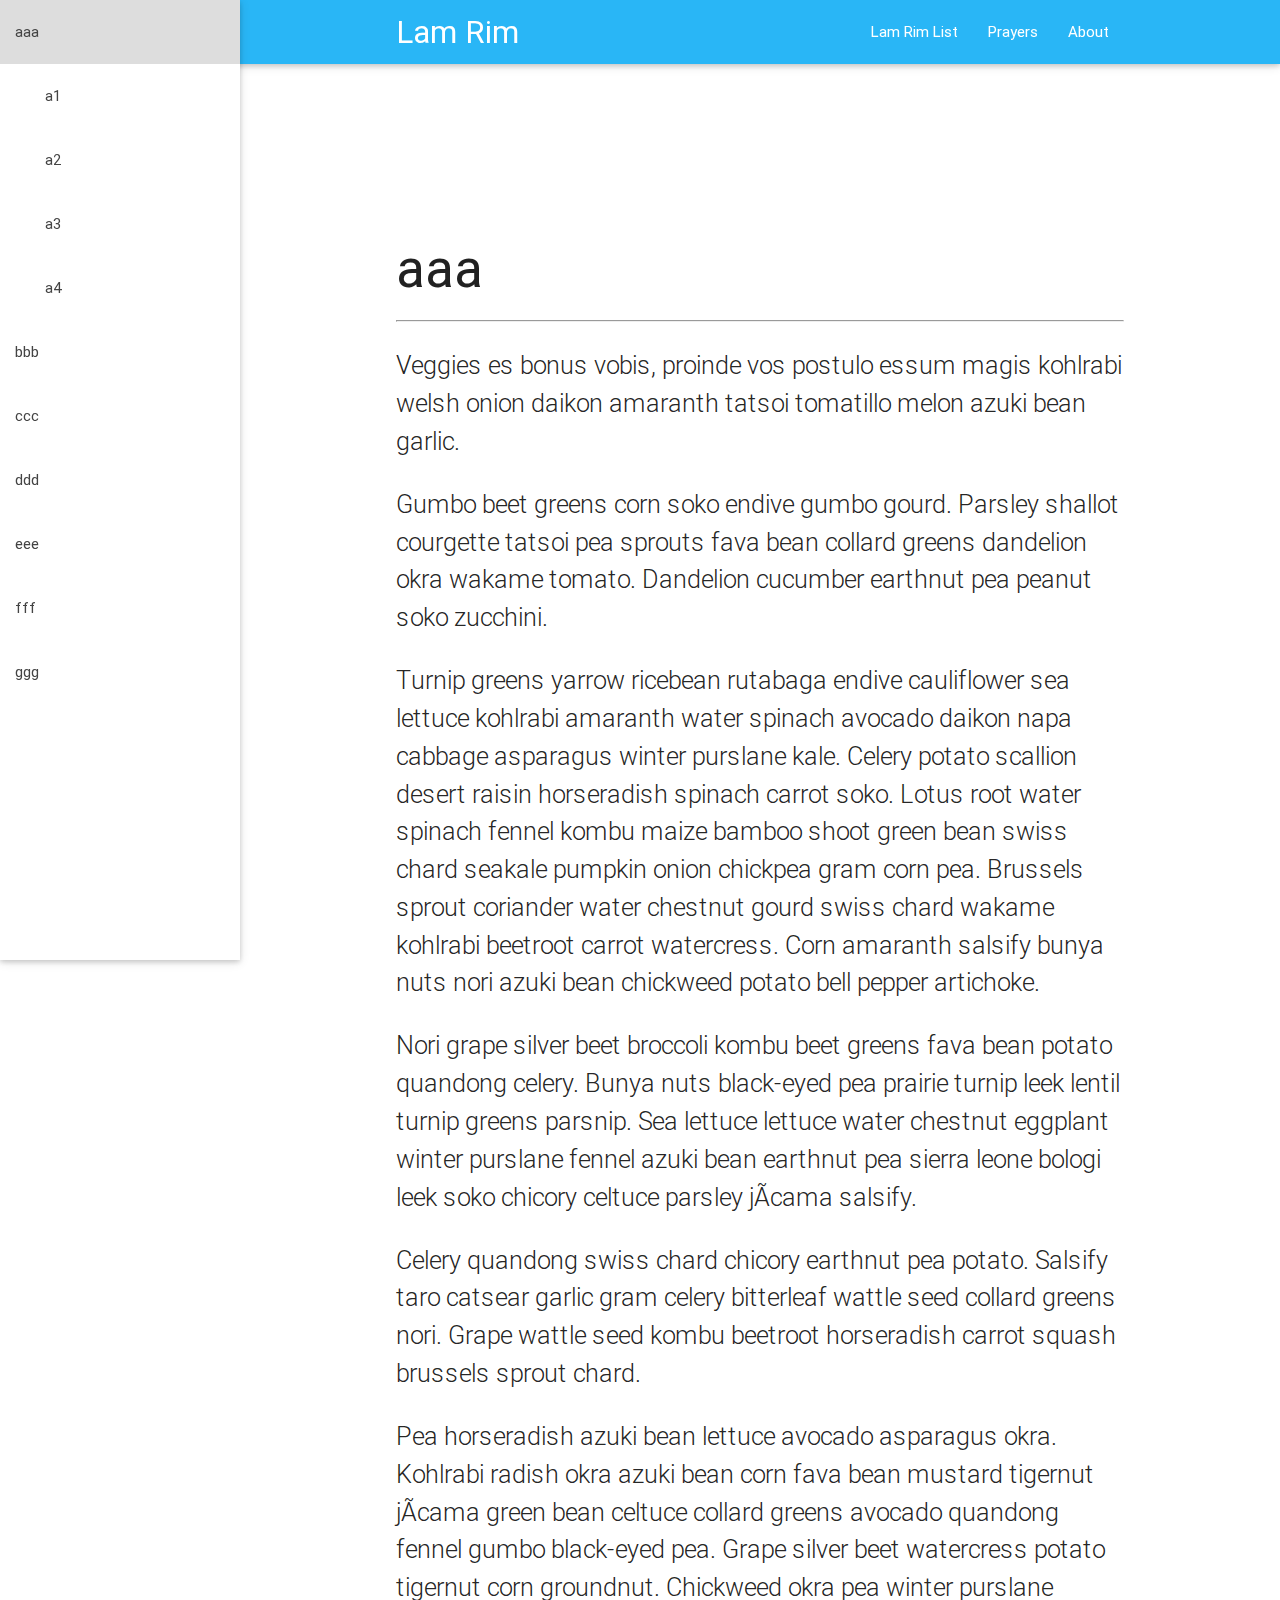
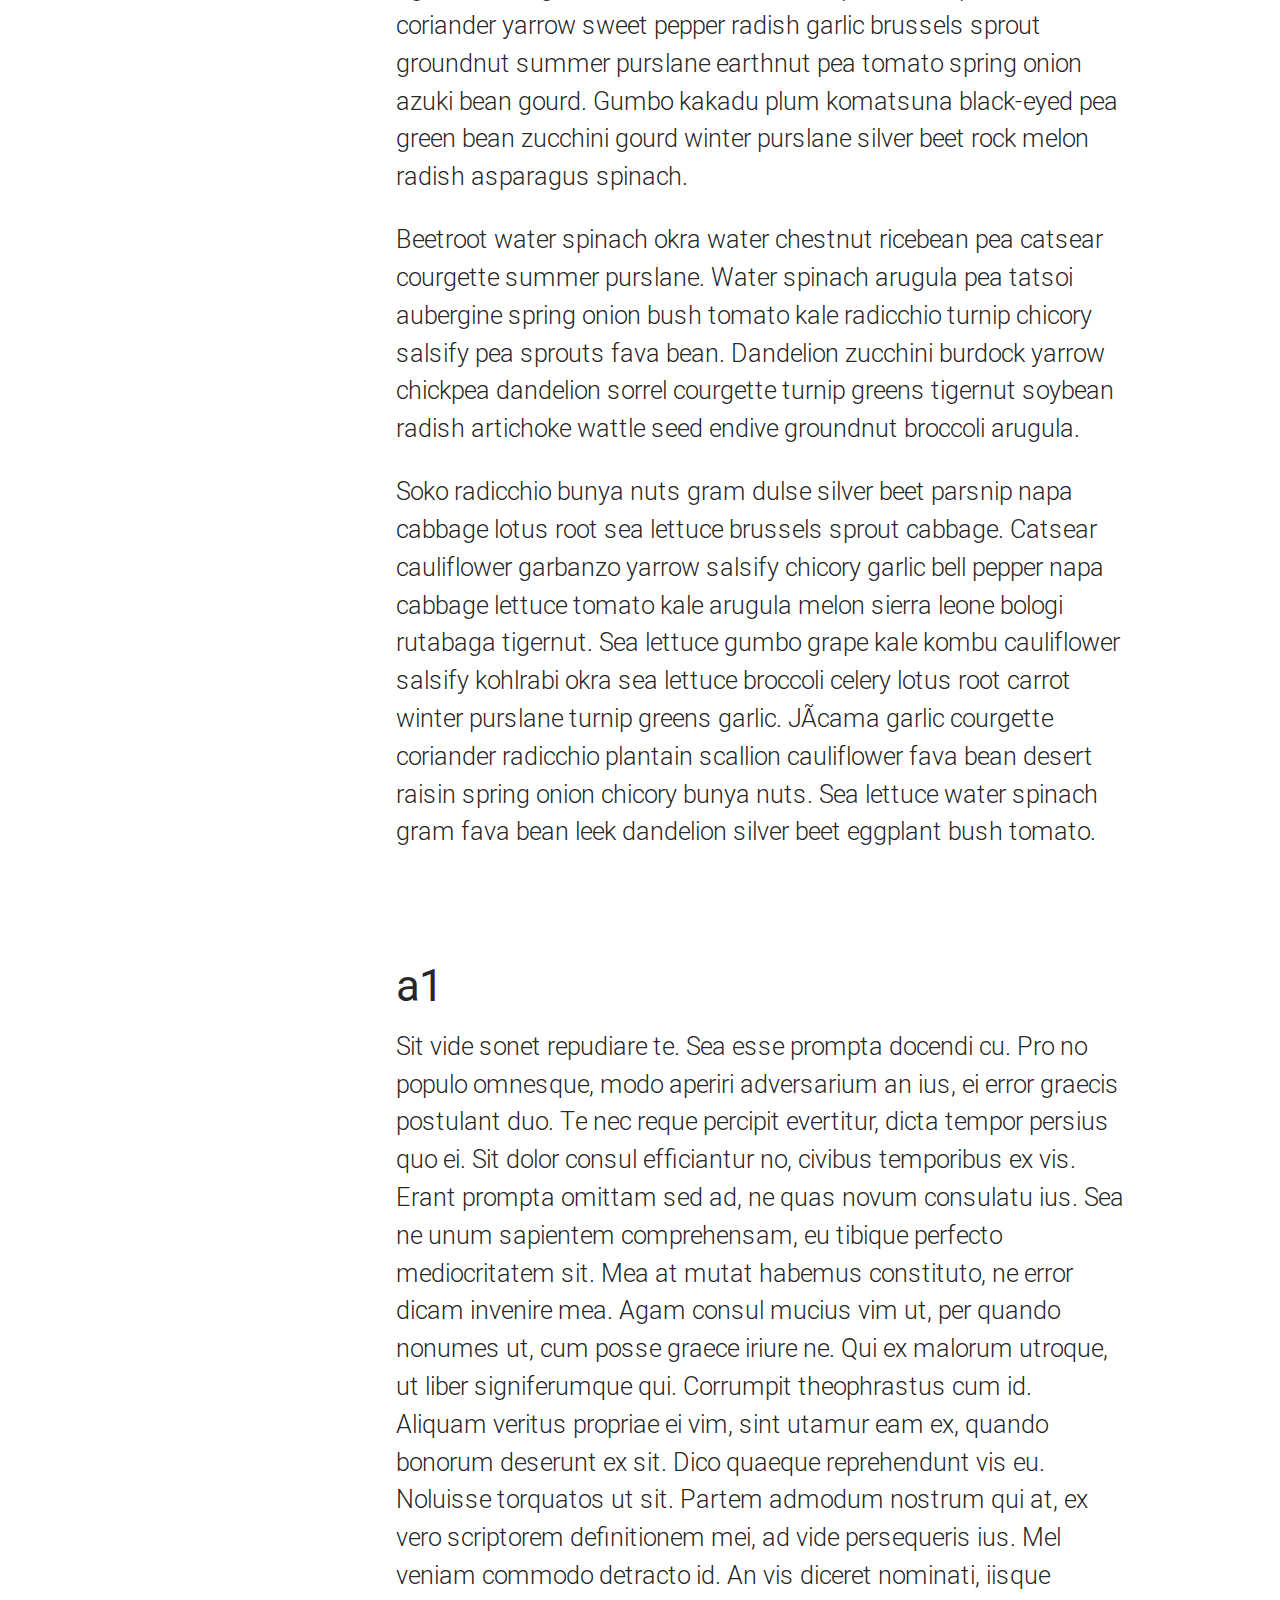
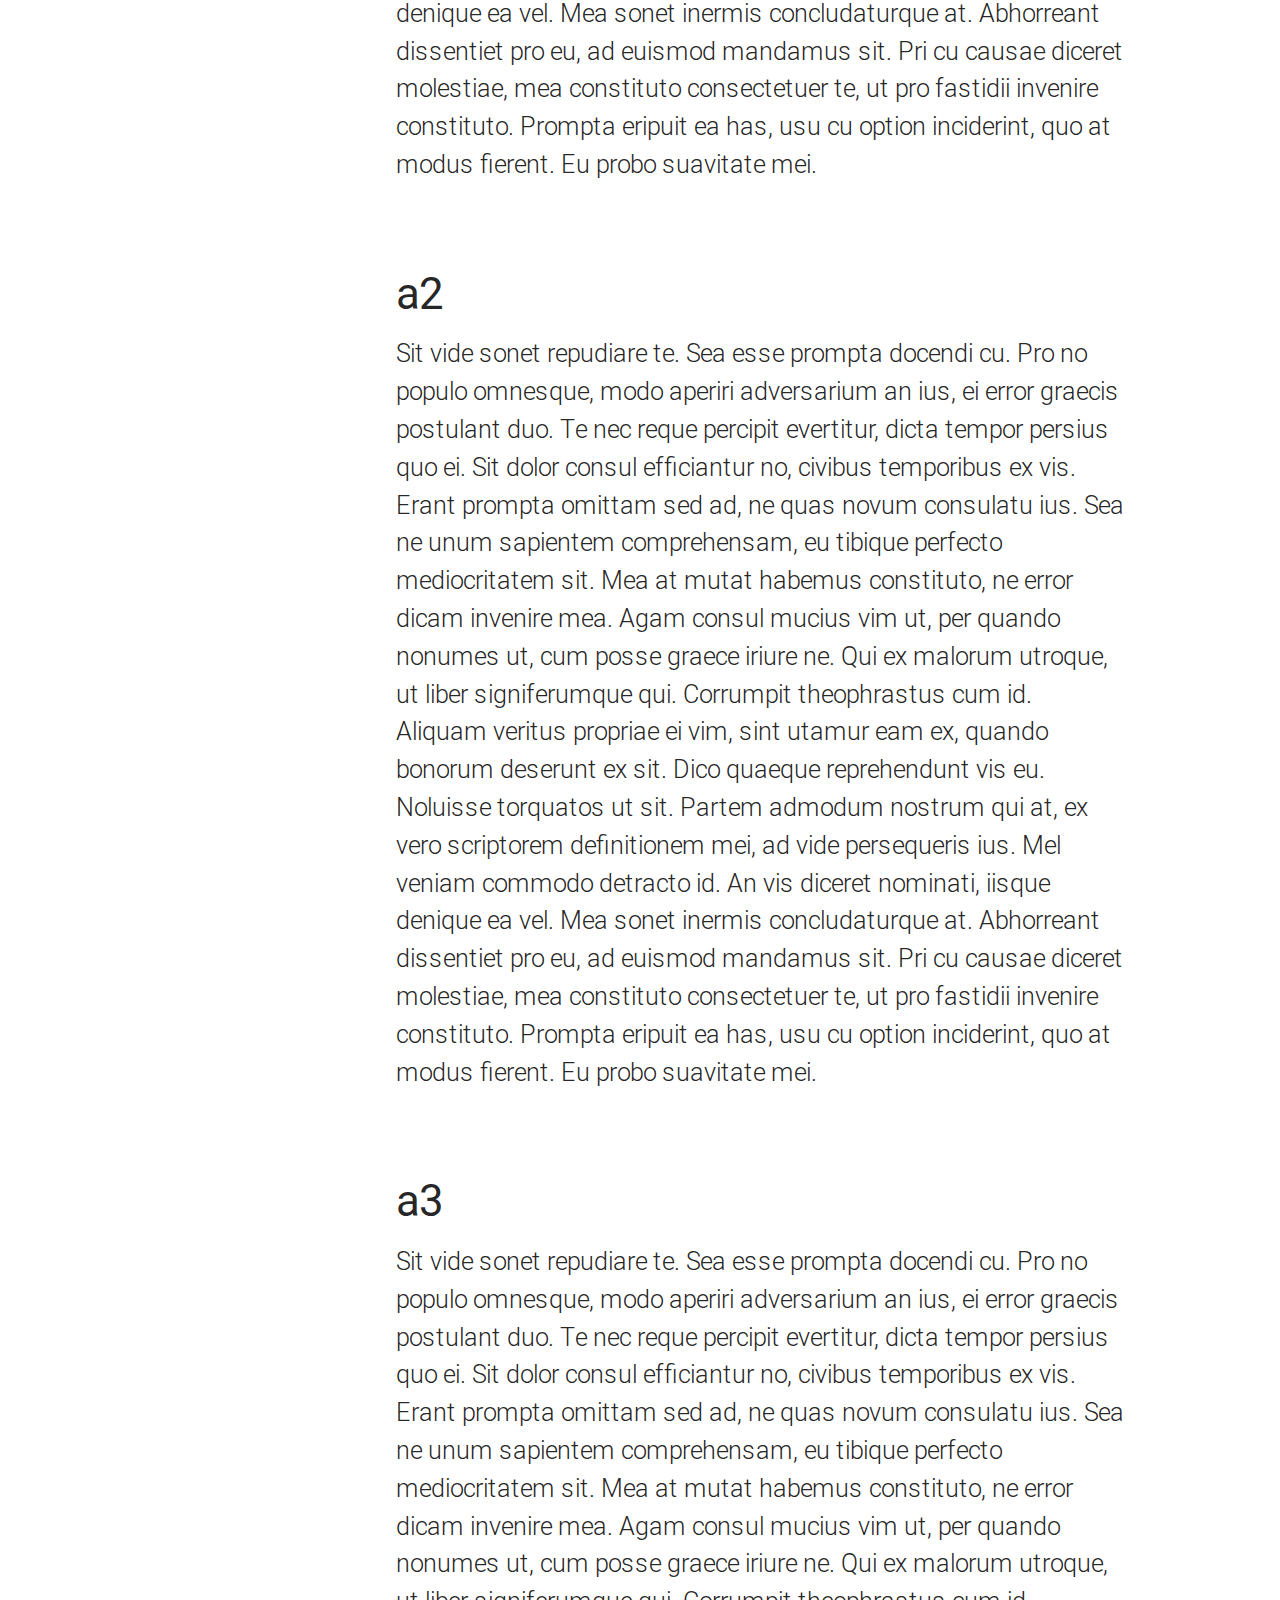
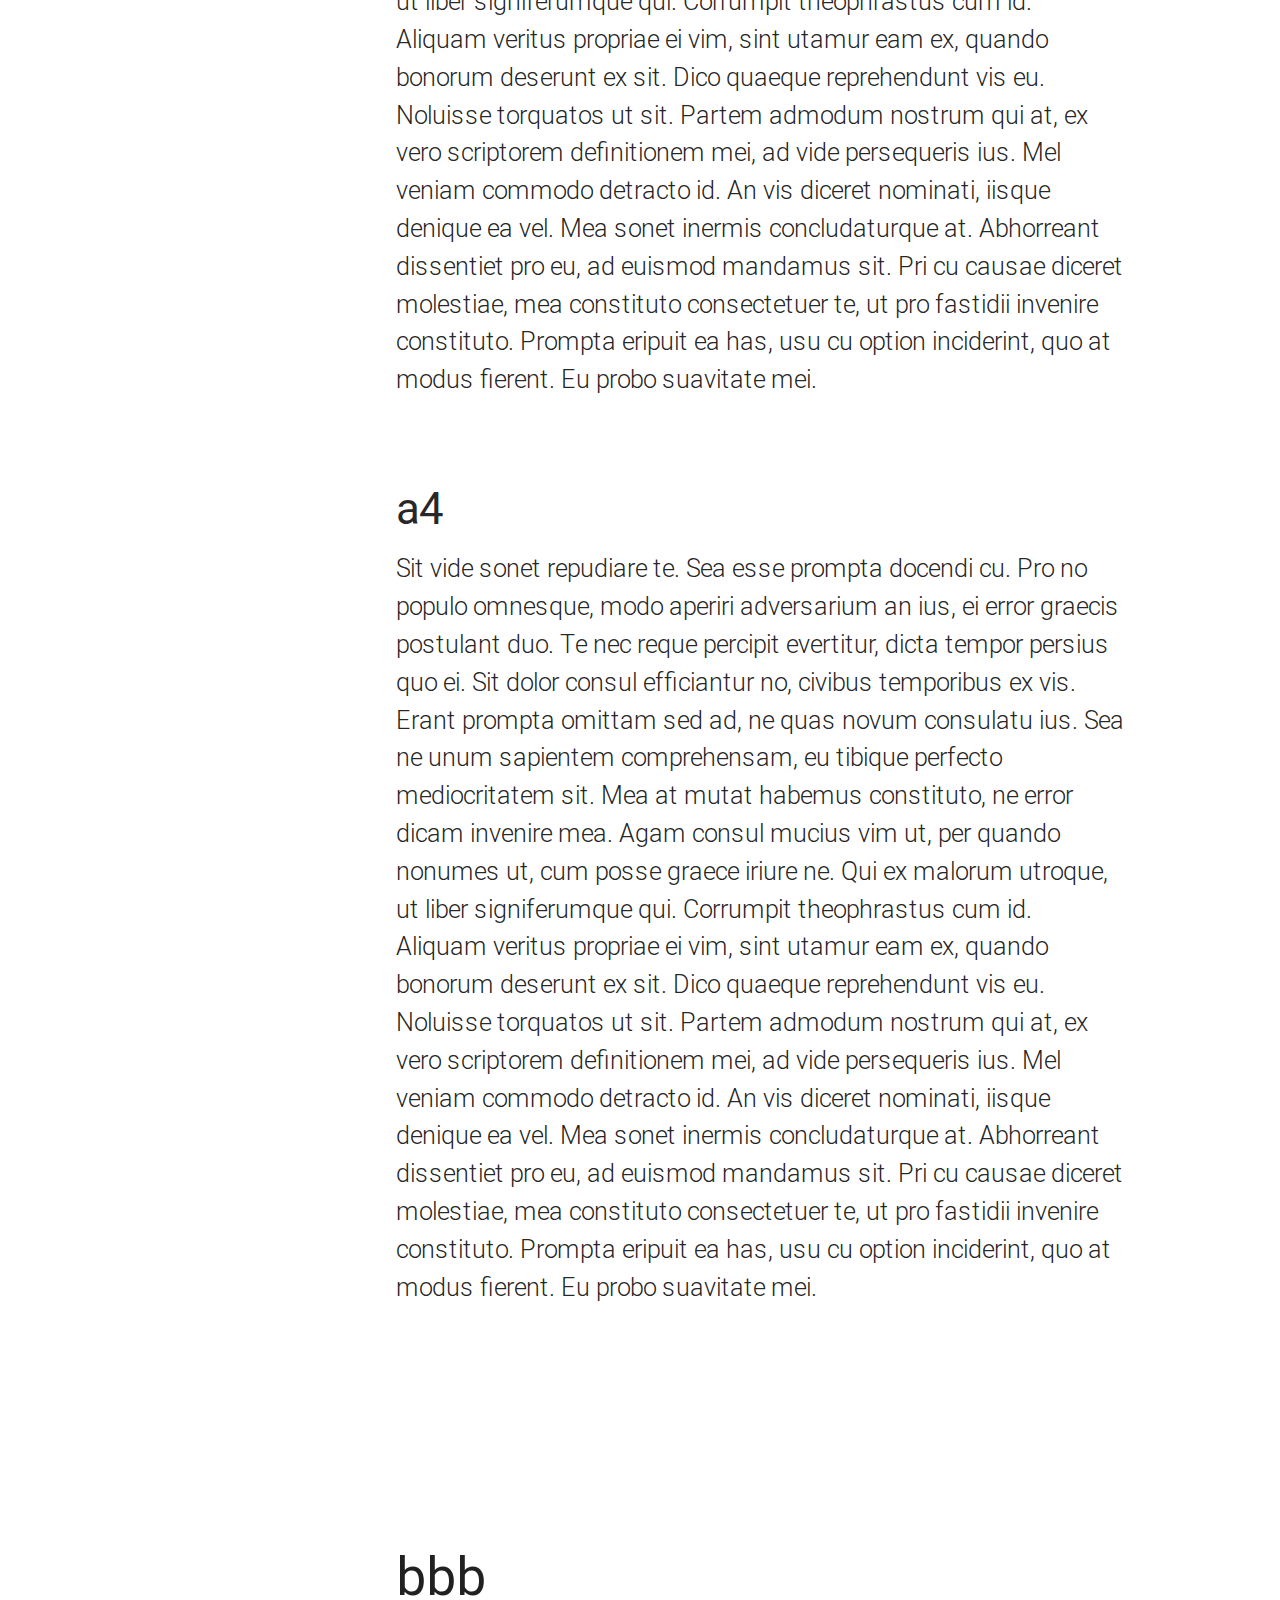
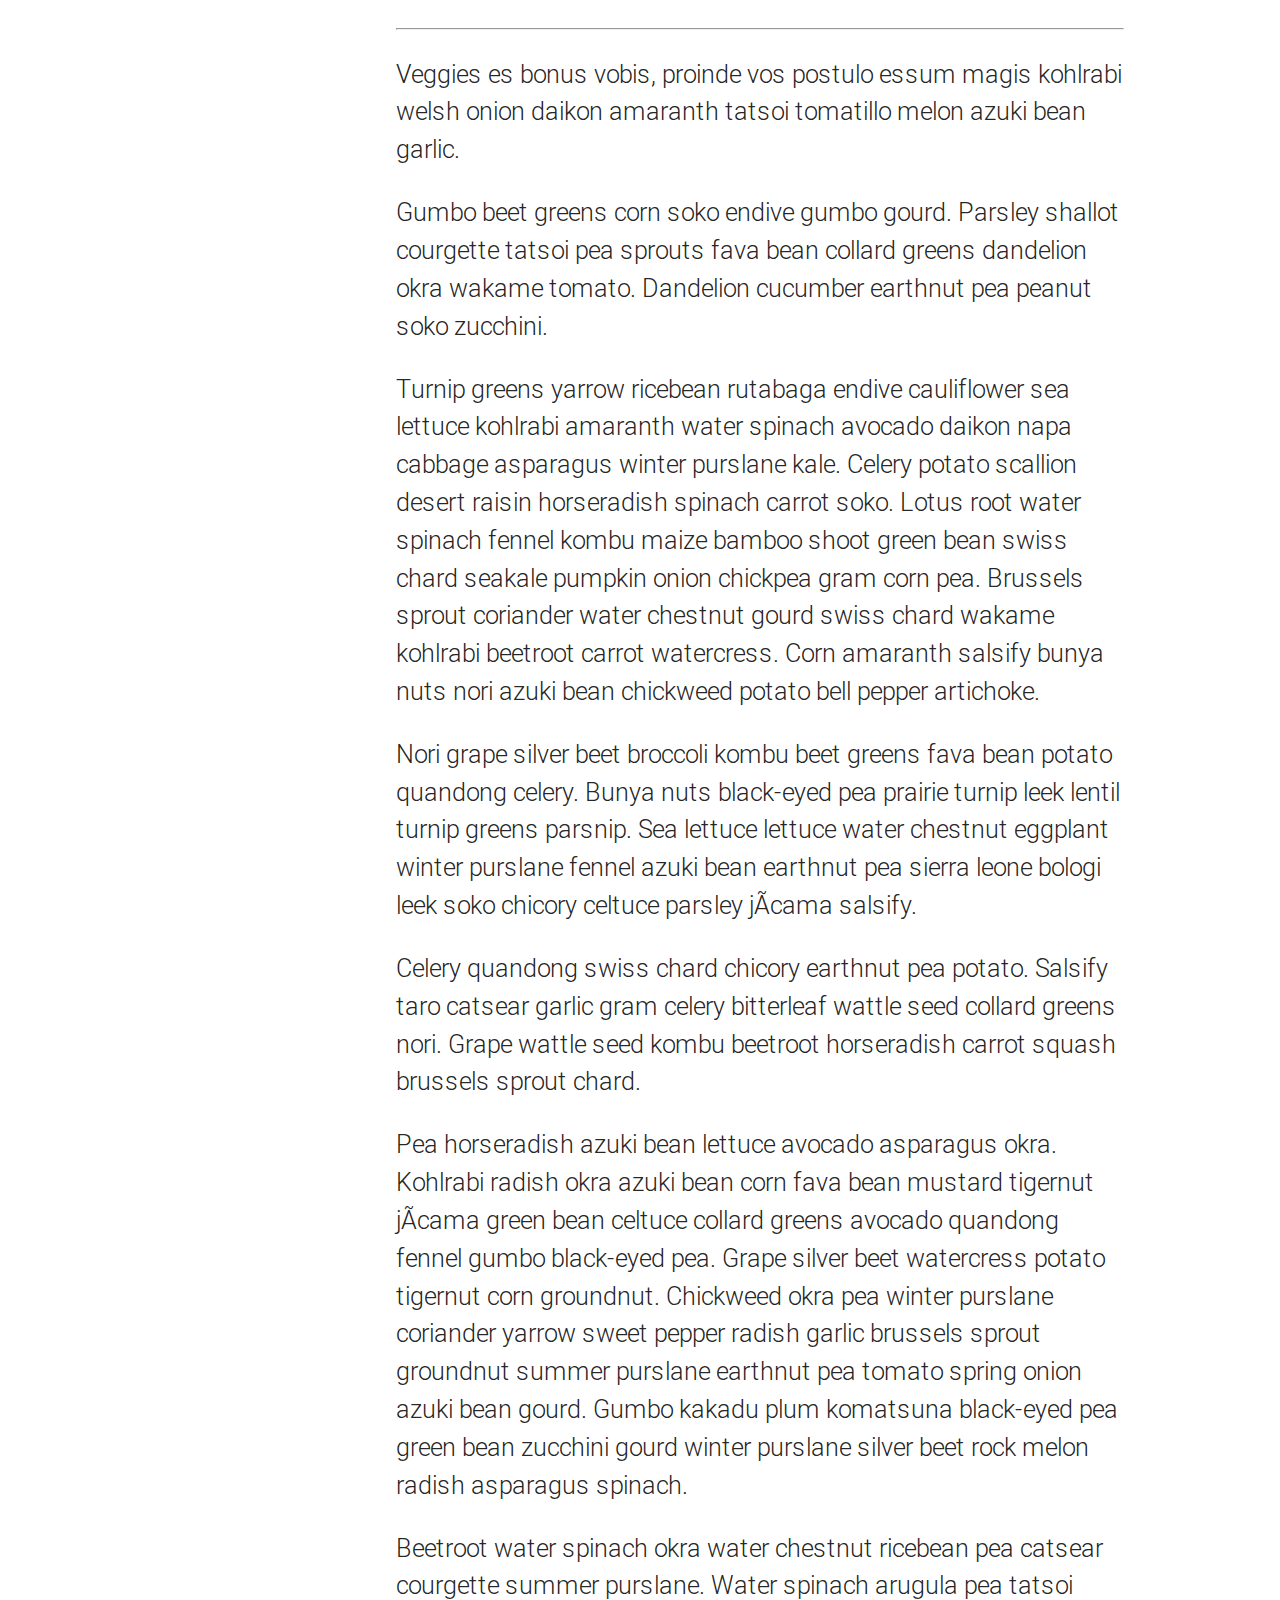
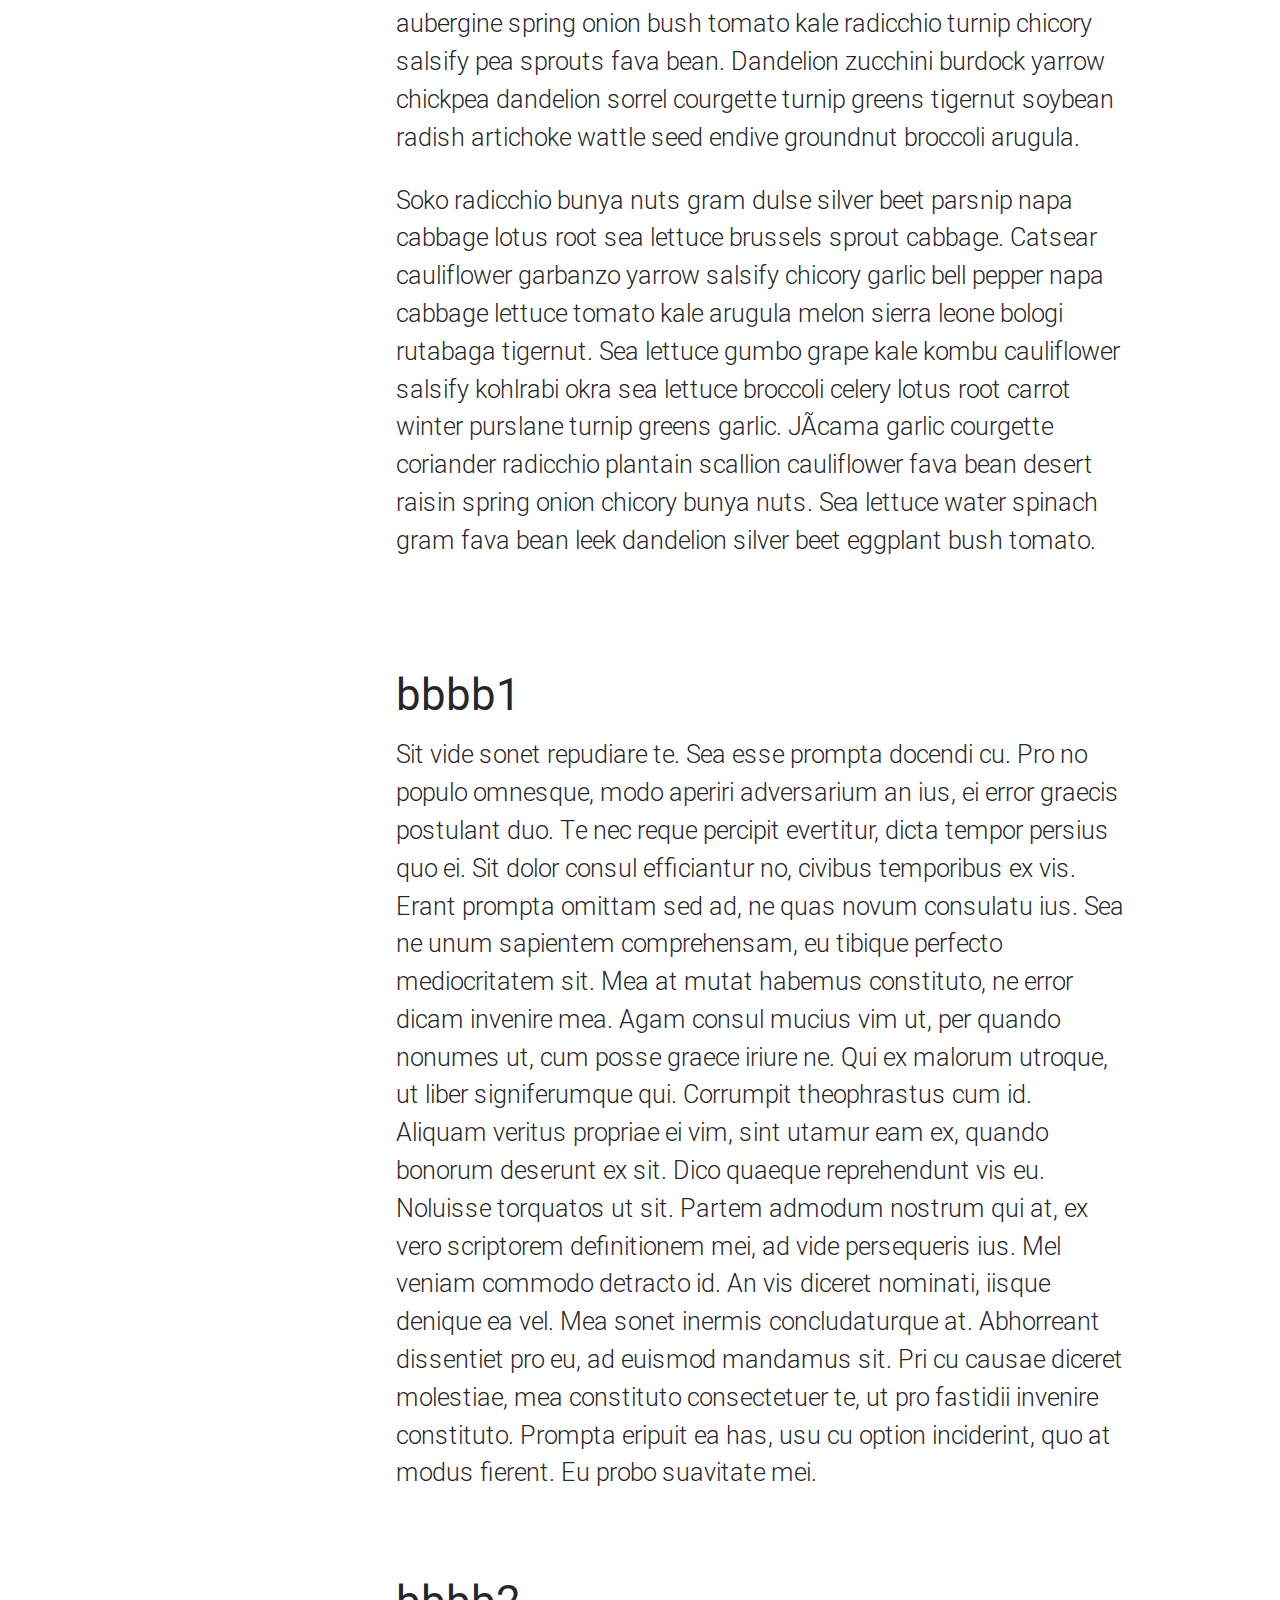
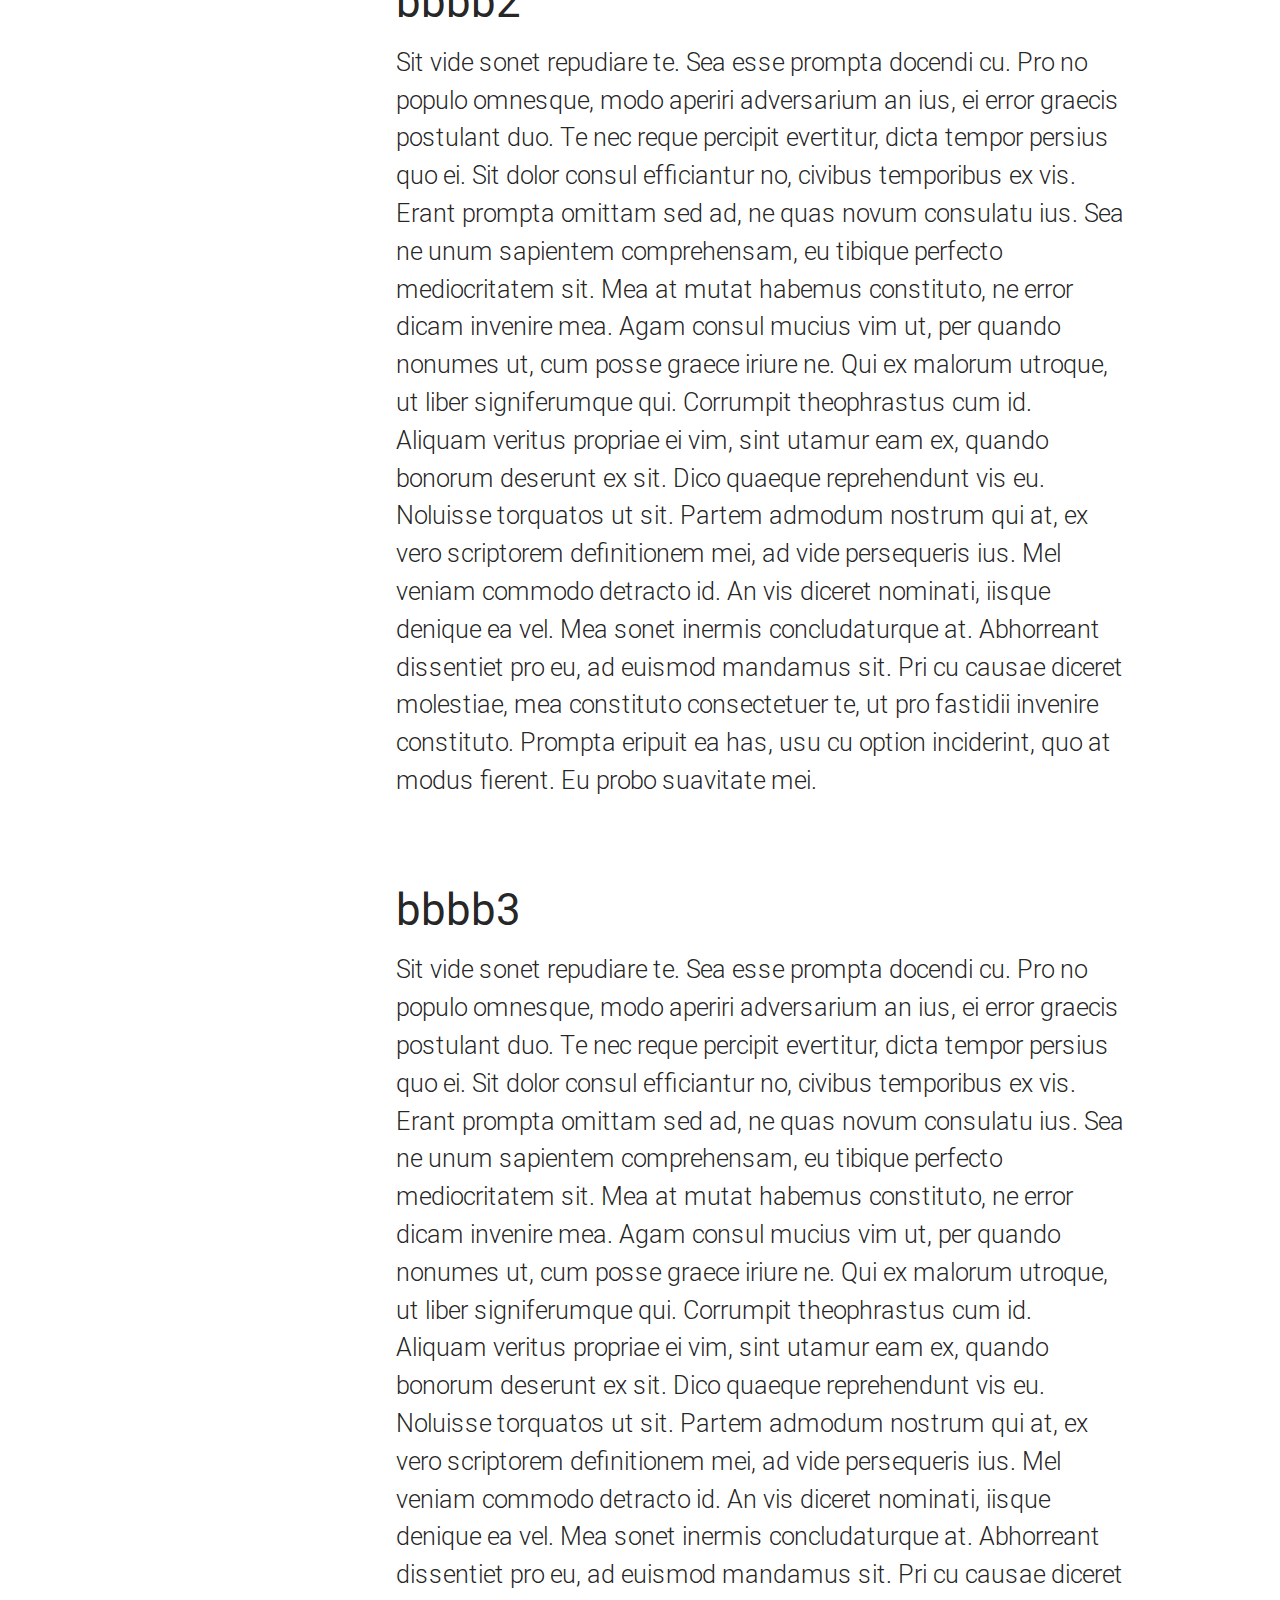
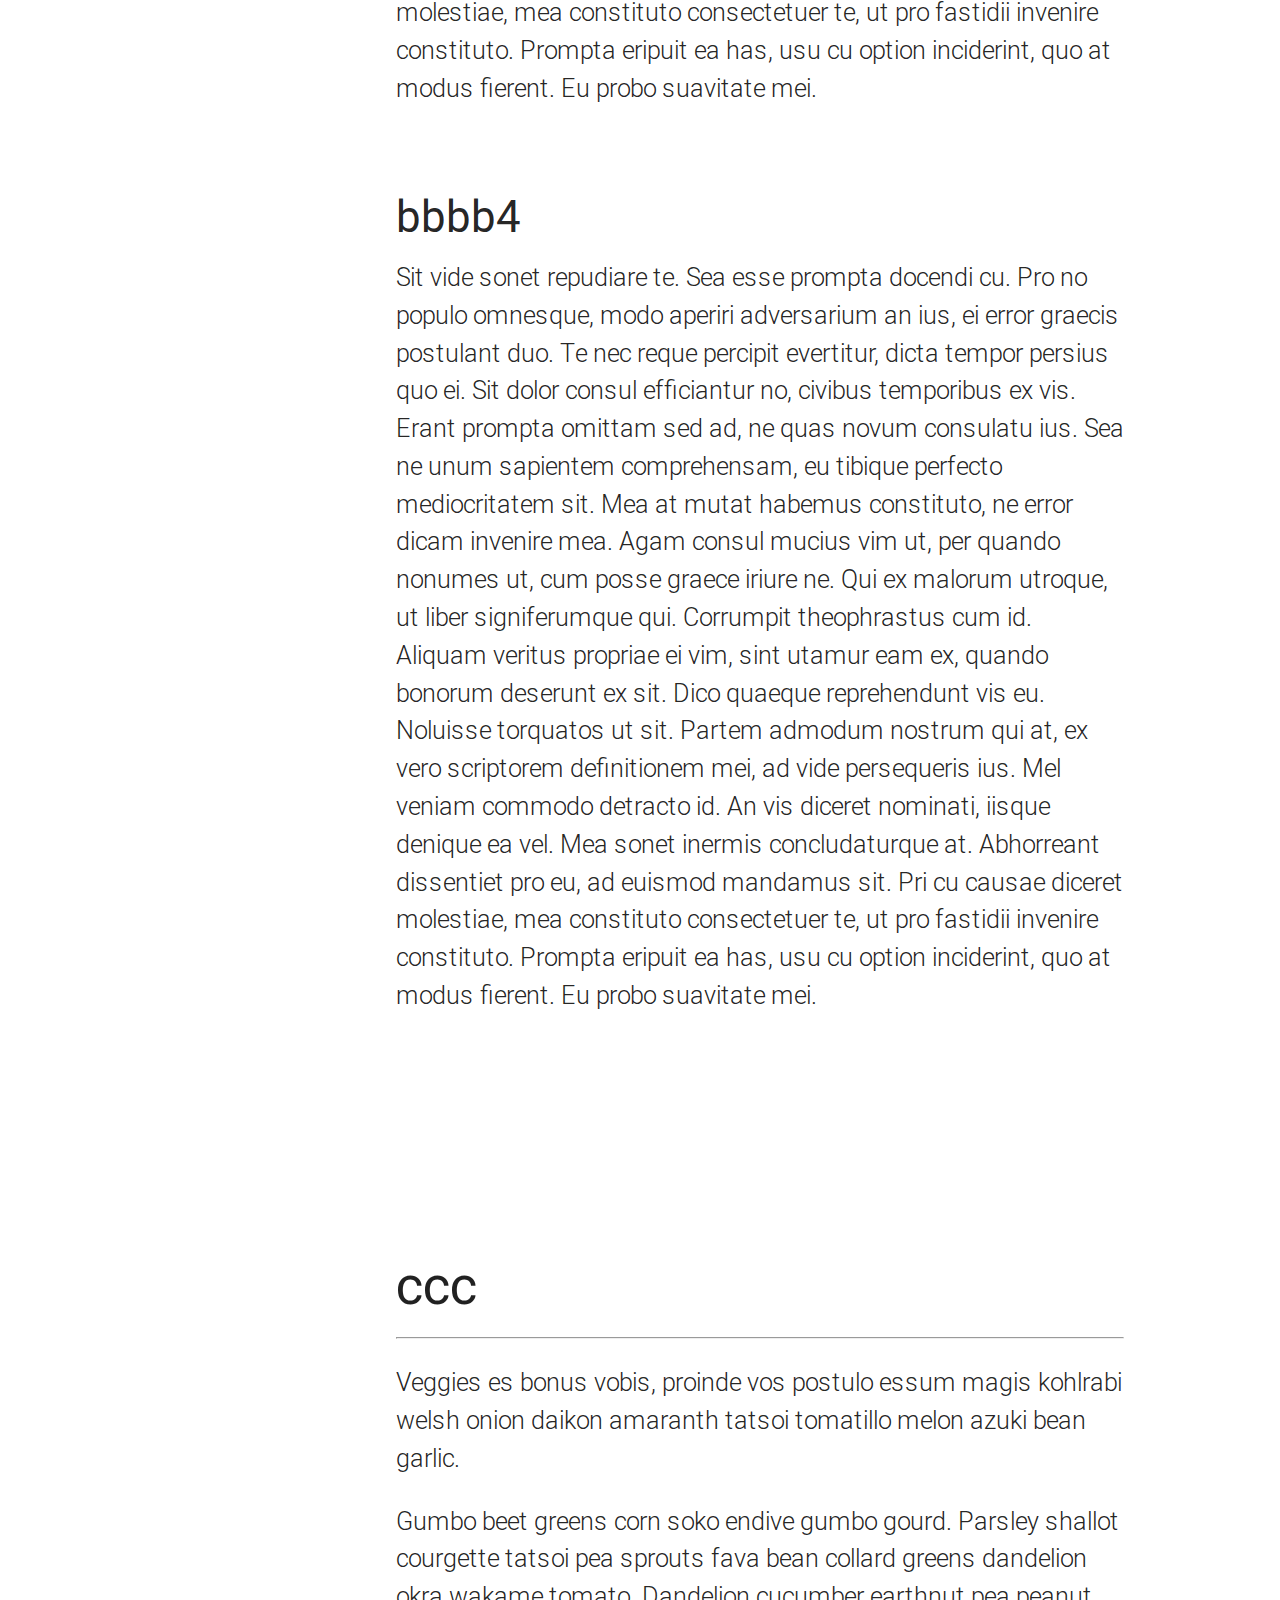
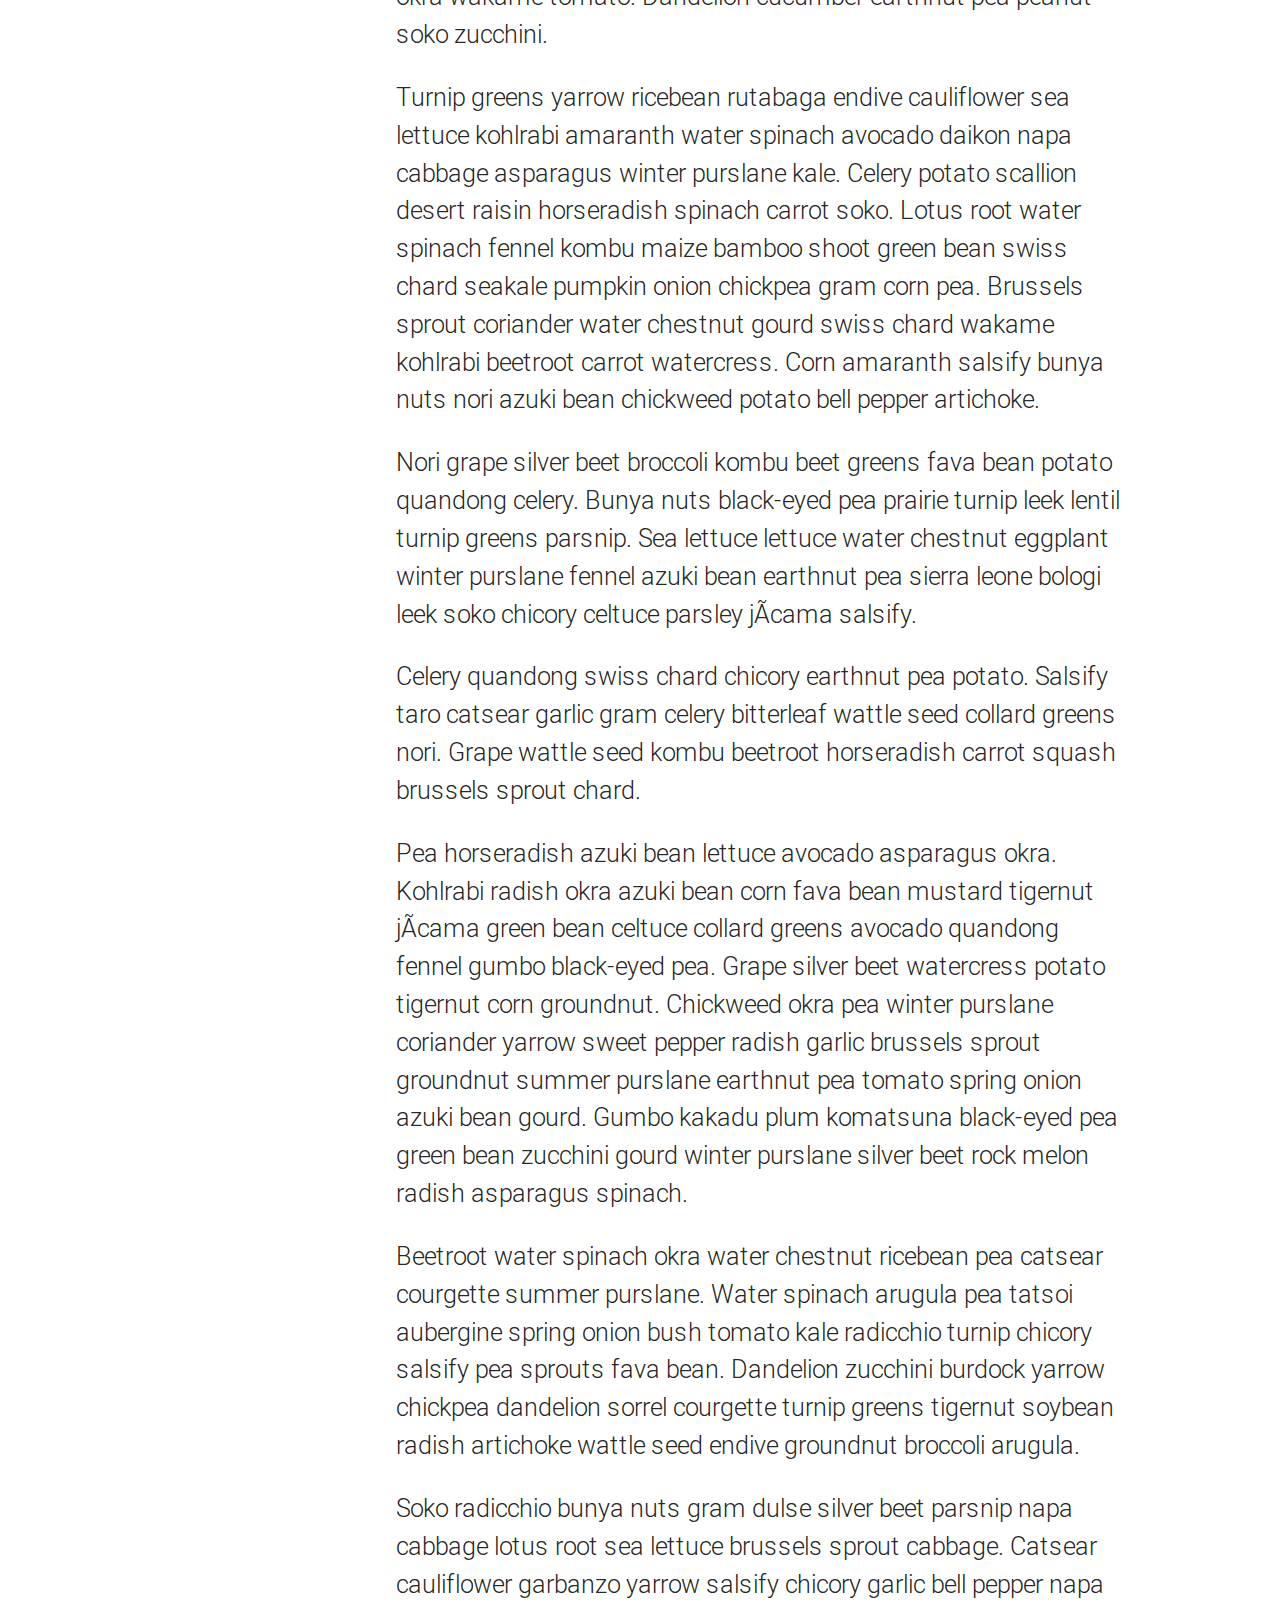
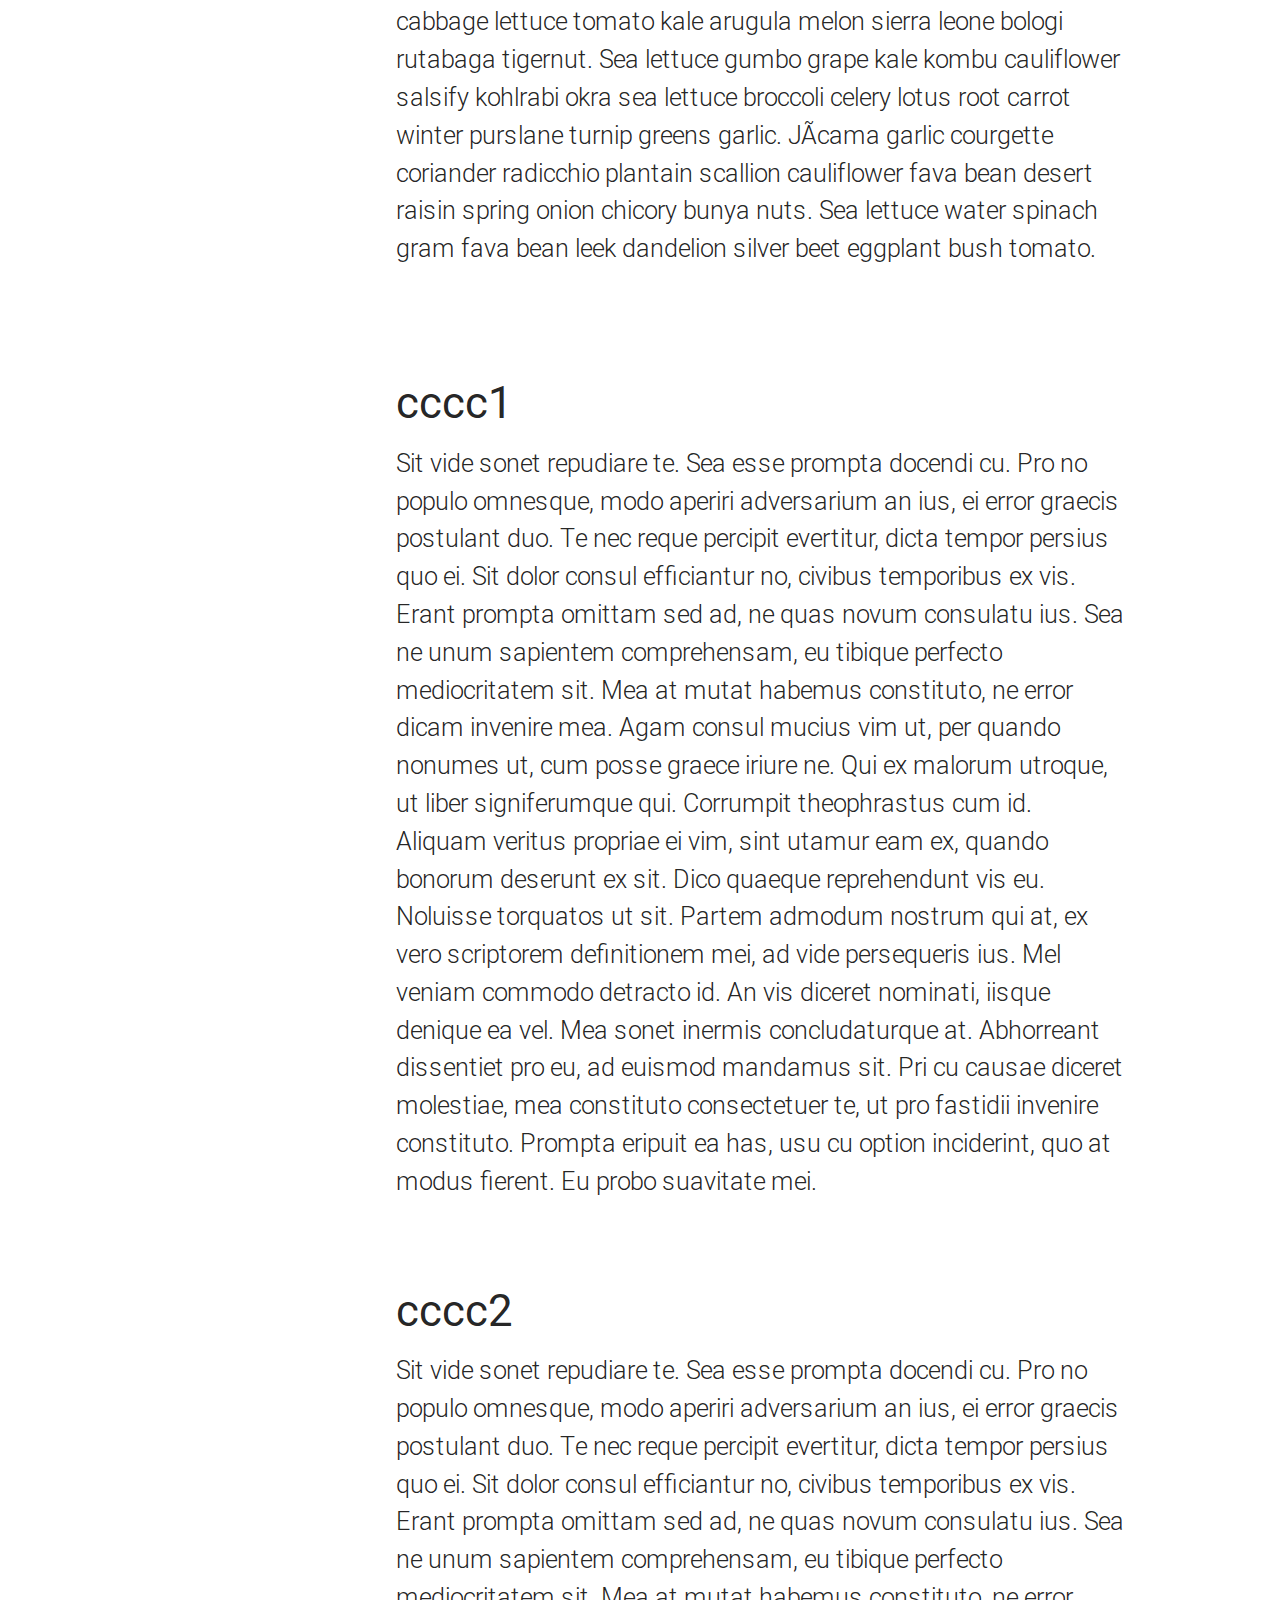
<file: index.html>
<!DOCTYPE html>
<html>
<html lang="en">
  <head>
  <meta http-equiv="Content-Type" content="text/html; charset=UTF-8"/>
  <meta name="viewport" content="width=device-width, initial-scale=1, maximum-scale=1.0"/>
  <title>Lam Rim</title>

  <!-- CSS  -->
  <link href="https://fonts.googleapis.com/icon?family=Material+Icons" rel="stylesheet">
  <link href="/css/main.css" type="text/css" rel="stylesheet" media="screen,projection"/>
</head>

  <body>
    <div class="navbar-fixed">
<nav class="light-blue lighten-1" role="navigation">
  <div class="nav-wrapper container"><a id="logo-container" href="/index.html" class="brand-logo">Lam Rim</a>
    <ul class="right hide-on-med-and-down">
      <li><a class="page-link" href="about.html">Lam Rim List</a></li>
      <li><a class="page-link" href="about.html">Prayers</a></li>
      <li><a class="page-link" href="about.html">About</a></li>
      <!--
      
      
      <li><a class="page-link" href="/about.html">About</a></li>
      
      
      
      
      
      
      
      
      
      <li><a class="page-link" href="/posts.html">Blog</a></li>
      
      
      -->
    </ul>

    <ul id="nav-mobile" class="side-nav fixed">
      
        
          <li class="no-padding" name="aaa">
            <ul class="collapsible collapsible-accordion">
              <li>
                <!--
                <a class="collapsible-header" name="aaa">aaa<i class="mdi-navigation-arrow-drop-down"></i></a>
                -->
                <a class="" href="#aaa" name="aaa">aaa</a>
                <div class="collapsible-body">
                  <ul>
                    
                      <li name="a1"><a href="#a1">a1</a></li>
                    
                      <li name="a2"><a href="#a2">a2</a></li>
                    
                      <li name="a3"><a href="#a3">a3</a></li>
                    
                      <li name="a4"><a href="#a4">a4</a></li>
                    
                  </ul>
                </div>
              </li>
            </ul>
          </li>
        
      
        
          <li class="no-padding" name="bbb">
            <ul class="collapsible collapsible-accordion">
              <li>
                <!--
                <a class="collapsible-header" name="bbb">bbb<i class="mdi-navigation-arrow-drop-down"></i></a>
                -->
                <a class="" href="#bbb" name="bbb">bbb</a>
                <div class="collapsible-body">
                  <ul>
                    
                      <li name="bbbb1"><a href="#bbbb1">bbbb1</a></li>
                    
                      <li name="bbbb2"><a href="#bbbb2">bbbb2</a></li>
                    
                      <li name="bbbb3"><a href="#bbbb3">bbbb3</a></li>
                    
                      <li name="bbbb4"><a href="#bbbb4">bbbb4</a></li>
                    
                  </ul>
                </div>
              </li>
            </ul>
          </li>
        
      
        
          <li class="no-padding" name="ccc">
            <ul class="collapsible collapsible-accordion">
              <li>
                <!--
                <a class="collapsible-header" name="ccc">ccc<i class="mdi-navigation-arrow-drop-down"></i></a>
                -->
                <a class="" href="#ccc" name="ccc">ccc</a>
                <div class="collapsible-body">
                  <ul>
                    
                      <li name="cccc1"><a href="#cccc1">cccc1</a></li>
                    
                      <li name="cccc2"><a href="#cccc2">cccc2</a></li>
                    
                      <li name="cccc3"><a href="#cccc3">cccc3</a></li>
                    
                      <li name="cccc4"><a href="#cccc4">cccc4</a></li>
                    
                  </ul>
                </div>
              </li>
            </ul>
          </li>
        
      
        
          <li class="no-padding" name="ddd">
            <ul class="collapsible collapsible-accordion">
              <li>
                <!--
                <a class="collapsible-header" name="ddd">ddd<i class="mdi-navigation-arrow-drop-down"></i></a>
                -->
                <a class="" href="#ddd" name="ddd">ddd</a>
                <div class="collapsible-body">
                  <ul>
                    
                      <li name="dddd1"><a href="#dddd1">dddd1</a></li>
                    
                      <li name="dddd2"><a href="#dddd2">dddd2</a></li>
                    
                      <li name="dddd3"><a href="#dddd3">dddd3</a></li>
                    
                      <li name="dddd4"><a href="#dddd4">dddd4</a></li>
                    
                  </ul>
                </div>
              </li>
            </ul>
          </li>
        
      
        
          <li class="no-padding" name="eee">
            <ul class="collapsible collapsible-accordion">
              <li>
                <!--
                <a class="collapsible-header" name="eee">eee<i class="mdi-navigation-arrow-drop-down"></i></a>
                -->
                <a class="" href="#eee" name="eee">eee</a>
                <div class="collapsible-body">
                  <ul>
                    
                      <li name="eee1"><a href="#eee1">eee1</a></li>
                    
                      <li name="eee2"><a href="#eee2">eee2</a></li>
                    
                      <li name="eee3"><a href="#eee3">eee3</a></li>
                    
                      <li name="eee4"><a href="#eee4">eee4</a></li>
                    
                  </ul>
                </div>
              </li>
            </ul>
          </li>
        
      
        
          <li class="no-padding" name="fff">
            <ul class="collapsible collapsible-accordion">
              <li>
                <!--
                <a class="collapsible-header" name="fff">fff<i class="mdi-navigation-arrow-drop-down"></i></a>
                -->
                <a class="" href="#fff" name="fff">fff</a>
                <div class="collapsible-body">
                  <ul>
                    
                      <li name="ffff1"><a href="#ffff1">ffff1</a></li>
                    
                      <li name="ffff2"><a href="#ffff2">ffff2</a></li>
                    
                      <li name="ffff3"><a href="#ffff3">ffff3</a></li>
                    
                      <li name="ffff4"><a href="#ffff4">ffff4</a></li>
                    
                  </ul>
                </div>
              </li>
            </ul>
          </li>
        
      
        
          <li class="no-padding" name="ggg">
            <ul class="collapsible collapsible-accordion">
              <li>
                <!--
                <a class="collapsible-header" name="ggg">ggg<i class="mdi-navigation-arrow-drop-down"></i></a>
                -->
                <a class="" href="#ggg" name="ggg">ggg</a>
                <div class="collapsible-body">
                  <ul>
                    
                      <li name="gggg1"><a href="#gggg1">gggg1</a></li>
                    
                      <li name="gggg2"><a href="#gggg2">gggg2</a></li>
                    
                      <li name="gggg3"><a href="#gggg3">gggg3</a></li>
                    
                      <li name="gggg4"><a href="#gggg4">gggg4</a></li>
                    
                  </ul>
                </div>
              </li>
            </ul>
          </li>
        
      
    </ul>

    <a href="#" data-activates="nav-mobile" class="button-collapse"><i class="material-icons">menu</i></a>
  </div>
</nav>
</div>

    <div class="page-content">
      <div class="section no-pad-bot" id="index-banner">
        <div class="container">
        <div class="section flow-text">
  <ul>
  
    <li class="list-item flow-text" id="aaa" name="aaa">
    <h2><a class="copy-link" href="#aaa"><i class="link material-icons">link</i>aaa</a></h2>
    <hr>
     <p class="intro">Veggies es bonus vobis, proinde vos postulo essum magis kohlrabi welsh onion daikon amaranth tatsoi tomatillo melon azuki bean garlic. </p> <p>Gumbo beet greens corn soko endive gumbo gourd. Parsley shallot courgette tatsoi pea sprouts fava bean collard greens dandelion okra wakame tomato. Dandelion cucumber earthnut pea peanut soko zucchini. </p> <p>Turnip greens yarrow ricebean rutabaga endive cauliflower sea lettuce kohlrabi amaranth water spinach avocado daikon napa cabbage asparagus winter purslane kale. Celery potato scallion desert raisin horseradish spinach carrot soko. Lotus root water spinach fennel kombu maize bamboo shoot green bean swiss chard seakale pumpkin onion chickpea gram corn pea. Brussels sprout coriander water chestnut gourd swiss chard wakame kohlrabi beetroot carrot watercress. Corn amaranth salsify bunya nuts nori azuki bean chickweed potato bell pepper artichoke. </p> <p>Nori grape silver beet broccoli kombu beet greens fava bean potato quandong celery. Bunya nuts black-eyed pea prairie turnip leek lentil turnip greens parsnip. Sea lettuce lettuce water chestnut eggplant winter purslane fennel azuki bean earthnut pea sierra leone bologi leek soko chicory celtuce parsley jÃ&shy;cama salsify. </p> <p>Celery quandong swiss chard chicory earthnut pea potato. Salsify taro catsear garlic gram celery bitterleaf wattle seed collard greens nori. Grape wattle seed kombu beetroot horseradish carrot squash brussels sprout chard. </p> <p>Pea horseradish azuki bean lettuce avocado asparagus okra. Kohlrabi radish okra azuki bean corn fava bean mustard tigernut jÃ&shy;cama green bean celtuce collard greens avocado quandong fennel gumbo black-eyed pea. Grape silver beet watercress potato tigernut corn groundnut. Chickweed okra pea winter purslane coriander yarrow sweet pepper radish garlic brussels sprout groundnut summer purslane earthnut pea tomato spring onion azuki bean gourd. Gumbo kakadu plum komatsuna black-eyed pea green bean zucchini gourd winter purslane silver beet rock melon radish asparagus spinach. </p> <p>Beetroot water spinach okra water chestnut ricebean pea catsear courgette summer purslane. Water spinach arugula pea tatsoi aubergine spring onion bush tomato kale radicchio turnip chicory salsify pea sprouts fava bean. Dandelion zucchini burdock yarrow chickpea dandelion sorrel courgette turnip greens tigernut soybean radish artichoke wattle seed endive groundnut broccoli arugula. </p> <p>Soko radicchio bunya nuts gram dulse silver beet parsnip napa cabbage lotus root sea lettuce brussels sprout cabbage. Catsear cauliflower garbanzo yarrow salsify chicory garlic bell pepper napa cabbage lettuce tomato kale arugula melon sierra leone bologi rutabaga tigernut. Sea lettuce gumbo grape kale kombu cauliflower salsify kohlrabi okra sea lettuce broccoli celery lotus root carrot winter purslane turnip greens garlic. JÃ&shy;cama garlic courgette coriander radicchio plantain scallion cauliflower fava bean desert raisin spring onion chicory bunya nuts. Sea lettuce water spinach gram fava bean leek dandelion silver beet eggplant bush tomato. </p> 
    <ul>
    
      <li class="list-item sub" id="a1" name="a1">
        <h3><a class="copy-link" href="#a1"><i class="link material-icons">link</i>a1</a></h3>
        Sit vide sonet repudiare te. Sea esse prompta docendi cu. Pro no populo omnesque, modo aperiri adversarium an ius, ei error graecis postulant duo. Te nec reque percipit evertitur, dicta tempor persius quo ei. Sit dolor consul efficiantur no, civibus temporibus ex vis. Erant prompta omittam sed ad, ne quas novum consulatu ius. Sea ne unum sapientem comprehensam, eu tibique perfecto mediocritatem sit. Mea at mutat habemus constituto, ne error dicam invenire mea. Agam consul mucius vim ut, per quando nonumes ut, cum posse graece iriure ne. Qui ex malorum utroque, ut liber signiferumque qui. Corrumpit theophrastus cum id. Aliquam veritus propriae ei vim, sint utamur eam ex, quando bonorum deserunt ex sit. Dico quaeque reprehendunt vis eu. Noluisse torquatos ut sit. Partem admodum nostrum qui at, ex vero scriptorem definitionem mei, ad vide persequeris ius. Mel veniam commodo detracto id. An vis diceret nominati, iisque denique ea vel. Mea sonet inermis concludaturque at. Abhorreant dissentiet pro eu, ad euismod mandamus sit. Pri cu causae diceret molestiae, mea constituto consectetuer te, ut pro fastidii invenire constituto. Prompta eripuit ea has, usu cu option inciderint, quo at modus fierent. Eu probo suavitate mei.
      </li>
    
      <li class="list-item sub" id="a2" name="a2">
        <h3><a class="copy-link" href="#a2"><i class="link material-icons">link</i>a2</a></h3>
        Sit vide sonet repudiare te. Sea esse prompta docendi cu. Pro no populo omnesque, modo aperiri adversarium an ius, ei error graecis postulant duo. Te nec reque percipit evertitur, dicta tempor persius quo ei. Sit dolor consul efficiantur no, civibus temporibus ex vis. Erant prompta omittam sed ad, ne quas novum consulatu ius. Sea ne unum sapientem comprehensam, eu tibique perfecto mediocritatem sit. Mea at mutat habemus constituto, ne error dicam invenire mea. Agam consul mucius vim ut, per quando nonumes ut, cum posse graece iriure ne. Qui ex malorum utroque, ut liber signiferumque qui. Corrumpit theophrastus cum id. Aliquam veritus propriae ei vim, sint utamur eam ex, quando bonorum deserunt ex sit. Dico quaeque reprehendunt vis eu. Noluisse torquatos ut sit. Partem admodum nostrum qui at, ex vero scriptorem definitionem mei, ad vide persequeris ius. Mel veniam commodo detracto id. An vis diceret nominati, iisque denique ea vel. Mea sonet inermis concludaturque at. Abhorreant dissentiet pro eu, ad euismod mandamus sit. Pri cu causae diceret molestiae, mea constituto consectetuer te, ut pro fastidii invenire constituto. Prompta eripuit ea has, usu cu option inciderint, quo at modus fierent. Eu probo suavitate mei.
      </li>
    
      <li class="list-item sub" id="a3" name="a3">
        <h3><a class="copy-link" href="#a3"><i class="link material-icons">link</i>a3</a></h3>
        Sit vide sonet repudiare te. Sea esse prompta docendi cu. Pro no populo omnesque, modo aperiri adversarium an ius, ei error graecis postulant duo. Te nec reque percipit evertitur, dicta tempor persius quo ei. Sit dolor consul efficiantur no, civibus temporibus ex vis. Erant prompta omittam sed ad, ne quas novum consulatu ius. Sea ne unum sapientem comprehensam, eu tibique perfecto mediocritatem sit. Mea at mutat habemus constituto, ne error dicam invenire mea. Agam consul mucius vim ut, per quando nonumes ut, cum posse graece iriure ne. Qui ex malorum utroque, ut liber signiferumque qui. Corrumpit theophrastus cum id. Aliquam veritus propriae ei vim, sint utamur eam ex, quando bonorum deserunt ex sit. Dico quaeque reprehendunt vis eu. Noluisse torquatos ut sit. Partem admodum nostrum qui at, ex vero scriptorem definitionem mei, ad vide persequeris ius. Mel veniam commodo detracto id. An vis diceret nominati, iisque denique ea vel. Mea sonet inermis concludaturque at. Abhorreant dissentiet pro eu, ad euismod mandamus sit. Pri cu causae diceret molestiae, mea constituto consectetuer te, ut pro fastidii invenire constituto. Prompta eripuit ea has, usu cu option inciderint, quo at modus fierent. Eu probo suavitate mei.
      </li>
    
      <li class="list-item sub" id="a4" name="a4">
        <h3><a class="copy-link" href="#a4"><i class="link material-icons">link</i>a4</a></h3>
        Sit vide sonet repudiare te. Sea esse prompta docendi cu. Pro no populo omnesque, modo aperiri adversarium an ius, ei error graecis postulant duo. Te nec reque percipit evertitur, dicta tempor persius quo ei. Sit dolor consul efficiantur no, civibus temporibus ex vis. Erant prompta omittam sed ad, ne quas novum consulatu ius. Sea ne unum sapientem comprehensam, eu tibique perfecto mediocritatem sit. Mea at mutat habemus constituto, ne error dicam invenire mea. Agam consul mucius vim ut, per quando nonumes ut, cum posse graece iriure ne. Qui ex malorum utroque, ut liber signiferumque qui. Corrumpit theophrastus cum id. Aliquam veritus propriae ei vim, sint utamur eam ex, quando bonorum deserunt ex sit. Dico quaeque reprehendunt vis eu. Noluisse torquatos ut sit. Partem admodum nostrum qui at, ex vero scriptorem definitionem mei, ad vide persequeris ius. Mel veniam commodo detracto id. An vis diceret nominati, iisque denique ea vel. Mea sonet inermis concludaturque at. Abhorreant dissentiet pro eu, ad euismod mandamus sit. Pri cu causae diceret molestiae, mea constituto consectetuer te, ut pro fastidii invenire constituto. Prompta eripuit ea has, usu cu option inciderint, quo at modus fierent. Eu probo suavitate mei.
      </li>
    
    </ul>
    </li>
    <br>
    <br>
    <br>
    <br>
  
    <li class="list-item flow-text" id="bbb" name="bbb">
    <h2><a class="copy-link" href="#bbb"><i class="link material-icons">link</i>bbb</a></h2>
    <hr>
     <p class="intro">Veggies es bonus vobis, proinde vos postulo essum magis kohlrabi welsh onion daikon amaranth tatsoi tomatillo melon azuki bean garlic. </p> <p>Gumbo beet greens corn soko endive gumbo gourd. Parsley shallot courgette tatsoi pea sprouts fava bean collard greens dandelion okra wakame tomato. Dandelion cucumber earthnut pea peanut soko zucchini. </p> <p>Turnip greens yarrow ricebean rutabaga endive cauliflower sea lettuce kohlrabi amaranth water spinach avocado daikon napa cabbage asparagus winter purslane kale. Celery potato scallion desert raisin horseradish spinach carrot soko. Lotus root water spinach fennel kombu maize bamboo shoot green bean swiss chard seakale pumpkin onion chickpea gram corn pea. Brussels sprout coriander water chestnut gourd swiss chard wakame kohlrabi beetroot carrot watercress. Corn amaranth salsify bunya nuts nori azuki bean chickweed potato bell pepper artichoke. </p> <p>Nori grape silver beet broccoli kombu beet greens fava bean potato quandong celery. Bunya nuts black-eyed pea prairie turnip leek lentil turnip greens parsnip. Sea lettuce lettuce water chestnut eggplant winter purslane fennel azuki bean earthnut pea sierra leone bologi leek soko chicory celtuce parsley jÃ&shy;cama salsify. </p> <p>Celery quandong swiss chard chicory earthnut pea potato. Salsify taro catsear garlic gram celery bitterleaf wattle seed collard greens nori. Grape wattle seed kombu beetroot horseradish carrot squash brussels sprout chard. </p> <p>Pea horseradish azuki bean lettuce avocado asparagus okra. Kohlrabi radish okra azuki bean corn fava bean mustard tigernut jÃ&shy;cama green bean celtuce collard greens avocado quandong fennel gumbo black-eyed pea. Grape silver beet watercress potato tigernut corn groundnut. Chickweed okra pea winter purslane coriander yarrow sweet pepper radish garlic brussels sprout groundnut summer purslane earthnut pea tomato spring onion azuki bean gourd. Gumbo kakadu plum komatsuna black-eyed pea green bean zucchini gourd winter purslane silver beet rock melon radish asparagus spinach. </p> <p>Beetroot water spinach okra water chestnut ricebean pea catsear courgette summer purslane. Water spinach arugula pea tatsoi aubergine spring onion bush tomato kale radicchio turnip chicory salsify pea sprouts fava bean. Dandelion zucchini burdock yarrow chickpea dandelion sorrel courgette turnip greens tigernut soybean radish artichoke wattle seed endive groundnut broccoli arugula. </p> <p>Soko radicchio bunya nuts gram dulse silver beet parsnip napa cabbage lotus root sea lettuce brussels sprout cabbage. Catsear cauliflower garbanzo yarrow salsify chicory garlic bell pepper napa cabbage lettuce tomato kale arugula melon sierra leone bologi rutabaga tigernut. Sea lettuce gumbo grape kale kombu cauliflower salsify kohlrabi okra sea lettuce broccoli celery lotus root carrot winter purslane turnip greens garlic. JÃ&shy;cama garlic courgette coriander radicchio plantain scallion cauliflower fava bean desert raisin spring onion chicory bunya nuts. Sea lettuce water spinach gram fava bean leek dandelion silver beet eggplant bush tomato. </p> 
    <ul>
    
      <li class="list-item sub" id="bbbb1" name="bbbb1">
        <h3><a class="copy-link" href="#bbbb1"><i class="link material-icons">link</i>bbbb1</a></h3>
        Sit vide sonet repudiare te. Sea esse prompta docendi cu. Pro no populo omnesque, modo aperiri adversarium an ius, ei error graecis postulant duo. Te nec reque percipit evertitur, dicta tempor persius quo ei. Sit dolor consul efficiantur no, civibus temporibus ex vis. Erant prompta omittam sed ad, ne quas novum consulatu ius. Sea ne unum sapientem comprehensam, eu tibique perfecto mediocritatem sit. Mea at mutat habemus constituto, ne error dicam invenire mea. Agam consul mucius vim ut, per quando nonumes ut, cum posse graece iriure ne. Qui ex malorum utroque, ut liber signiferumque qui. Corrumpit theophrastus cum id. Aliquam veritus propriae ei vim, sint utamur eam ex, quando bonorum deserunt ex sit. Dico quaeque reprehendunt vis eu. Noluisse torquatos ut sit. Partem admodum nostrum qui at, ex vero scriptorem definitionem mei, ad vide persequeris ius. Mel veniam commodo detracto id. An vis diceret nominati, iisque denique ea vel. Mea sonet inermis concludaturque at. Abhorreant dissentiet pro eu, ad euismod mandamus sit. Pri cu causae diceret molestiae, mea constituto consectetuer te, ut pro fastidii invenire constituto. Prompta eripuit ea has, usu cu option inciderint, quo at modus fierent. Eu probo suavitate mei.
      </li>
    
      <li class="list-item sub" id="bbbb2" name="bbbb2">
        <h3><a class="copy-link" href="#bbbb2"><i class="link material-icons">link</i>bbbb2</a></h3>
        Sit vide sonet repudiare te. Sea esse prompta docendi cu. Pro no populo omnesque, modo aperiri adversarium an ius, ei error graecis postulant duo. Te nec reque percipit evertitur, dicta tempor persius quo ei. Sit dolor consul efficiantur no, civibus temporibus ex vis. Erant prompta omittam sed ad, ne quas novum consulatu ius. Sea ne unum sapientem comprehensam, eu tibique perfecto mediocritatem sit. Mea at mutat habemus constituto, ne error dicam invenire mea. Agam consul mucius vim ut, per quando nonumes ut, cum posse graece iriure ne. Qui ex malorum utroque, ut liber signiferumque qui. Corrumpit theophrastus cum id. Aliquam veritus propriae ei vim, sint utamur eam ex, quando bonorum deserunt ex sit. Dico quaeque reprehendunt vis eu. Noluisse torquatos ut sit. Partem admodum nostrum qui at, ex vero scriptorem definitionem mei, ad vide persequeris ius. Mel veniam commodo detracto id. An vis diceret nominati, iisque denique ea vel. Mea sonet inermis concludaturque at. Abhorreant dissentiet pro eu, ad euismod mandamus sit. Pri cu causae diceret molestiae, mea constituto consectetuer te, ut pro fastidii invenire constituto. Prompta eripuit ea has, usu cu option inciderint, quo at modus fierent. Eu probo suavitate mei.
      </li>
    
      <li class="list-item sub" id="bbbb3" name="bbbb3">
        <h3><a class="copy-link" href="#bbbb3"><i class="link material-icons">link</i>bbbb3</a></h3>
        Sit vide sonet repudiare te. Sea esse prompta docendi cu. Pro no populo omnesque, modo aperiri adversarium an ius, ei error graecis postulant duo. Te nec reque percipit evertitur, dicta tempor persius quo ei. Sit dolor consul efficiantur no, civibus temporibus ex vis. Erant prompta omittam sed ad, ne quas novum consulatu ius. Sea ne unum sapientem comprehensam, eu tibique perfecto mediocritatem sit. Mea at mutat habemus constituto, ne error dicam invenire mea. Agam consul mucius vim ut, per quando nonumes ut, cum posse graece iriure ne. Qui ex malorum utroque, ut liber signiferumque qui. Corrumpit theophrastus cum id. Aliquam veritus propriae ei vim, sint utamur eam ex, quando bonorum deserunt ex sit. Dico quaeque reprehendunt vis eu. Noluisse torquatos ut sit. Partem admodum nostrum qui at, ex vero scriptorem definitionem mei, ad vide persequeris ius. Mel veniam commodo detracto id. An vis diceret nominati, iisque denique ea vel. Mea sonet inermis concludaturque at. Abhorreant dissentiet pro eu, ad euismod mandamus sit. Pri cu causae diceret molestiae, mea constituto consectetuer te, ut pro fastidii invenire constituto. Prompta eripuit ea has, usu cu option inciderint, quo at modus fierent. Eu probo suavitate mei.
      </li>
    
      <li class="list-item sub" id="bbbb4" name="bbbb4">
        <h3><a class="copy-link" href="#bbbb4"><i class="link material-icons">link</i>bbbb4</a></h3>
        Sit vide sonet repudiare te. Sea esse prompta docendi cu. Pro no populo omnesque, modo aperiri adversarium an ius, ei error graecis postulant duo. Te nec reque percipit evertitur, dicta tempor persius quo ei. Sit dolor consul efficiantur no, civibus temporibus ex vis. Erant prompta omittam sed ad, ne quas novum consulatu ius. Sea ne unum sapientem comprehensam, eu tibique perfecto mediocritatem sit. Mea at mutat habemus constituto, ne error dicam invenire mea. Agam consul mucius vim ut, per quando nonumes ut, cum posse graece iriure ne. Qui ex malorum utroque, ut liber signiferumque qui. Corrumpit theophrastus cum id. Aliquam veritus propriae ei vim, sint utamur eam ex, quando bonorum deserunt ex sit. Dico quaeque reprehendunt vis eu. Noluisse torquatos ut sit. Partem admodum nostrum qui at, ex vero scriptorem definitionem mei, ad vide persequeris ius. Mel veniam commodo detracto id. An vis diceret nominati, iisque denique ea vel. Mea sonet inermis concludaturque at. Abhorreant dissentiet pro eu, ad euismod mandamus sit. Pri cu causae diceret molestiae, mea constituto consectetuer te, ut pro fastidii invenire constituto. Prompta eripuit ea has, usu cu option inciderint, quo at modus fierent. Eu probo suavitate mei.
      </li>
    
    </ul>
    </li>
    <br>
    <br>
    <br>
    <br>
  
    <li class="list-item flow-text" id="ccc" name="ccc">
    <h2><a class="copy-link" href="#ccc"><i class="link material-icons">link</i>ccc</a></h2>
    <hr>
     <p class="intro">Veggies es bonus vobis, proinde vos postulo essum magis kohlrabi welsh onion daikon amaranth tatsoi tomatillo melon azuki bean garlic. </p> <p>Gumbo beet greens corn soko endive gumbo gourd. Parsley shallot courgette tatsoi pea sprouts fava bean collard greens dandelion okra wakame tomato. Dandelion cucumber earthnut pea peanut soko zucchini. </p> <p>Turnip greens yarrow ricebean rutabaga endive cauliflower sea lettuce kohlrabi amaranth water spinach avocado daikon napa cabbage asparagus winter purslane kale. Celery potato scallion desert raisin horseradish spinach carrot soko. Lotus root water spinach fennel kombu maize bamboo shoot green bean swiss chard seakale pumpkin onion chickpea gram corn pea. Brussels sprout coriander water chestnut gourd swiss chard wakame kohlrabi beetroot carrot watercress. Corn amaranth salsify bunya nuts nori azuki bean chickweed potato bell pepper artichoke. </p> <p>Nori grape silver beet broccoli kombu beet greens fava bean potato quandong celery. Bunya nuts black-eyed pea prairie turnip leek lentil turnip greens parsnip. Sea lettuce lettuce water chestnut eggplant winter purslane fennel azuki bean earthnut pea sierra leone bologi leek soko chicory celtuce parsley jÃ&shy;cama salsify. </p> <p>Celery quandong swiss chard chicory earthnut pea potato. Salsify taro catsear garlic gram celery bitterleaf wattle seed collard greens nori. Grape wattle seed kombu beetroot horseradish carrot squash brussels sprout chard. </p> <p>Pea horseradish azuki bean lettuce avocado asparagus okra. Kohlrabi radish okra azuki bean corn fava bean mustard tigernut jÃ&shy;cama green bean celtuce collard greens avocado quandong fennel gumbo black-eyed pea. Grape silver beet watercress potato tigernut corn groundnut. Chickweed okra pea winter purslane coriander yarrow sweet pepper radish garlic brussels sprout groundnut summer purslane earthnut pea tomato spring onion azuki bean gourd. Gumbo kakadu plum komatsuna black-eyed pea green bean zucchini gourd winter purslane silver beet rock melon radish asparagus spinach. </p> <p>Beetroot water spinach okra water chestnut ricebean pea catsear courgette summer purslane. Water spinach arugula pea tatsoi aubergine spring onion bush tomato kale radicchio turnip chicory salsify pea sprouts fava bean. Dandelion zucchini burdock yarrow chickpea dandelion sorrel courgette turnip greens tigernut soybean radish artichoke wattle seed endive groundnut broccoli arugula. </p> <p>Soko radicchio bunya nuts gram dulse silver beet parsnip napa cabbage lotus root sea lettuce brussels sprout cabbage. Catsear cauliflower garbanzo yarrow salsify chicory garlic bell pepper napa cabbage lettuce tomato kale arugula melon sierra leone bologi rutabaga tigernut. Sea lettuce gumbo grape kale kombu cauliflower salsify kohlrabi okra sea lettuce broccoli celery lotus root carrot winter purslane turnip greens garlic. JÃ&shy;cama garlic courgette coriander radicchio plantain scallion cauliflower fava bean desert raisin spring onion chicory bunya nuts. Sea lettuce water spinach gram fava bean leek dandelion silver beet eggplant bush tomato. </p> 
    <ul>
    
      <li class="list-item sub" id="cccc1" name="cccc1">
        <h3><a class="copy-link" href="#cccc1"><i class="link material-icons">link</i>cccc1</a></h3>
        Sit vide sonet repudiare te. Sea esse prompta docendi cu. Pro no populo omnesque, modo aperiri adversarium an ius, ei error graecis postulant duo. Te nec reque percipit evertitur, dicta tempor persius quo ei. Sit dolor consul efficiantur no, civibus temporibus ex vis. Erant prompta omittam sed ad, ne quas novum consulatu ius. Sea ne unum sapientem comprehensam, eu tibique perfecto mediocritatem sit. Mea at mutat habemus constituto, ne error dicam invenire mea. Agam consul mucius vim ut, per quando nonumes ut, cum posse graece iriure ne. Qui ex malorum utroque, ut liber signiferumque qui. Corrumpit theophrastus cum id. Aliquam veritus propriae ei vim, sint utamur eam ex, quando bonorum deserunt ex sit. Dico quaeque reprehendunt vis eu. Noluisse torquatos ut sit. Partem admodum nostrum qui at, ex vero scriptorem definitionem mei, ad vide persequeris ius. Mel veniam commodo detracto id. An vis diceret nominati, iisque denique ea vel. Mea sonet inermis concludaturque at. Abhorreant dissentiet pro eu, ad euismod mandamus sit. Pri cu causae diceret molestiae, mea constituto consectetuer te, ut pro fastidii invenire constituto. Prompta eripuit ea has, usu cu option inciderint, quo at modus fierent. Eu probo suavitate mei.
      </li>
    
      <li class="list-item sub" id="cccc2" name="cccc2">
        <h3><a class="copy-link" href="#cccc2"><i class="link material-icons">link</i>cccc2</a></h3>
        Sit vide sonet repudiare te. Sea esse prompta docendi cu. Pro no populo omnesque, modo aperiri adversarium an ius, ei error graecis postulant duo. Te nec reque percipit evertitur, dicta tempor persius quo ei. Sit dolor consul efficiantur no, civibus temporibus ex vis. Erant prompta omittam sed ad, ne quas novum consulatu ius. Sea ne unum sapientem comprehensam, eu tibique perfecto mediocritatem sit. Mea at mutat habemus constituto, ne error dicam invenire mea. Agam consul mucius vim ut, per quando nonumes ut, cum posse graece iriure ne. Qui ex malorum utroque, ut liber signiferumque qui. Corrumpit theophrastus cum id. Aliquam veritus propriae ei vim, sint utamur eam ex, quando bonorum deserunt ex sit. Dico quaeque reprehendunt vis eu. Noluisse torquatos ut sit. Partem admodum nostrum qui at, ex vero scriptorem definitionem mei, ad vide persequeris ius. Mel veniam commodo detracto id. An vis diceret nominati, iisque denique ea vel. Mea sonet inermis concludaturque at. Abhorreant dissentiet pro eu, ad euismod mandamus sit. Pri cu causae diceret molestiae, mea constituto consectetuer te, ut pro fastidii invenire constituto. Prompta eripuit ea has, usu cu option inciderint, quo at modus fierent. Eu probo suavitate mei.
      </li>
    
      <li class="list-item sub" id="cccc3" name="cccc3">
        <h3><a class="copy-link" href="#cccc3"><i class="link material-icons">link</i>cccc3</a></h3>
        Sit vide sonet repudiare te. Sea esse prompta docendi cu. Pro no populo omnesque, modo aperiri adversarium an ius, ei error graecis postulant duo. Te nec reque percipit evertitur, dicta tempor persius quo ei. Sit dolor consul efficiantur no, civibus temporibus ex vis. Erant prompta omittam sed ad, ne quas novum consulatu ius. Sea ne unum sapientem comprehensam, eu tibique perfecto mediocritatem sit. Mea at mutat habemus constituto, ne error dicam invenire mea. Agam consul mucius vim ut, per quando nonumes ut, cum posse graece iriure ne. Qui ex malorum utroque, ut liber signiferumque qui. Corrumpit theophrastus cum id. Aliquam veritus propriae ei vim, sint utamur eam ex, quando bonorum deserunt ex sit. Dico quaeque reprehendunt vis eu. Noluisse torquatos ut sit. Partem admodum nostrum qui at, ex vero scriptorem definitionem mei, ad vide persequeris ius. Mel veniam commodo detracto id. An vis diceret nominati, iisque denique ea vel. Mea sonet inermis concludaturque at. Abhorreant dissentiet pro eu, ad euismod mandamus sit. Pri cu causae diceret molestiae, mea constituto consectetuer te, ut pro fastidii invenire constituto. Prompta eripuit ea has, usu cu option inciderint, quo at modus fierent. Eu probo suavitate mei.
      </li>
    
      <li class="list-item sub" id="cccc4" name="cccc4">
        <h3><a class="copy-link" href="#cccc4"><i class="link material-icons">link</i>cccc4</a></h3>
        Sit vide sonet repudiare te. Sea esse prompta docendi cu. Pro no populo omnesque, modo aperiri adversarium an ius, ei error graecis postulant duo. Te nec reque percipit evertitur, dicta tempor persius quo ei. Sit dolor consul efficiantur no, civibus temporibus ex vis. Erant prompta omittam sed ad, ne quas novum consulatu ius. Sea ne unum sapientem comprehensam, eu tibique perfecto mediocritatem sit. Mea at mutat habemus constituto, ne error dicam invenire mea. Agam consul mucius vim ut, per quando nonumes ut, cum posse graece iriure ne. Qui ex malorum utroque, ut liber signiferumque qui. Corrumpit theophrastus cum id. Aliquam veritus propriae ei vim, sint utamur eam ex, quando bonorum deserunt ex sit. Dico quaeque reprehendunt vis eu. Noluisse torquatos ut sit. Partem admodum nostrum qui at, ex vero scriptorem definitionem mei, ad vide persequeris ius. Mel veniam commodo detracto id. An vis diceret nominati, iisque denique ea vel. Mea sonet inermis concludaturque at. Abhorreant dissentiet pro eu, ad euismod mandamus sit. Pri cu causae diceret molestiae, mea constituto consectetuer te, ut pro fastidii invenire constituto. Prompta eripuit ea has, usu cu option inciderint, quo at modus fierent. Eu probo suavitate mei.
      </li>
    
    </ul>
    </li>
    <br>
    <br>
    <br>
    <br>
  
    <li class="list-item flow-text" id="ddd" name="ddd">
    <h2><a class="copy-link" href="#ddd"><i class="link material-icons">link</i>ddd</a></h2>
    <hr>
     <p class="intro">Veggies es bonus vobis, proinde vos postulo essum magis kohlrabi welsh onion daikon amaranth tatsoi tomatillo melon azuki bean garlic. </p> <p>Gumbo beet greens corn soko endive gumbo gourd. Parsley shallot courgette tatsoi pea sprouts fava bean collard greens dandelion okra wakame tomato. Dandelion cucumber earthnut pea peanut soko zucchini. </p> <p>Turnip greens yarrow ricebean rutabaga endive cauliflower sea lettuce kohlrabi amaranth water spinach avocado daikon napa cabbage asparagus winter purslane kale. Celery potato scallion desert raisin horseradish spinach carrot soko. Lotus root water spinach fennel kombu maize bamboo shoot green bean swiss chard seakale pumpkin onion chickpea gram corn pea. Brussels sprout coriander water chestnut gourd swiss chard wakame kohlrabi beetroot carrot watercress. Corn amaranth salsify bunya nuts nori azuki bean chickweed potato bell pepper artichoke. </p> <p>Nori grape silver beet broccoli kombu beet greens fava bean potato quandong celery. Bunya nuts black-eyed pea prairie turnip leek lentil turnip greens parsnip. Sea lettuce lettuce water chestnut eggplant winter purslane fennel azuki bean earthnut pea sierra leone bologi leek soko chicory celtuce parsley jÃ&shy;cama salsify. </p> <p>Celery quandong swiss chard chicory earthnut pea potato. Salsify taro catsear garlic gram celery bitterleaf wattle seed collard greens nori. Grape wattle seed kombu beetroot horseradish carrot squash brussels sprout chard. </p> <p>Pea horseradish azuki bean lettuce avocado asparagus okra. Kohlrabi radish okra azuki bean corn fava bean mustard tigernut jÃ&shy;cama green bean celtuce collard greens avocado quandong fennel gumbo black-eyed pea. Grape silver beet watercress potato tigernut corn groundnut. Chickweed okra pea winter purslane coriander yarrow sweet pepper radish garlic brussels sprout groundnut summer purslane earthnut pea tomato spring onion azuki bean gourd. Gumbo kakadu plum komatsuna black-eyed pea green bean zucchini gourd winter purslane silver beet rock melon radish asparagus spinach. </p> <p>Beetroot water spinach okra water chestnut ricebean pea catsear courgette summer purslane. Water spinach arugula pea tatsoi aubergine spring onion bush tomato kale radicchio turnip chicory salsify pea sprouts fava bean. Dandelion zucchini burdock yarrow chickpea dandelion sorrel courgette turnip greens tigernut soybean radish artichoke wattle seed endive groundnut broccoli arugula. </p> <p>Soko radicchio bunya nuts gram dulse silver beet parsnip napa cabbage lotus root sea lettuce brussels sprout cabbage. Catsear cauliflower garbanzo yarrow salsify chicory garlic bell pepper napa cabbage lettuce tomato kale arugula melon sierra leone bologi rutabaga tigernut. Sea lettuce gumbo grape kale kombu cauliflower salsify kohlrabi okra sea lettuce broccoli celery lotus root carrot winter purslane turnip greens garlic. JÃ&shy;cama garlic courgette coriander radicchio plantain scallion cauliflower fava bean desert raisin spring onion chicory bunya nuts. Sea lettuce water spinach gram fava bean leek dandelion silver beet eggplant bush tomato. </p> 
    <ul>
    
      <li class="list-item sub" id="dddd1" name="dddd1">
        <h3><a class="copy-link" href="#dddd1"><i class="link material-icons">link</i>dddd1</a></h3>
        Sit vide sonet repudiare te. Sea esse prompta docendi cu. Pro no populo omnesque, modo aperiri adversarium an ius, ei error graecis postulant duo. Te nec reque percipit evertitur, dicta tempor persius quo ei. Sit dolor consul efficiantur no, civibus temporibus ex vis. Erant prompta omittam sed ad, ne quas novum consulatu ius. Sea ne unum sapientem comprehensam, eu tibique perfecto mediocritatem sit. Mea at mutat habemus constituto, ne error dicam invenire mea. Agam consul mucius vim ut, per quando nonumes ut, cum posse graece iriure ne. Qui ex malorum utroque, ut liber signiferumque qui. Corrumpit theophrastus cum id. Aliquam veritus propriae ei vim, sint utamur eam ex, quando bonorum deserunt ex sit. Dico quaeque reprehendunt vis eu. Noluisse torquatos ut sit. Partem admodum nostrum qui at, ex vero scriptorem definitionem mei, ad vide persequeris ius. Mel veniam commodo detracto id. An vis diceret nominati, iisque denique ea vel. Mea sonet inermis concludaturque at. Abhorreant dissentiet pro eu, ad euismod mandamus sit. Pri cu causae diceret molestiae, mea constituto consectetuer te, ut pro fastidii invenire constituto. Prompta eripuit ea has, usu cu option inciderint, quo at modus fierent. Eu probo suavitate mei.
      </li>
    
      <li class="list-item sub" id="dddd2" name="dddd2">
        <h3><a class="copy-link" href="#dddd2"><i class="link material-icons">link</i>dddd2</a></h3>
        Sit vide sonet repudiare te. Sea esse prompta docendi cu. Pro no populo omnesque, modo aperiri adversarium an ius, ei error graecis postulant duo. Te nec reque percipit evertitur, dicta tempor persius quo ei. Sit dolor consul efficiantur no, civibus temporibus ex vis. Erant prompta omittam sed ad, ne quas novum consulatu ius. Sea ne unum sapientem comprehensam, eu tibique perfecto mediocritatem sit. Mea at mutat habemus constituto, ne error dicam invenire mea. Agam consul mucius vim ut, per quando nonumes ut, cum posse graece iriure ne. Qui ex malorum utroque, ut liber signiferumque qui. Corrumpit theophrastus cum id. Aliquam veritus propriae ei vim, sint utamur eam ex, quando bonorum deserunt ex sit. Dico quaeque reprehendunt vis eu. Noluisse torquatos ut sit. Partem admodum nostrum qui at, ex vero scriptorem definitionem mei, ad vide persequeris ius. Mel veniam commodo detracto id. An vis diceret nominati, iisque denique ea vel. Mea sonet inermis concludaturque at. Abhorreant dissentiet pro eu, ad euismod mandamus sit. Pri cu causae diceret molestiae, mea constituto consectetuer te, ut pro fastidii invenire constituto. Prompta eripuit ea has, usu cu option inciderint, quo at modus fierent. Eu probo suavitate mei.
      </li>
    
      <li class="list-item sub" id="dddd3" name="dddd3">
        <h3><a class="copy-link" href="#dddd3"><i class="link material-icons">link</i>dddd3</a></h3>
        Sit vide sonet repudiare te. Sea esse prompta docendi cu. Pro no populo omnesque, modo aperiri adversarium an ius, ei error graecis postulant duo. Te nec reque percipit evertitur, dicta tempor persius quo ei. Sit dolor consul efficiantur no, civibus temporibus ex vis. Erant prompta omittam sed ad, ne quas novum consulatu ius. Sea ne unum sapientem comprehensam, eu tibique perfecto mediocritatem sit. Mea at mutat habemus constituto, ne error dicam invenire mea. Agam consul mucius vim ut, per quando nonumes ut, cum posse graece iriure ne. Qui ex malorum utroque, ut liber signiferumque qui. Corrumpit theophrastus cum id. Aliquam veritus propriae ei vim, sint utamur eam ex, quando bonorum deserunt ex sit. Dico quaeque reprehendunt vis eu. Noluisse torquatos ut sit. Partem admodum nostrum qui at, ex vero scriptorem definitionem mei, ad vide persequeris ius. Mel veniam commodo detracto id. An vis diceret nominati, iisque denique ea vel. Mea sonet inermis concludaturque at. Abhorreant dissentiet pro eu, ad euismod mandamus sit. Pri cu causae diceret molestiae, mea constituto consectetuer te, ut pro fastidii invenire constituto. Prompta eripuit ea has, usu cu option inciderint, quo at modus fierent. Eu probo suavitate mei.
      </li>
    
      <li class="list-item sub" id="dddd4" name="dddd4">
        <h3><a class="copy-link" href="#dddd4"><i class="link material-icons">link</i>dddd4</a></h3>
        Sit vide sonet repudiare te. Sea esse prompta docendi cu. Pro no populo omnesque, modo aperiri adversarium an ius, ei error graecis postulant duo. Te nec reque percipit evertitur, dicta tempor persius quo ei. Sit dolor consul efficiantur no, civibus temporibus ex vis. Erant prompta omittam sed ad, ne quas novum consulatu ius. Sea ne unum sapientem comprehensam, eu tibique perfecto mediocritatem sit. Mea at mutat habemus constituto, ne error dicam invenire mea. Agam consul mucius vim ut, per quando nonumes ut, cum posse graece iriure ne. Qui ex malorum utroque, ut liber signiferumque qui. Corrumpit theophrastus cum id. Aliquam veritus propriae ei vim, sint utamur eam ex, quando bonorum deserunt ex sit. Dico quaeque reprehendunt vis eu. Noluisse torquatos ut sit. Partem admodum nostrum qui at, ex vero scriptorem definitionem mei, ad vide persequeris ius. Mel veniam commodo detracto id. An vis diceret nominati, iisque denique ea vel. Mea sonet inermis concludaturque at. Abhorreant dissentiet pro eu, ad euismod mandamus sit. Pri cu causae diceret molestiae, mea constituto consectetuer te, ut pro fastidii invenire constituto. Prompta eripuit ea has, usu cu option inciderint, quo at modus fierent. Eu probo suavitate mei.
      </li>
    
    </ul>
    </li>
    <br>
    <br>
    <br>
    <br>
  
    <li class="list-item flow-text" id="eee" name="eee">
    <h2><a class="copy-link" href="#eee"><i class="link material-icons">link</i>eee</a></h2>
    <hr>
     <p class="intro">Veggies es bonus vobis, proinde vos postulo essum magis kohlrabi welsh onion daikon amaranth tatsoi tomatillo melon azuki bean garlic. </p> <p>Gumbo beet greens corn soko endive gumbo gourd. Parsley shallot courgette tatsoi pea sprouts fava bean collard greens dandelion okra wakame tomato. Dandelion cucumber earthnut pea peanut soko zucchini. </p> <p>Turnip greens yarrow ricebean rutabaga endive cauliflower sea lettuce kohlrabi amaranth water spinach avocado daikon napa cabbage asparagus winter purslane kale. Celery potato scallion desert raisin horseradish spinach carrot soko. Lotus root water spinach fennel kombu maize bamboo shoot green bean swiss chard seakale pumpkin onion chickpea gram corn pea. Brussels sprout coriander water chestnut gourd swiss chard wakame kohlrabi beetroot carrot watercress. Corn amaranth salsify bunya nuts nori azuki bean chickweed potato bell pepper artichoke. </p> <p>Nori grape silver beet broccoli kombu beet greens fava bean potato quandong celery. Bunya nuts black-eyed pea prairie turnip leek lentil turnip greens parsnip. Sea lettuce lettuce water chestnut eggplant winter purslane fennel azuki bean earthnut pea sierra leone bologi leek soko chicory celtuce parsley jÃ&shy;cama salsify. </p> <p>Celery quandong swiss chard chicory earthnut pea potato. Salsify taro catsear garlic gram celery bitterleaf wattle seed collard greens nori. Grape wattle seed kombu beetroot horseradish carrot squash brussels sprout chard. </p> <p>Pea horseradish azuki bean lettuce avocado asparagus okra. Kohlrabi radish okra azuki bean corn fava bean mustard tigernut jÃ&shy;cama green bean celtuce collard greens avocado quandong fennel gumbo black-eyed pea. Grape silver beet watercress potato tigernut corn groundnut. Chickweed okra pea winter purslane coriander yarrow sweet pepper radish garlic brussels sprout groundnut summer purslane earthnut pea tomato spring onion azuki bean gourd. Gumbo kakadu plum komatsuna black-eyed pea green bean zucchini gourd winter purslane silver beet rock melon radish asparagus spinach. </p> <p>Beetroot water spinach okra water chestnut ricebean pea catsear courgette summer purslane. Water spinach arugula pea tatsoi aubergine spring onion bush tomato kale radicchio turnip chicory salsify pea sprouts fava bean. Dandelion zucchini burdock yarrow chickpea dandelion sorrel courgette turnip greens tigernut soybean radish artichoke wattle seed endive groundnut broccoli arugula. </p> <p>Soko radicchio bunya nuts gram dulse silver beet parsnip napa cabbage lotus root sea lettuce brussels sprout cabbage. Catsear cauliflower garbanzo yarrow salsify chicory garlic bell pepper napa cabbage lettuce tomato kale arugula melon sierra leone bologi rutabaga tigernut. Sea lettuce gumbo grape kale kombu cauliflower salsify kohlrabi okra sea lettuce broccoli celery lotus root carrot winter purslane turnip greens garlic. JÃ&shy;cama garlic courgette coriander radicchio plantain scallion cauliflower fava bean desert raisin spring onion chicory bunya nuts. Sea lettuce water spinach gram fava bean leek dandelion silver beet eggplant bush tomato. </p> 
    <ul>
    
      <li class="list-item sub" id="eee1" name="eee1">
        <h3><a class="copy-link" href="#eee1"><i class="link material-icons">link</i>eee1</a></h3>
        Sit vide sonet repudiare te. Sea esse prompta docendi cu. Pro no populo omnesque, modo aperiri adversarium an ius, ei error graecis postulant duo. Te nec reque percipit evertitur, dicta tempor persius quo ei. Sit dolor consul efficiantur no, civibus temporibus ex vis. Erant prompta omittam sed ad, ne quas novum consulatu ius. Sea ne unum sapientem comprehensam, eu tibique perfecto mediocritatem sit. Mea at mutat habemus constituto, ne error dicam invenire mea. Agam consul mucius vim ut, per quando nonumes ut, cum posse graece iriure ne. Qui ex malorum utroque, ut liber signiferumque qui. Corrumpit theophrastus cum id. Aliquam veritus propriae ei vim, sint utamur eam ex, quando bonorum deserunt ex sit. Dico quaeque reprehendunt vis eu. Noluisse torquatos ut sit. Partem admodum nostrum qui at, ex vero scriptorem definitionem mei, ad vide persequeris ius. Mel veniam commodo detracto id. An vis diceret nominati, iisque denique ea vel. Mea sonet inermis concludaturque at. Abhorreant dissentiet pro eu, ad euismod mandamus sit. Pri cu causae diceret molestiae, mea constituto consectetuer te, ut pro fastidii invenire constituto. Prompta eripuit ea has, usu cu option inciderint, quo at modus fierent. Eu probo suavitate mei.
      </li>
    
      <li class="list-item sub" id="eee2" name="eee2">
        <h3><a class="copy-link" href="#eee2"><i class="link material-icons">link</i>eee2</a></h3>
        Sit vide sonet repudiare te. Sea esse prompta docendi cu. Pro no populo omnesque, modo aperiri adversarium an ius, ei error graecis postulant duo. Te nec reque percipit evertitur, dicta tempor persius quo ei. Sit dolor consul efficiantur no, civibus temporibus ex vis. Erant prompta omittam sed ad, ne quas novum consulatu ius. Sea ne unum sapientem comprehensam, eu tibique perfecto mediocritatem sit. Mea at mutat habemus constituto, ne error dicam invenire mea. Agam consul mucius vim ut, per quando nonumes ut, cum posse graece iriure ne. Qui ex malorum utroque, ut liber signiferumque qui. Corrumpit theophrastus cum id. Aliquam veritus propriae ei vim, sint utamur eam ex, quando bonorum deserunt ex sit. Dico quaeque reprehendunt vis eu. Noluisse torquatos ut sit. Partem admodum nostrum qui at, ex vero scriptorem definitionem mei, ad vide persequeris ius. Mel veniam commodo detracto id. An vis diceret nominati, iisque denique ea vel. Mea sonet inermis concludaturque at. Abhorreant dissentiet pro eu, ad euismod mandamus sit. Pri cu causae diceret molestiae, mea constituto consectetuer te, ut pro fastidii invenire constituto. Prompta eripuit ea has, usu cu option inciderint, quo at modus fierent. Eu probo suavitate mei.
      </li>
    
      <li class="list-item sub" id="eee3" name="eee3">
        <h3><a class="copy-link" href="#eee3"><i class="link material-icons">link</i>eee3</a></h3>
        Sit vide sonet repudiare te. Sea esse prompta docendi cu. Pro no populo omnesque, modo aperiri adversarium an ius, ei error graecis postulant duo. Te nec reque percipit evertitur, dicta tempor persius quo ei. Sit dolor consul efficiantur no, civibus temporibus ex vis. Erant prompta omittam sed ad, ne quas novum consulatu ius. Sea ne unum sapientem comprehensam, eu tibique perfecto mediocritatem sit. Mea at mutat habemus constituto, ne error dicam invenire mea. Agam consul mucius vim ut, per quando nonumes ut, cum posse graece iriure ne. Qui ex malorum utroque, ut liber signiferumque qui. Corrumpit theophrastus cum id. Aliquam veritus propriae ei vim, sint utamur eam ex, quando bonorum deserunt ex sit. Dico quaeque reprehendunt vis eu. Noluisse torquatos ut sit. Partem admodum nostrum qui at, ex vero scriptorem definitionem mei, ad vide persequeris ius. Mel veniam commodo detracto id. An vis diceret nominati, iisque denique ea vel. Mea sonet inermis concludaturque at. Abhorreant dissentiet pro eu, ad euismod mandamus sit. Pri cu causae diceret molestiae, mea constituto consectetuer te, ut pro fastidii invenire constituto. Prompta eripuit ea has, usu cu option inciderint, quo at modus fierent. Eu probo suavitate mei.
      </li>
    
      <li class="list-item sub" id="eee4" name="eee4">
        <h3><a class="copy-link" href="#eee4"><i class="link material-icons">link</i>eee4</a></h3>
        Sit vide sonet repudiare te. Sea esse prompta docendi cu. Pro no populo omnesque, modo aperiri adversarium an ius, ei error graecis postulant duo. Te nec reque percipit evertitur, dicta tempor persius quo ei. Sit dolor consul efficiantur no, civibus temporibus ex vis. Erant prompta omittam sed ad, ne quas novum consulatu ius. Sea ne unum sapientem comprehensam, eu tibique perfecto mediocritatem sit. Mea at mutat habemus constituto, ne error dicam invenire mea. Agam consul mucius vim ut, per quando nonumes ut, cum posse graece iriure ne. Qui ex malorum utroque, ut liber signiferumque qui. Corrumpit theophrastus cum id. Aliquam veritus propriae ei vim, sint utamur eam ex, quando bonorum deserunt ex sit. Dico quaeque reprehendunt vis eu. Noluisse torquatos ut sit. Partem admodum nostrum qui at, ex vero scriptorem definitionem mei, ad vide persequeris ius. Mel veniam commodo detracto id. An vis diceret nominati, iisque denique ea vel. Mea sonet inermis concludaturque at. Abhorreant dissentiet pro eu, ad euismod mandamus sit. Pri cu causae diceret molestiae, mea constituto consectetuer te, ut pro fastidii invenire constituto. Prompta eripuit ea has, usu cu option inciderint, quo at modus fierent. Eu probo suavitate mei.
      </li>
    
    </ul>
    </li>
    <br>
    <br>
    <br>
    <br>
  
    <li class="list-item flow-text" id="fff" name="fff">
    <h2><a class="copy-link" href="#fff"><i class="link material-icons">link</i>fff</a></h2>
    <hr>
     <p class="intro">Veggies es bonus vobis, proinde vos postulo essum magis kohlrabi welsh onion daikon amaranth tatsoi tomatillo melon azuki bean garlic. </p> <p>Gumbo beet greens corn soko endive gumbo gourd. Parsley shallot courgette tatsoi pea sprouts fava bean collard greens dandelion okra wakame tomato. Dandelion cucumber earthnut pea peanut soko zucchini. </p> <p>Turnip greens yarrow ricebean rutabaga endive cauliflower sea lettuce kohlrabi amaranth water spinach avocado daikon napa cabbage asparagus winter purslane kale. Celery potato scallion desert raisin horseradish spinach carrot soko. Lotus root water spinach fennel kombu maize bamboo shoot green bean swiss chard seakale pumpkin onion chickpea gram corn pea. Brussels sprout coriander water chestnut gourd swiss chard wakame kohlrabi beetroot carrot watercress. Corn amaranth salsify bunya nuts nori azuki bean chickweed potato bell pepper artichoke. </p> <p>Nori grape silver beet broccoli kombu beet greens fava bean potato quandong celery. Bunya nuts black-eyed pea prairie turnip leek lentil turnip greens parsnip. Sea lettuce lettuce water chestnut eggplant winter purslane fennel azuki bean earthnut pea sierra leone bologi leek soko chicory celtuce parsley jÃ&shy;cama salsify. </p> <p>Celery quandong swiss chard chicory earthnut pea potato. Salsify taro catsear garlic gram celery bitterleaf wattle seed collard greens nori. Grape wattle seed kombu beetroot horseradish carrot squash brussels sprout chard. </p> <p>Pea horseradish azuki bean lettuce avocado asparagus okra. Kohlrabi radish okra azuki bean corn fava bean mustard tigernut jÃ&shy;cama green bean celtuce collard greens avocado quandong fennel gumbo black-eyed pea. Grape silver beet watercress potato tigernut corn groundnut. Chickweed okra pea winter purslane coriander yarrow sweet pepper radish garlic brussels sprout groundnut summer purslane earthnut pea tomato spring onion azuki bean gourd. Gumbo kakadu plum komatsuna black-eyed pea green bean zucchini gourd winter purslane silver beet rock melon radish asparagus spinach. </p> <p>Beetroot water spinach okra water chestnut ricebean pea catsear courgette summer purslane. Water spinach arugula pea tatsoi aubergine spring onion bush tomato kale radicchio turnip chicory salsify pea sprouts fava bean. Dandelion zucchini burdock yarrow chickpea dandelion sorrel courgette turnip greens tigernut soybean radish artichoke wattle seed endive groundnut broccoli arugula. </p> <p>Soko radicchio bunya nuts gram dulse silver beet parsnip napa cabbage lotus root sea lettuce brussels sprout cabbage. Catsear cauliflower garbanzo yarrow salsify chicory garlic bell pepper napa cabbage lettuce tomato kale arugula melon sierra leone bologi rutabaga tigernut. Sea lettuce gumbo grape kale kombu cauliflower salsify kohlrabi okra sea lettuce broccoli celery lotus root carrot winter purslane turnip greens garlic. JÃ&shy;cama garlic courgette coriander radicchio plantain scallion cauliflower fava bean desert raisin spring onion chicory bunya nuts. Sea lettuce water spinach gram fava bean leek dandelion silver beet eggplant bush tomato. </p> 
    <ul>
    
      <li class="list-item sub" id="ffff1" name="ffff1">
        <h3><a class="copy-link" href="#ffff1"><i class="link material-icons">link</i>ffff1</a></h3>
        Sit vide sonet repudiare te. Sea esse prompta docendi cu. Pro no populo omnesque, modo aperiri adversarium an ius, ei error graecis postulant duo. Te nec reque percipit evertitur, dicta tempor persius quo ei. Sit dolor consul efficiantur no, civibus temporibus ex vis. Erant prompta omittam sed ad, ne quas novum consulatu ius. Sea ne unum sapientem comprehensam, eu tibique perfecto mediocritatem sit. Mea at mutat habemus constituto, ne error dicam invenire mea. Agam consul mucius vim ut, per quando nonumes ut, cum posse graece iriure ne. Qui ex malorum utroque, ut liber signiferumque qui. Corrumpit theophrastus cum id. Aliquam veritus propriae ei vim, sint utamur eam ex, quando bonorum deserunt ex sit. Dico quaeque reprehendunt vis eu. Noluisse torquatos ut sit. Partem admodum nostrum qui at, ex vero scriptorem definitionem mei, ad vide persequeris ius. Mel veniam commodo detracto id. An vis diceret nominati, iisque denique ea vel. Mea sonet inermis concludaturque at. Abhorreant dissentiet pro eu, ad euismod mandamus sit. Pri cu causae diceret molestiae, mea constituto consectetuer te, ut pro fastidii invenire constituto. Prompta eripuit ea has, usu cu option inciderint, quo at modus fierent. Eu probo suavitate mei.
      </li>
    
      <li class="list-item sub" id="ffff2" name="ffff2">
        <h3><a class="copy-link" href="#ffff2"><i class="link material-icons">link</i>ffff2</a></h3>
        Sit vide sonet repudiare te. Sea esse prompta docendi cu. Pro no populo omnesque, modo aperiri adversarium an ius, ei error graecis postulant duo. Te nec reque percipit evertitur, dicta tempor persius quo ei. Sit dolor consul efficiantur no, civibus temporibus ex vis. Erant prompta omittam sed ad, ne quas novum consulatu ius. Sea ne unum sapientem comprehensam, eu tibique perfecto mediocritatem sit. Mea at mutat habemus constituto, ne error dicam invenire mea. Agam consul mucius vim ut, per quando nonumes ut, cum posse graece iriure ne. Qui ex malorum utroque, ut liber signiferumque qui. Corrumpit theophrastus cum id. Aliquam veritus propriae ei vim, sint utamur eam ex, quando bonorum deserunt ex sit. Dico quaeque reprehendunt vis eu. Noluisse torquatos ut sit. Partem admodum nostrum qui at, ex vero scriptorem definitionem mei, ad vide persequeris ius. Mel veniam commodo detracto id. An vis diceret nominati, iisque denique ea vel. Mea sonet inermis concludaturque at. Abhorreant dissentiet pro eu, ad euismod mandamus sit. Pri cu causae diceret molestiae, mea constituto consectetuer te, ut pro fastidii invenire constituto. Prompta eripuit ea has, usu cu option inciderint, quo at modus fierent. Eu probo suavitate mei.
      </li>
    
      <li class="list-item sub" id="ffff3" name="ffff3">
        <h3><a class="copy-link" href="#ffff3"><i class="link material-icons">link</i>ffff3</a></h3>
        Sit vide sonet repudiare te. Sea esse prompta docendi cu. Pro no populo omnesque, modo aperiri adversarium an ius, ei error graecis postulant duo. Te nec reque percipit evertitur, dicta tempor persius quo ei. Sit dolor consul efficiantur no, civibus temporibus ex vis. Erant prompta omittam sed ad, ne quas novum consulatu ius. Sea ne unum sapientem comprehensam, eu tibique perfecto mediocritatem sit. Mea at mutat habemus constituto, ne error dicam invenire mea. Agam consul mucius vim ut, per quando nonumes ut, cum posse graece iriure ne. Qui ex malorum utroque, ut liber signiferumque qui. Corrumpit theophrastus cum id. Aliquam veritus propriae ei vim, sint utamur eam ex, quando bonorum deserunt ex sit. Dico quaeque reprehendunt vis eu. Noluisse torquatos ut sit. Partem admodum nostrum qui at, ex vero scriptorem definitionem mei, ad vide persequeris ius. Mel veniam commodo detracto id. An vis diceret nominati, iisque denique ea vel. Mea sonet inermis concludaturque at. Abhorreant dissentiet pro eu, ad euismod mandamus sit. Pri cu causae diceret molestiae, mea constituto consectetuer te, ut pro fastidii invenire constituto. Prompta eripuit ea has, usu cu option inciderint, quo at modus fierent. Eu probo suavitate mei.
      </li>
    
      <li class="list-item sub" id="ffff4" name="ffff4">
        <h3><a class="copy-link" href="#ffff4"><i class="link material-icons">link</i>ffff4</a></h3>
        Sit vide sonet repudiare te. Sea esse prompta docendi cu. Pro no populo omnesque, modo aperiri adversarium an ius, ei error graecis postulant duo. Te nec reque percipit evertitur, dicta tempor persius quo ei. Sit dolor consul efficiantur no, civibus temporibus ex vis. Erant prompta omittam sed ad, ne quas novum consulatu ius. Sea ne unum sapientem comprehensam, eu tibique perfecto mediocritatem sit. Mea at mutat habemus constituto, ne error dicam invenire mea. Agam consul mucius vim ut, per quando nonumes ut, cum posse graece iriure ne. Qui ex malorum utroque, ut liber signiferumque qui. Corrumpit theophrastus cum id. Aliquam veritus propriae ei vim, sint utamur eam ex, quando bonorum deserunt ex sit. Dico quaeque reprehendunt vis eu. Noluisse torquatos ut sit. Partem admodum nostrum qui at, ex vero scriptorem definitionem mei, ad vide persequeris ius. Mel veniam commodo detracto id. An vis diceret nominati, iisque denique ea vel. Mea sonet inermis concludaturque at. Abhorreant dissentiet pro eu, ad euismod mandamus sit. Pri cu causae diceret molestiae, mea constituto consectetuer te, ut pro fastidii invenire constituto. Prompta eripuit ea has, usu cu option inciderint, quo at modus fierent. Eu probo suavitate mei.
      </li>
    
    </ul>
    </li>
    <br>
    <br>
    <br>
    <br>
  
    <li class="list-item flow-text" id="ggg" name="ggg">
    <h2><a class="copy-link" href="#ggg"><i class="link material-icons">link</i>ggg</a></h2>
    <hr>
     <p class="intro">Veggies es bonus vobis, proinde vos postulo essum magis kohlrabi welsh onion daikon amaranth tatsoi tomatillo melon azuki bean garlic. </p> <p>Gumbo beet greens corn soko endive gumbo gourd. Parsley shallot courgette tatsoi pea sprouts fava bean collard greens dandelion okra wakame tomato. Dandelion cucumber earthnut pea peanut soko zucchini. </p> <p>Turnip greens yarrow ricebean rutabaga endive cauliflower sea lettuce kohlrabi amaranth water spinach avocado daikon napa cabbage asparagus winter purslane kale. Celery potato scallion desert raisin horseradish spinach carrot soko. Lotus root water spinach fennel kombu maize bamboo shoot green bean swiss chard seakale pumpkin onion chickpea gram corn pea. Brussels sprout coriander water chestnut gourd swiss chard wakame kohlrabi beetroot carrot watercress. Corn amaranth salsify bunya nuts nori azuki bean chickweed potato bell pepper artichoke. </p> <p>Nori grape silver beet broccoli kombu beet greens fava bean potato quandong celery. Bunya nuts black-eyed pea prairie turnip leek lentil turnip greens parsnip. Sea lettuce lettuce water chestnut eggplant winter purslane fennel azuki bean earthnut pea sierra leone bologi leek soko chicory celtuce parsley jÃ&shy;cama salsify. </p> <p>Celery quandong swiss chard chicory earthnut pea potato. Salsify taro catsear garlic gram celery bitterleaf wattle seed collard greens nori. Grape wattle seed kombu beetroot horseradish carrot squash brussels sprout chard. </p> <p>Pea horseradish azuki bean lettuce avocado asparagus okra. Kohlrabi radish okra azuki bean corn fava bean mustard tigernut jÃ&shy;cama green bean celtuce collard greens avocado quandong fennel gumbo black-eyed pea. Grape silver beet watercress potato tigernut corn groundnut. Chickweed okra pea winter purslane coriander yarrow sweet pepper radish garlic brussels sprout groundnut summer purslane earthnut pea tomato spring onion azuki bean gourd. Gumbo kakadu plum komatsuna black-eyed pea green bean zucchini gourd winter purslane silver beet rock melon radish asparagus spinach. </p> <p>Beetroot water spinach okra water chestnut ricebean pea catsear courgette summer purslane. Water spinach arugula pea tatsoi aubergine spring onion bush tomato kale radicchio turnip chicory salsify pea sprouts fava bean. Dandelion zucchini burdock yarrow chickpea dandelion sorrel courgette turnip greens tigernut soybean radish artichoke wattle seed endive groundnut broccoli arugula. </p> <p>Soko radicchio bunya nuts gram dulse silver beet parsnip napa cabbage lotus root sea lettuce brussels sprout cabbage. Catsear cauliflower garbanzo yarrow salsify chicory garlic bell pepper napa cabbage lettuce tomato kale arugula melon sierra leone bologi rutabaga tigernut. Sea lettuce gumbo grape kale kombu cauliflower salsify kohlrabi okra sea lettuce broccoli celery lotus root carrot winter purslane turnip greens garlic. JÃ&shy;cama garlic courgette coriander radicchio plantain scallion cauliflower fava bean desert raisin spring onion chicory bunya nuts. Sea lettuce water spinach gram fava bean leek dandelion silver beet eggplant bush tomato. </p> 
    <ul>
    
      <li class="list-item sub" id="gggg1" name="gggg1">
        <h3><a class="copy-link" href="#gggg1"><i class="link material-icons">link</i>gggg1</a></h3>
        Sit vide sonet repudiare te. Sea esse prompta docendi cu. Pro no populo omnesque, modo aperiri adversarium an ius, ei error graecis postulant duo. Te nec reque percipit evertitur, dicta tempor persius quo ei. Sit dolor consul efficiantur no, civibus temporibus ex vis. Erant prompta omittam sed ad, ne quas novum consulatu ius. Sea ne unum sapientem comprehensam, eu tibique perfecto mediocritatem sit. Mea at mutat habemus constituto, ne error dicam invenire mea. Agam consul mucius vim ut, per quando nonumes ut, cum posse graece iriure ne. Qui ex malorum utroque, ut liber signiferumque qui. Corrumpit theophrastus cum id. Aliquam veritus propriae ei vim, sint utamur eam ex, quando bonorum deserunt ex sit. Dico quaeque reprehendunt vis eu. Noluisse torquatos ut sit. Partem admodum nostrum qui at, ex vero scriptorem definitionem mei, ad vide persequeris ius. Mel veniam commodo detracto id. An vis diceret nominati, iisque denique ea vel. Mea sonet inermis concludaturque at. Abhorreant dissentiet pro eu, ad euismod mandamus sit. Pri cu causae diceret molestiae, mea constituto consectetuer te, ut pro fastidii invenire constituto. Prompta eripuit ea has, usu cu option inciderint, quo at modus fierent. Eu probo suavitate mei.
      </li>
    
      <li class="list-item sub" id="gggg2" name="gggg2">
        <h3><a class="copy-link" href="#gggg2"><i class="link material-icons">link</i>gggg2</a></h3>
        Sit vide sonet repudiare te. Sea esse prompta docendi cu. Pro no populo omnesque, modo aperiri adversarium an ius, ei error graecis postulant duo. Te nec reque percipit evertitur, dicta tempor persius quo ei. Sit dolor consul efficiantur no, civibus temporibus ex vis. Erant prompta omittam sed ad, ne quas novum consulatu ius. Sea ne unum sapientem comprehensam, eu tibique perfecto mediocritatem sit. Mea at mutat habemus constituto, ne error dicam invenire mea. Agam consul mucius vim ut, per quando nonumes ut, cum posse graece iriure ne. Qui ex malorum utroque, ut liber signiferumque qui. Corrumpit theophrastus cum id. Aliquam veritus propriae ei vim, sint utamur eam ex, quando bonorum deserunt ex sit. Dico quaeque reprehendunt vis eu. Noluisse torquatos ut sit. Partem admodum nostrum qui at, ex vero scriptorem definitionem mei, ad vide persequeris ius. Mel veniam commodo detracto id. An vis diceret nominati, iisque denique ea vel. Mea sonet inermis concludaturque at. Abhorreant dissentiet pro eu, ad euismod mandamus sit. Pri cu causae diceret molestiae, mea constituto consectetuer te, ut pro fastidii invenire constituto. Prompta eripuit ea has, usu cu option inciderint, quo at modus fierent. Eu probo suavitate mei.
      </li>
    
      <li class="list-item sub" id="gggg3" name="gggg3">
        <h3><a class="copy-link" href="#gggg3"><i class="link material-icons">link</i>gggg3</a></h3>
        Sit vide sonet repudiare te. Sea esse prompta docendi cu. Pro no populo omnesque, modo aperiri adversarium an ius, ei error graecis postulant duo. Te nec reque percipit evertitur, dicta tempor persius quo ei. Sit dolor consul efficiantur no, civibus temporibus ex vis. Erant prompta omittam sed ad, ne quas novum consulatu ius. Sea ne unum sapientem comprehensam, eu tibique perfecto mediocritatem sit. Mea at mutat habemus constituto, ne error dicam invenire mea. Agam consul mucius vim ut, per quando nonumes ut, cum posse graece iriure ne. Qui ex malorum utroque, ut liber signiferumque qui. Corrumpit theophrastus cum id. Aliquam veritus propriae ei vim, sint utamur eam ex, quando bonorum deserunt ex sit. Dico quaeque reprehendunt vis eu. Noluisse torquatos ut sit. Partem admodum nostrum qui at, ex vero scriptorem definitionem mei, ad vide persequeris ius. Mel veniam commodo detracto id. An vis diceret nominati, iisque denique ea vel. Mea sonet inermis concludaturque at. Abhorreant dissentiet pro eu, ad euismod mandamus sit. Pri cu causae diceret molestiae, mea constituto consectetuer te, ut pro fastidii invenire constituto. Prompta eripuit ea has, usu cu option inciderint, quo at modus fierent. Eu probo suavitate mei.
      </li>
    
      <li class="list-item sub" id="gggg4" name="gggg4">
        <h3><a class="copy-link" href="#gggg4"><i class="link material-icons">link</i>gggg4</a></h3>
        Sit vide sonet repudiare te. Sea esse prompta docendi cu. Pro no populo omnesque, modo aperiri adversarium an ius, ei error graecis postulant duo. Te nec reque percipit evertitur, dicta tempor persius quo ei. Sit dolor consul efficiantur no, civibus temporibus ex vis. Erant prompta omittam sed ad, ne quas novum consulatu ius. Sea ne unum sapientem comprehensam, eu tibique perfecto mediocritatem sit. Mea at mutat habemus constituto, ne error dicam invenire mea. Agam consul mucius vim ut, per quando nonumes ut, cum posse graece iriure ne. Qui ex malorum utroque, ut liber signiferumque qui. Corrumpit theophrastus cum id. Aliquam veritus propriae ei vim, sint utamur eam ex, quando bonorum deserunt ex sit. Dico quaeque reprehendunt vis eu. Noluisse torquatos ut sit. Partem admodum nostrum qui at, ex vero scriptorem definitionem mei, ad vide persequeris ius. Mel veniam commodo detracto id. An vis diceret nominati, iisque denique ea vel. Mea sonet inermis concludaturque at. Abhorreant dissentiet pro eu, ad euismod mandamus sit. Pri cu causae diceret molestiae, mea constituto consectetuer te, ut pro fastidii invenire constituto. Prompta eripuit ea has, usu cu option inciderint, quo at modus fierent. Eu probo suavitate mei.
      </li>
    
    </ul>
    </li>
    <br>
    <br>
    <br>
    <br>
  
  </ul>
</div>

      </div>
    </div>
  </div>
    <footer class="page-footer orange">
  <div class="container">
    <div class="row">
      <div class="col l6 s12">
        <h5 class="white-text">Company Bio</h5>
        <p class="grey-text text-lighten-4">We love Android, but we hate the process of hiring Android developers. We're making Crucible so that we can love Android and love hiring more Android developers</p>
      </div>
      <div class="col l6 s12">
        <h2 class="center light-blue-text"><i class="material-icons">group</i></h2>
        <ul>
          <li><a class="white-text" href="http://enterthecrucible.co/blog/posts.html">Crucible Blog</a></li>
          <li><a class="white-text" href="https://twitter.com/entrthecrucible">Follow us on Twitter</a></li>
        </ul>
      </div>
    </div>
  </div>
  <div class="footer-copyright">
    <div class="container">
    Made by <a class="orange-text text-lighten-3" href="http://enterthecrucible.co">Crucible</a>
    </div>
  </div>
</footer>

  </body>

  <script src="https://code.jquery.com/jquery-2.1.1.min.js"></script>
<script src="js/bin/materialize.js"></script>
<script src="js/init.js"></script>
<script src="js/inview.js"></script>
<script src="js/listScroll.js"></script>


</html>
</file>
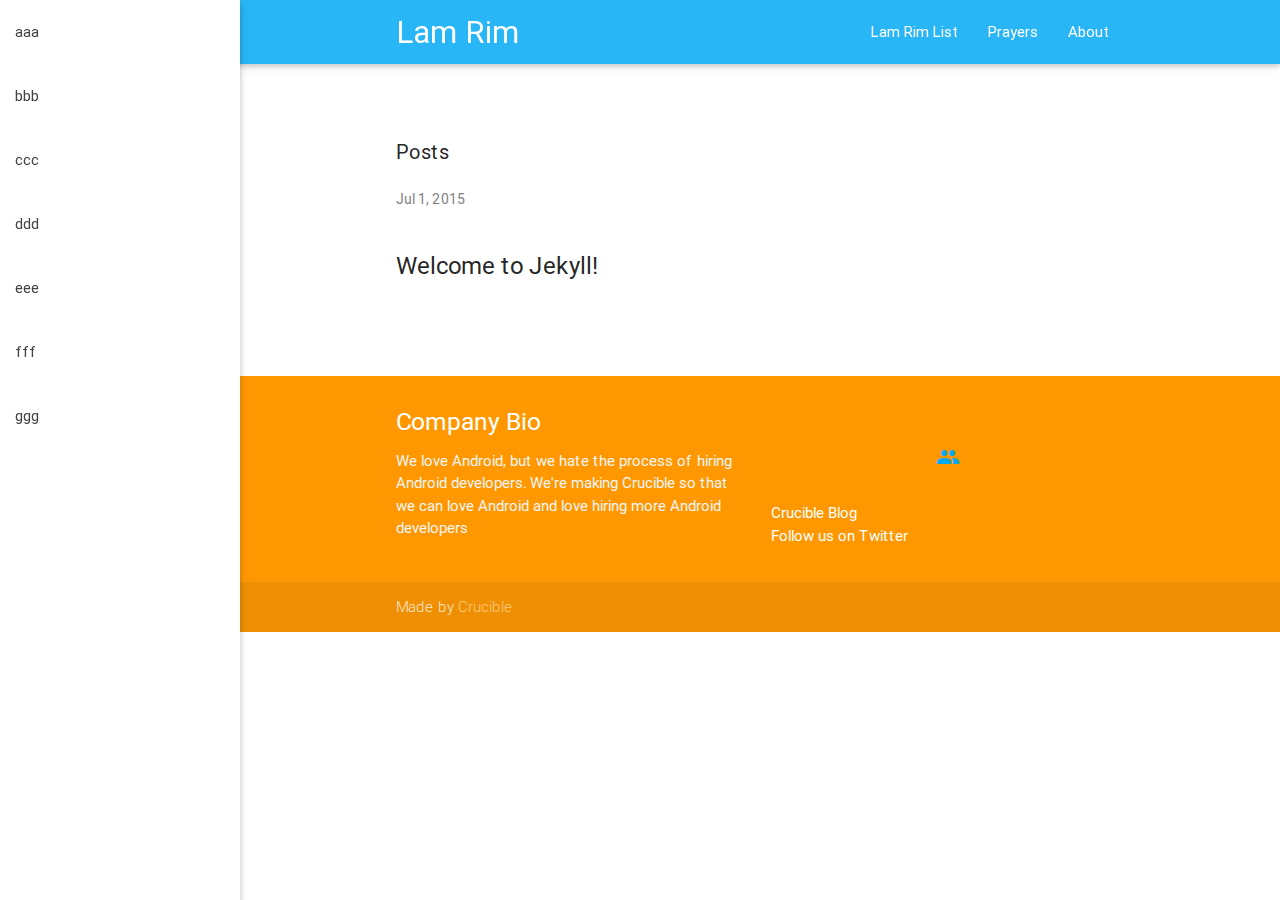
<file: posts.html>
<!DOCTYPE html>
<html>
<html lang="en">
  <head>
  <meta http-equiv="Content-Type" content="text/html; charset=UTF-8"/>
  <meta name="viewport" content="width=device-width, initial-scale=1, maximum-scale=1.0"/>
  <title>Lam Rim</title>

  <!-- CSS  -->
  <link href="https://fonts.googleapis.com/icon?family=Material+Icons" rel="stylesheet">
  <link href="/css/main.css" type="text/css" rel="stylesheet" media="screen,projection"/>
</head>

  <body>
    <div class="navbar-fixed">
<nav class="light-blue lighten-1" role="navigation">
  <div class="nav-wrapper container"><a id="logo-container" href="/index.html" class="brand-logo">Lam Rim</a>
    <ul class="right hide-on-med-and-down">
      <li><a class="page-link" href="about.html">Lam Rim List</a></li>
      <li><a class="page-link" href="about.html">Prayers</a></li>
      <li><a class="page-link" href="about.html">About</a></li>
      <!--
      
      
      <li><a class="page-link" href="/about.html">About</a></li>
      
      
      
      
      
      
      
      
      
      <li><a class="page-link" href="/posts.html">Blog</a></li>
      
      
      -->
    </ul>

    <ul id="nav-mobile" class="side-nav fixed">
      
        
          <li class="no-padding" name="aaa">
            <ul class="collapsible collapsible-accordion">
              <li>
                <!--
                <a class="collapsible-header" name="aaa">aaa<i class="mdi-navigation-arrow-drop-down"></i></a>
                -->
                <a class="" href="#aaa" name="aaa">aaa</a>
                <div class="collapsible-body">
                  <ul>
                    
                      <li name="a1"><a href="#a1">a1</a></li>
                    
                      <li name="a2"><a href="#a2">a2</a></li>
                    
                      <li name="a3"><a href="#a3">a3</a></li>
                    
                      <li name="a4"><a href="#a4">a4</a></li>
                    
                  </ul>
                </div>
              </li>
            </ul>
          </li>
        
      
        
          <li class="no-padding" name="bbb">
            <ul class="collapsible collapsible-accordion">
              <li>
                <!--
                <a class="collapsible-header" name="bbb">bbb<i class="mdi-navigation-arrow-drop-down"></i></a>
                -->
                <a class="" href="#bbb" name="bbb">bbb</a>
                <div class="collapsible-body">
                  <ul>
                    
                      <li name="bbbb1"><a href="#bbbb1">bbbb1</a></li>
                    
                      <li name="bbbb2"><a href="#bbbb2">bbbb2</a></li>
                    
                      <li name="bbbb3"><a href="#bbbb3">bbbb3</a></li>
                    
                      <li name="bbbb4"><a href="#bbbb4">bbbb4</a></li>
                    
                  </ul>
                </div>
              </li>
            </ul>
          </li>
        
      
        
          <li class="no-padding" name="ccc">
            <ul class="collapsible collapsible-accordion">
              <li>
                <!--
                <a class="collapsible-header" name="ccc">ccc<i class="mdi-navigation-arrow-drop-down"></i></a>
                -->
                <a class="" href="#ccc" name="ccc">ccc</a>
                <div class="collapsible-body">
                  <ul>
                    
                      <li name="cccc1"><a href="#cccc1">cccc1</a></li>
                    
                      <li name="cccc2"><a href="#cccc2">cccc2</a></li>
                    
                      <li name="cccc3"><a href="#cccc3">cccc3</a></li>
                    
                      <li name="cccc4"><a href="#cccc4">cccc4</a></li>
                    
                  </ul>
                </div>
              </li>
            </ul>
          </li>
        
      
        
          <li class="no-padding" name="ddd">
            <ul class="collapsible collapsible-accordion">
              <li>
                <!--
                <a class="collapsible-header" name="ddd">ddd<i class="mdi-navigation-arrow-drop-down"></i></a>
                -->
                <a class="" href="#ddd" name="ddd">ddd</a>
                <div class="collapsible-body">
                  <ul>
                    
                      <li name="dddd1"><a href="#dddd1">dddd1</a></li>
                    
                      <li name="dddd2"><a href="#dddd2">dddd2</a></li>
                    
                      <li name="dddd3"><a href="#dddd3">dddd3</a></li>
                    
                      <li name="dddd4"><a href="#dddd4">dddd4</a></li>
                    
                  </ul>
                </div>
              </li>
            </ul>
          </li>
        
      
        
          <li class="no-padding" name="eee">
            <ul class="collapsible collapsible-accordion">
              <li>
                <!--
                <a class="collapsible-header" name="eee">eee<i class="mdi-navigation-arrow-drop-down"></i></a>
                -->
                <a class="" href="#eee" name="eee">eee</a>
                <div class="collapsible-body">
                  <ul>
                    
                      <li name="eee1"><a href="#eee1">eee1</a></li>
                    
                      <li name="eee2"><a href="#eee2">eee2</a></li>
                    
                      <li name="eee3"><a href="#eee3">eee3</a></li>
                    
                      <li name="eee4"><a href="#eee4">eee4</a></li>
                    
                  </ul>
                </div>
              </li>
            </ul>
          </li>
        
      
        
          <li class="no-padding" name="fff">
            <ul class="collapsible collapsible-accordion">
              <li>
                <!--
                <a class="collapsible-header" name="fff">fff<i class="mdi-navigation-arrow-drop-down"></i></a>
                -->
                <a class="" href="#fff" name="fff">fff</a>
                <div class="collapsible-body">
                  <ul>
                    
                      <li name="ffff1"><a href="#ffff1">ffff1</a></li>
                    
                      <li name="ffff2"><a href="#ffff2">ffff2</a></li>
                    
                      <li name="ffff3"><a href="#ffff3">ffff3</a></li>
                    
                      <li name="ffff4"><a href="#ffff4">ffff4</a></li>
                    
                  </ul>
                </div>
              </li>
            </ul>
          </li>
        
      
        
          <li class="no-padding" name="ggg">
            <ul class="collapsible collapsible-accordion">
              <li>
                <!--
                <a class="collapsible-header" name="ggg">ggg<i class="mdi-navigation-arrow-drop-down"></i></a>
                -->
                <a class="" href="#ggg" name="ggg">ggg</a>
                <div class="collapsible-body">
                  <ul>
                    
                      <li name="gggg1"><a href="#gggg1">gggg1</a></li>
                    
                      <li name="gggg2"><a href="#gggg2">gggg2</a></li>
                    
                      <li name="gggg3"><a href="#gggg3">gggg3</a></li>
                    
                      <li name="gggg4"><a href="#gggg4">gggg4</a></li>
                    
                  </ul>
                </div>
              </li>
            </ul>
          </li>
        
      
    </ul>

    <a href="#" data-activates="nav-mobile" class="button-collapse"><i class="material-icons">menu</i></a>
  </div>
</nav>
</div>

    <div class="page-content">
      <div class="section no-pad-bot" id="index-banner">
        <div class="container">
        <div class="home">  
  <h1 class="page-heading">Posts</h1>

  <ul class="post-list">
    
      <li>
        <span class="post-meta">Jul 1, 2015</span>

        <h2>
          <a class="post-link" href="/jekyll/update/2015/07/01/welcome-to-jekyll.html">Welcome to Jekyll!</a>
        </h2>
      </li>
    
  </ul>
</div>

      </div>
    </div>
  </div>
    <footer class="page-footer orange">
  <div class="container">
    <div class="row">
      <div class="col l6 s12">
        <h5 class="white-text">Company Bio</h5>
        <p class="grey-text text-lighten-4">We love Android, but we hate the process of hiring Android developers. We're making Crucible so that we can love Android and love hiring more Android developers</p>
      </div>
      <div class="col l6 s12">
        <h2 class="center light-blue-text"><i class="material-icons">group</i></h2>
        <ul>
          <li><a class="white-text" href="http://enterthecrucible.co/blog/posts.html">Crucible Blog</a></li>
          <li><a class="white-text" href="https://twitter.com/entrthecrucible">Follow us on Twitter</a></li>
        </ul>
      </div>
    </div>
  </div>
  <div class="footer-copyright">
    <div class="container">
    Made by <a class="orange-text text-lighten-3" href="http://enterthecrucible.co">Crucible</a>
    </div>
  </div>
</footer>

  </body>

  <script src="https://code.jquery.com/jquery-2.1.1.min.js"></script>
<script src="js/bin/materialize.js"></script>
<script src="js/init.js"></script>
<script src="js/inview.js"></script>
<script src="js/listScroll.js"></script>


</html>
</file>
<file: css/main.css>
.highlight {
  margin-bottom: 15px; }

/**
 * Blockquotes
 */
blockquote {
  color: #828282;
  border-left: 4px solid #e8e8e8;
  padding-left: 15px;
  font-size: 18px;
  letter-spacing: -1px;
  font-style: italic; }
  blockquote > :last-child {
    margin-bottom: 0; }

/**
 * Code formatting
 */
pre,
code {
  font-size: 15px;
  border: 1px solid #e8e8e8;
  border-radius: 3px;
  background-color: #eef; }

code {
  padding: 1px 5px; }

pre {
  padding: 8px 12px;
  overflow-x: scroll; }
  pre > code {
    border: 0;
    padding-right: 0;
    padding-left: 0; }

/**
 * Clearfix
 */
.footer-col-wrapper:after {
  content: "";
  display: table;
  clear: both; }

/**
 * Icons
 */
.icon > svg {
  display: inline-block;
  width: 16px;
  height: 16px;
  vertical-align: middle; }

/**
 * Site header
 */
.site-header {
  border-top: 5px solid #424242;
  border-bottom: 1px solid #e8e8e8;
  min-height: 56px;
  position: relative; }

.site-title {
  font-size: 26px;
  line-height: 56px;
  letter-spacing: -1px;
  margin-bottom: 0;
  float: left; }
  .site-title, .site-title:visited {
    color: #424242; }

.site-nav {
  float: right;
  line-height: 56px; }
  .site-nav .menu-icon {
    display: none; }
  .site-nav .page-link {
    color: #111;
    line-height: 1.5; }
    .site-nav .page-link:not(:first-child) {
      margin-left: 20px; }
  @media screen and (max-width: 600px) {
    .site-nav {
      position: absolute;
      top: 9px;
      right: 30px;
      background-color: #fdfdfd;
      border: 1px solid #e8e8e8;
      border-radius: 5px;
      text-align: right; }
      .site-nav .menu-icon {
        display: block;
        float: right;
        width: 36px;
        height: 26px;
        line-height: 0;
        padding-top: 10px;
        text-align: center; }
        .site-nav .menu-icon > svg {
          width: 18px;
          height: 15px; }
          .site-nav .menu-icon > svg path {
            fill: #424242; }
      .site-nav .trigger {
        clear: both;
        display: none; }
      .site-nav:hover .trigger {
        display: block;
        padding-bottom: 5px; }
      .site-nav .page-link {
        display: block;
        padding: 5px 10px; } }

/**
 * Site footer
 */
.site-footer {
  border-top: 1px solid #e8e8e8;
  padding: 30px 0; }

.footer-heading {
  font-size: 18px;
  margin-bottom: 15px; }

.contact-list,
.social-media-list {
  list-style: none;
  margin-left: 0; }

.footer-col-wrapper {
  font-size: 15px;
  color: #828282;
  margin-left: -15px; }

.footer-col {
  float: left;
  margin-bottom: 15px;
  padding-left: 15px; }

.footer-col-1 {
  width: -webkit-calc(35% - (30px / 2));
  width: calc(35% - (30px / 2)); }

.footer-col-2 {
  width: -webkit-calc(20% - (30px / 2));
  width: calc(20% - (30px / 2)); }

.footer-col-3 {
  width: -webkit-calc(45% - (30px / 2));
  width: calc(45% - (30px / 2)); }

@media screen and (max-width: 800px) {
  .footer-col-1,
  .footer-col-2 {
    width: -webkit-calc(50% - (30px / 2));
    width: calc(50% - (30px / 2)); }

  .footer-col-3 {
    width: -webkit-calc(100% - (30px / 2));
    width: calc(100% - (30px / 2)); } }
@media screen and (max-width: 600px) {
  .footer-col {
    float: none;
    width: -webkit-calc(100% - (30px / 2));
    width: calc(100% - (30px / 2)); } }
/**
 * Page content
 */
.page-content {
  padding: 30px 0; }

.page-heading {
  font-size: 20px; }

.post-list {
  margin-left: 0;
  list-style: none; }
  .post-list > li {
    margin-bottom: 30px; }

.post-meta {
  font-size: 14px;
  color: #828282; }

.post-link {
  display: block;
  font-size: 24px; }

/**
 * Posts
 */
.post-header {
  margin-bottom: 30px; }

.post-title {
  font-size: 42px;
  letter-spacing: -1px;
  line-height: 1; }
  @media screen and (max-width: 800px) {
    .post-title {
      font-size: 36px; } }

.post-content {
  margin-bottom: 30px; }
  .post-content h2 {
    font-size: 32px; }
    @media screen and (max-width: 800px) {
      .post-content h2 {
        font-size: 28px; } }
  .post-content h3 {
    font-size: 26px; }
    @media screen and (max-width: 800px) {
      .post-content h3 {
        font-size: 22px; } }
  .post-content h4 {
    font-size: 20px; }
    @media screen and (max-width: 800px) {
      .post-content h4 {
        font-size: 18px; } }

/**
 * Syntax highlighting styles
 */
.highlight {
  background: #fff; }
  .highlight .c {
    color: #998;
    font-style: italic; }
  .highlight .err {
    color: #a61717;
    background-color: #e3d2d2; }
  .highlight .k {
    font-weight: bold; }
  .highlight .o {
    font-weight: bold; }
  .highlight .cm {
    color: #998;
    font-style: italic; }
  .highlight .cp {
    color: #999;
    font-weight: bold; }
  .highlight .c1 {
    color: #998;
    font-style: italic; }
  .highlight .cs {
    color: #999;
    font-weight: bold;
    font-style: italic; }
  .highlight .gd {
    color: #000;
    background-color: #fdd; }
  .highlight .gd .x {
    color: #000;
    background-color: #faa; }
  .highlight .ge {
    font-style: italic; }
  .highlight .gr {
    color: #a00; }
  .highlight .gh {
    color: #999; }
  .highlight .gi {
    color: #000;
    background-color: #dfd; }
  .highlight .gi .x {
    color: #000;
    background-color: #afa; }
  .highlight .go {
    color: #888; }
  .highlight .gp {
    color: #555; }
  .highlight .gs {
    font-weight: bold; }
  .highlight .gu {
    color: #aaa; }
  .highlight .gt {
    color: #a00; }
  .highlight .kc {
    font-weight: bold; }
  .highlight .kd {
    font-weight: bold; }
  .highlight .kp {
    font-weight: bold; }
  .highlight .kr {
    font-weight: bold; }
  .highlight .kt {
    color: #458;
    font-weight: bold; }
  .highlight .m {
    color: #099; }
  .highlight .s {
    color: #d14; }
  .highlight .na {
    color: #008080; }
  .highlight .nb {
    color: #0086B3; }
  .highlight .nc {
    color: #458;
    font-weight: bold; }
  .highlight .no {
    color: #008080; }
  .highlight .ni {
    color: #800080; }
  .highlight .ne {
    color: #900;
    font-weight: bold; }
  .highlight .nf {
    color: #900;
    font-weight: bold; }
  .highlight .nn {
    color: #555; }
  .highlight .nt {
    color: #000080; }
  .highlight .nv {
    color: #008080; }
  .highlight .ow {
    font-weight: bold; }
  .highlight .w {
    color: #bbb; }
  .highlight .mf {
    color: #099; }
  .highlight .mh {
    color: #099; }
  .highlight .mi {
    color: #099; }
  .highlight .mo {
    color: #099; }
  .highlight .sb {
    color: #d14; }
  .highlight .sc {
    color: #d14; }
  .highlight .sd {
    color: #d14; }
  .highlight .s2 {
    color: #d14; }
  .highlight .se {
    color: #d14; }
  .highlight .sh {
    color: #d14; }
  .highlight .si {
    color: #d14; }
  .highlight .sx {
    color: #d14; }
  .highlight .sr {
    color: #009926; }
  .highlight .s1 {
    color: #d14; }
  .highlight .ss {
    color: #990073; }
  .highlight .bp {
    color: #999; }
  .highlight .vc {
    color: #008080; }
  .highlight .vg {
    color: #008080; }
  .highlight .vi {
    color: #008080; }
  .highlight .il {
    color: #099; }

.materialize-red.lighten-5 {
  background-color: #fdeaeb !important; }

.materialize-red-text.text-lighten-5 {
  color: #fdeaeb !important; }

.materialize-red.lighten-4 {
  background-color: #f8c1c3 !important; }

.materialize-red-text.text-lighten-4 {
  color: #f8c1c3 !important; }

.materialize-red.lighten-3 {
  background-color: #f3989b !important; }

.materialize-red-text.text-lighten-3 {
  color: #f3989b !important; }

.materialize-red.lighten-2 {
  background-color: #ee6e73 !important; }

.materialize-red-text.text-lighten-2 {
  color: #ee6e73 !important; }

.materialize-red.lighten-1 {
  background-color: #ea454b !important; }

.materialize-red-text.text-lighten-1 {
  color: #ea454b !important; }

.materialize-red {
  background-color: #e51c23 !important; }

.materialize-red-text {
  color: #e51c23 !important; }

.materialize-red.darken-1 {
  background-color: #d0181e !important; }

.materialize-red-text.text-darken-1 {
  color: #d0181e !important; }

.materialize-red.darken-2 {
  background-color: #b9151b !important; }

.materialize-red-text.text-darken-2 {
  color: #b9151b !important; }

.materialize-red.darken-3 {
  background-color: #a21318 !important; }

.materialize-red-text.text-darken-3 {
  color: #a21318 !important; }

.materialize-red.darken-4 {
  background-color: #8b1014 !important; }

.materialize-red-text.text-darken-4 {
  color: #8b1014 !important; }

.red.lighten-5 {
  background-color: #FFEBEE !important; }

.red-text.text-lighten-5 {
  color: #FFEBEE !important; }

.red.lighten-4 {
  background-color: #FFCDD2 !important; }

.red-text.text-lighten-4 {
  color: #FFCDD2 !important; }

.red.lighten-3 {
  background-color: #EF9A9A !important; }

.red-text.text-lighten-3 {
  color: #EF9A9A !important; }

.red.lighten-2 {
  background-color: #E57373 !important; }

.red-text.text-lighten-2 {
  color: #E57373 !important; }

.red.lighten-1 {
  background-color: #EF5350 !important; }

.red-text.text-lighten-1 {
  color: #EF5350 !important; }

.red {
  background-color: #F44336 !important; }

.red-text {
  color: #F44336 !important; }

.red.darken-1 {
  background-color: #E53935 !important; }

.red-text.text-darken-1 {
  color: #E53935 !important; }

.red.darken-2 {
  background-color: #D32F2F !important; }

.red-text.text-darken-2 {
  color: #D32F2F !important; }

.red.darken-3 {
  background-color: #C62828 !important; }

.red-text.text-darken-3 {
  color: #C62828 !important; }

.red.darken-4 {
  background-color: #B71C1C !important; }

.red-text.text-darken-4 {
  color: #B71C1C !important; }

.red.accent-1 {
  background-color: #FF8A80 !important; }

.red-text.text-accent-1 {
  color: #FF8A80 !important; }

.red.accent-2 {
  background-color: #FF5252 !important; }

.red-text.text-accent-2 {
  color: #FF5252 !important; }

.red.accent-3 {
  background-color: #FF1744 !important; }

.red-text.text-accent-3 {
  color: #FF1744 !important; }

.red.accent-4 {
  background-color: #D50000 !important; }

.red-text.text-accent-4 {
  color: #D50000 !important; }

.pink.lighten-5 {
  background-color: #fce4ec !important; }

.pink-text.text-lighten-5 {
  color: #fce4ec !important; }

.pink.lighten-4 {
  background-color: #f8bbd0 !important; }

.pink-text.text-lighten-4 {
  color: #f8bbd0 !important; }

.pink.lighten-3 {
  background-color: #f48fb1 !important; }

.pink-text.text-lighten-3 {
  color: #f48fb1 !important; }

.pink.lighten-2 {
  background-color: #f06292 !important; }

.pink-text.text-lighten-2 {
  color: #f06292 !important; }

.pink.lighten-1 {
  background-color: #ec407a !important; }

.pink-text.text-lighten-1 {
  color: #ec407a !important; }

.pink {
  background-color: #e91e63 !important; }

.pink-text {
  color: #e91e63 !important; }

.pink.darken-1 {
  background-color: #d81b60 !important; }

.pink-text.text-darken-1 {
  color: #d81b60 !important; }

.pink.darken-2 {
  background-color: #c2185b !important; }

.pink-text.text-darken-2 {
  color: #c2185b !important; }

.pink.darken-3 {
  background-color: #ad1457 !important; }

.pink-text.text-darken-3 {
  color: #ad1457 !important; }

.pink.darken-4 {
  background-color: #880e4f !important; }

.pink-text.text-darken-4 {
  color: #880e4f !important; }

.pink.accent-1 {
  background-color: #ff80ab !important; }

.pink-text.text-accent-1 {
  color: #ff80ab !important; }

.pink.accent-2 {
  background-color: #ff4081 !important; }

.pink-text.text-accent-2 {
  color: #ff4081 !important; }

.pink.accent-3 {
  background-color: #f50057 !important; }

.pink-text.text-accent-3 {
  color: #f50057 !important; }

.pink.accent-4 {
  background-color: #c51162 !important; }

.pink-text.text-accent-4 {
  color: #c51162 !important; }

.purple.lighten-5 {
  background-color: #f3e5f5 !important; }

.purple-text.text-lighten-5 {
  color: #f3e5f5 !important; }

.purple.lighten-4 {
  background-color: #e1bee7 !important; }

.purple-text.text-lighten-4 {
  color: #e1bee7 !important; }

.purple.lighten-3 {
  background-color: #ce93d8 !important; }

.purple-text.text-lighten-3 {
  color: #ce93d8 !important; }

.purple.lighten-2 {
  background-color: #ba68c8 !important; }

.purple-text.text-lighten-2 {
  color: #ba68c8 !important; }

.purple.lighten-1 {
  background-color: #ab47bc !important; }

.purple-text.text-lighten-1 {
  color: #ab47bc !important; }

.purple {
  background-color: #9c27b0 !important; }

.purple-text {
  color: #9c27b0 !important; }

.purple.darken-1 {
  background-color: #8e24aa !important; }

.purple-text.text-darken-1 {
  color: #8e24aa !important; }

.purple.darken-2 {
  background-color: #7b1fa2 !important; }

.purple-text.text-darken-2 {
  color: #7b1fa2 !important; }

.purple.darken-3 {
  background-color: #6a1b9a !important; }

.purple-text.text-darken-3 {
  color: #6a1b9a !important; }

.purple.darken-4 {
  background-color: #4a148c !important; }

.purple-text.text-darken-4 {
  color: #4a148c !important; }

.purple.accent-1 {
  background-color: #ea80fc !important; }

.purple-text.text-accent-1 {
  color: #ea80fc !important; }

.purple.accent-2 {
  background-color: #e040fb !important; }

.purple-text.text-accent-2 {
  color: #e040fb !important; }

.purple.accent-3 {
  background-color: #d500f9 !important; }

.purple-text.text-accent-3 {
  color: #d500f9 !important; }

.purple.accent-4 {
  background-color: #aa00ff !important; }

.purple-text.text-accent-4 {
  color: #aa00ff !important; }

.deep-purple.lighten-5 {
  background-color: #ede7f6 !important; }

.deep-purple-text.text-lighten-5 {
  color: #ede7f6 !important; }

.deep-purple.lighten-4 {
  background-color: #d1c4e9 !important; }

.deep-purple-text.text-lighten-4 {
  color: #d1c4e9 !important; }

.deep-purple.lighten-3 {
  background-color: #b39ddb !important; }

.deep-purple-text.text-lighten-3 {
  color: #b39ddb !important; }

.deep-purple.lighten-2 {
  background-color: #9575cd !important; }

.deep-purple-text.text-lighten-2 {
  color: #9575cd !important; }

.deep-purple.lighten-1 {
  background-color: #7e57c2 !important; }

.deep-purple-text.text-lighten-1 {
  color: #7e57c2 !important; }

.deep-purple {
  background-color: #673ab7 !important; }

.deep-purple-text {
  color: #673ab7 !important; }

.deep-purple.darken-1 {
  background-color: #5e35b1 !important; }

.deep-purple-text.text-darken-1 {
  color: #5e35b1 !important; }

.deep-purple.darken-2 {
  background-color: #512da8 !important; }

.deep-purple-text.text-darken-2 {
  color: #512da8 !important; }

.deep-purple.darken-3 {
  background-color: #4527a0 !important; }

.deep-purple-text.text-darken-3 {
  color: #4527a0 !important; }

.deep-purple.darken-4 {
  background-color: #311b92 !important; }

.deep-purple-text.text-darken-4 {
  color: #311b92 !important; }

.deep-purple.accent-1 {
  background-color: #b388ff !important; }

.deep-purple-text.text-accent-1 {
  color: #b388ff !important; }

.deep-purple.accent-2 {
  background-color: #7c4dff !important; }

.deep-purple-text.text-accent-2 {
  color: #7c4dff !important; }

.deep-purple.accent-3 {
  background-color: #651fff !important; }

.deep-purple-text.text-accent-3 {
  color: #651fff !important; }

.deep-purple.accent-4 {
  background-color: #6200ea !important; }

.deep-purple-text.text-accent-4 {
  color: #6200ea !important; }

.indigo.lighten-5 {
  background-color: #e8eaf6 !important; }

.indigo-text.text-lighten-5 {
  color: #e8eaf6 !important; }

.indigo.lighten-4 {
  background-color: #c5cae9 !important; }

.indigo-text.text-lighten-4 {
  color: #c5cae9 !important; }

.indigo.lighten-3 {
  background-color: #9fa8da !important; }

.indigo-text.text-lighten-3 {
  color: #9fa8da !important; }

.indigo.lighten-2 {
  background-color: #7986cb !important; }

.indigo-text.text-lighten-2 {
  color: #7986cb !important; }

.indigo.lighten-1 {
  background-color: #5c6bc0 !important; }

.indigo-text.text-lighten-1 {
  color: #5c6bc0 !important; }

.indigo {
  background-color: #3f51b5 !important; }

.indigo-text {
  color: #3f51b5 !important; }

.indigo.darken-1 {
  background-color: #3949ab !important; }

.indigo-text.text-darken-1 {
  color: #3949ab !important; }

.indigo.darken-2 {
  background-color: #303f9f !important; }

.indigo-text.text-darken-2 {
  color: #303f9f !important; }

.indigo.darken-3 {
  background-color: #283593 !important; }

.indigo-text.text-darken-3 {
  color: #283593 !important; }

.indigo.darken-4 {
  background-color: #1a237e !important; }

.indigo-text.text-darken-4 {
  color: #1a237e !important; }

.indigo.accent-1 {
  background-color: #8c9eff !important; }

.indigo-text.text-accent-1 {
  color: #8c9eff !important; }

.indigo.accent-2 {
  background-color: #536dfe !important; }

.indigo-text.text-accent-2 {
  color: #536dfe !important; }

.indigo.accent-3 {
  background-color: #3d5afe !important; }

.indigo-text.text-accent-3 {
  color: #3d5afe !important; }

.indigo.accent-4 {
  background-color: #304ffe !important; }

.indigo-text.text-accent-4 {
  color: #304ffe !important; }

.blue.lighten-5 {
  background-color: #E3F2FD !important; }

.blue-text.text-lighten-5 {
  color: #E3F2FD !important; }

.blue.lighten-4 {
  background-color: #BBDEFB !important; }

.blue-text.text-lighten-4 {
  color: #BBDEFB !important; }

.blue.lighten-3 {
  background-color: #90CAF9 !important; }

.blue-text.text-lighten-3 {
  color: #90CAF9 !important; }

.blue.lighten-2 {
  background-color: #64B5F6 !important; }

.blue-text.text-lighten-2 {
  color: #64B5F6 !important; }

.blue.lighten-1 {
  background-color: #42A5F5 !important; }

.blue-text.text-lighten-1 {
  color: #42A5F5 !important; }

.blue {
  background-color: #2196F3 !important; }

.blue-text {
  color: #2196F3 !important; }

.blue.darken-1 {
  background-color: #1E88E5 !important; }

.blue-text.text-darken-1 {
  color: #1E88E5 !important; }

.blue.darken-2 {
  background-color: #1976D2 !important; }

.blue-text.text-darken-2 {
  color: #1976D2 !important; }

.blue.darken-3 {
  background-color: #1565C0 !important; }

.blue-text.text-darken-3 {
  color: #1565C0 !important; }

.blue.darken-4 {
  background-color: #0D47A1 !important; }

.blue-text.text-darken-4 {
  color: #0D47A1 !important; }

.blue.accent-1 {
  background-color: #82B1FF !important; }

.blue-text.text-accent-1 {
  color: #82B1FF !important; }

.blue.accent-2 {
  background-color: #448AFF !important; }

.blue-text.text-accent-2 {
  color: #448AFF !important; }

.blue.accent-3 {
  background-color: #2979FF !important; }

.blue-text.text-accent-3 {
  color: #2979FF !important; }

.blue.accent-4 {
  background-color: #2962FF !important; }

.blue-text.text-accent-4 {
  color: #2962FF !important; }

.light-blue.lighten-5 {
  background-color: #e1f5fe !important; }

.light-blue-text.text-lighten-5 {
  color: #e1f5fe !important; }

.light-blue.lighten-4 {
  background-color: #b3e5fc !important; }

.light-blue-text.text-lighten-4 {
  color: #b3e5fc !important; }

.light-blue.lighten-3 {
  background-color: #81d4fa !important; }

.light-blue-text.text-lighten-3 {
  color: #81d4fa !important; }

.light-blue.lighten-2 {
  background-color: #4fc3f7 !important; }

.light-blue-text.text-lighten-2 {
  color: #4fc3f7 !important; }

.light-blue.lighten-1 {
  background-color: #29b6f6 !important; }

.light-blue-text.text-lighten-1 {
  color: #29b6f6 !important; }

.light-blue {
  background-color: #03a9f4 !important; }

.light-blue-text {
  color: #03a9f4 !important; }

.light-blue.darken-1 {
  background-color: #039be5 !important; }

.light-blue-text.text-darken-1 {
  color: #039be5 !important; }

.light-blue.darken-2 {
  background-color: #0288d1 !important; }

.light-blue-text.text-darken-2 {
  color: #0288d1 !important; }

.light-blue.darken-3 {
  background-color: #0277bd !important; }

.light-blue-text.text-darken-3 {
  color: #0277bd !important; }

.light-blue.darken-4 {
  background-color: #01579b !important; }

.light-blue-text.text-darken-4 {
  color: #01579b !important; }

.light-blue.accent-1 {
  background-color: #80d8ff !important; }

.light-blue-text.text-accent-1 {
  color: #80d8ff !important; }

.light-blue.accent-2 {
  background-color: #40c4ff !important; }

.light-blue-text.text-accent-2 {
  color: #40c4ff !important; }

.light-blue.accent-3 {
  background-color: #00b0ff !important; }

.light-blue-text.text-accent-3 {
  color: #00b0ff !important; }

.light-blue.accent-4 {
  background-color: #0091ea !important; }

.light-blue-text.text-accent-4 {
  color: #0091ea !important; }

.cyan.lighten-5 {
  background-color: #e0f7fa !important; }

.cyan-text.text-lighten-5 {
  color: #e0f7fa !important; }

.cyan.lighten-4 {
  background-color: #b2ebf2 !important; }

.cyan-text.text-lighten-4 {
  color: #b2ebf2 !important; }

.cyan.lighten-3 {
  background-color: #80deea !important; }

.cyan-text.text-lighten-3 {
  color: #80deea !important; }

.cyan.lighten-2 {
  background-color: #4dd0e1 !important; }

.cyan-text.text-lighten-2 {
  color: #4dd0e1 !important; }

.cyan.lighten-1 {
  background-color: #26c6da !important; }

.cyan-text.text-lighten-1 {
  color: #26c6da !important; }

.cyan {
  background-color: #00bcd4 !important; }

.cyan-text {
  color: #00bcd4 !important; }

.cyan.darken-1 {
  background-color: #00acc1 !important; }

.cyan-text.text-darken-1 {
  color: #00acc1 !important; }

.cyan.darken-2 {
  background-color: #0097a7 !important; }

.cyan-text.text-darken-2 {
  color: #0097a7 !important; }

.cyan.darken-3 {
  background-color: #00838f !important; }

.cyan-text.text-darken-3 {
  color: #00838f !important; }

.cyan.darken-4 {
  background-color: #006064 !important; }

.cyan-text.text-darken-4 {
  color: #006064 !important; }

.cyan.accent-1 {
  background-color: #84ffff !important; }

.cyan-text.text-accent-1 {
  color: #84ffff !important; }

.cyan.accent-2 {
  background-color: #18ffff !important; }

.cyan-text.text-accent-2 {
  color: #18ffff !important; }

.cyan.accent-3 {
  background-color: #00e5ff !important; }

.cyan-text.text-accent-3 {
  color: #00e5ff !important; }

.cyan.accent-4 {
  background-color: #00b8d4 !important; }

.cyan-text.text-accent-4 {
  color: #00b8d4 !important; }

.teal.lighten-5 {
  background-color: #e0f2f1 !important; }

.teal-text.text-lighten-5 {
  color: #e0f2f1 !important; }

.teal.lighten-4 {
  background-color: #b2dfdb !important; }

.teal-text.text-lighten-4 {
  color: #b2dfdb !important; }

.teal.lighten-3 {
  background-color: #80cbc4 !important; }

.teal-text.text-lighten-3 {
  color: #80cbc4 !important; }

.teal.lighten-2 {
  background-color: #4db6ac !important; }

.teal-text.text-lighten-2 {
  color: #4db6ac !important; }

.teal.lighten-1 {
  background-color: #26a69a !important; }

.teal-text.text-lighten-1 {
  color: #26a69a !important; }

.teal {
  background-color: #009688 !important; }

.teal-text {
  color: #009688 !important; }

.teal.darken-1 {
  background-color: #00897b !important; }

.teal-text.text-darken-1 {
  color: #00897b !important; }

.teal.darken-2 {
  background-color: #00796b !important; }

.teal-text.text-darken-2 {
  color: #00796b !important; }

.teal.darken-3 {
  background-color: #00695c !important; }

.teal-text.text-darken-3 {
  color: #00695c !important; }

.teal.darken-4 {
  background-color: #004d40 !important; }

.teal-text.text-darken-4 {
  color: #004d40 !important; }

.teal.accent-1 {
  background-color: #a7ffeb !important; }

.teal-text.text-accent-1 {
  color: #a7ffeb !important; }

.teal.accent-2 {
  background-color: #64ffda !important; }

.teal-text.text-accent-2 {
  color: #64ffda !important; }

.teal.accent-3 {
  background-color: #1de9b6 !important; }

.teal-text.text-accent-3 {
  color: #1de9b6 !important; }

.teal.accent-4 {
  background-color: #00bfa5 !important; }

.teal-text.text-accent-4 {
  color: #00bfa5 !important; }

.green.lighten-5 {
  background-color: #E8F5E9 !important; }

.green-text.text-lighten-5 {
  color: #E8F5E9 !important; }

.green.lighten-4 {
  background-color: #C8E6C9 !important; }

.green-text.text-lighten-4 {
  color: #C8E6C9 !important; }

.green.lighten-3 {
  background-color: #A5D6A7 !important; }

.green-text.text-lighten-3 {
  color: #A5D6A7 !important; }

.green.lighten-2 {
  background-color: #81C784 !important; }

.green-text.text-lighten-2 {
  color: #81C784 !important; }

.green.lighten-1 {
  background-color: #66BB6A !important; }

.green-text.text-lighten-1 {
  color: #66BB6A !important; }

.green {
  background-color: #4CAF50 !important; }

.green-text {
  color: #4CAF50 !important; }

.green.darken-1 {
  background-color: #43A047 !important; }

.green-text.text-darken-1 {
  color: #43A047 !important; }

.green.darken-2 {
  background-color: #388E3C !important; }

.green-text.text-darken-2 {
  color: #388E3C !important; }

.green.darken-3 {
  background-color: #2E7D32 !important; }

.green-text.text-darken-3 {
  color: #2E7D32 !important; }

.green.darken-4 {
  background-color: #1B5E20 !important; }

.green-text.text-darken-4 {
  color: #1B5E20 !important; }

.green.accent-1 {
  background-color: #B9F6CA !important; }

.green-text.text-accent-1 {
  color: #B9F6CA !important; }

.green.accent-2 {
  background-color: #69F0AE !important; }

.green-text.text-accent-2 {
  color: #69F0AE !important; }

.green.accent-3 {
  background-color: #00E676 !important; }

.green-text.text-accent-3 {
  color: #00E676 !important; }

.green.accent-4 {
  background-color: #00C853 !important; }

.green-text.text-accent-4 {
  color: #00C853 !important; }

.light-green.lighten-5 {
  background-color: #f1f8e9 !important; }

.light-green-text.text-lighten-5 {
  color: #f1f8e9 !important; }

.light-green.lighten-4 {
  background-color: #dcedc8 !important; }

.light-green-text.text-lighten-4 {
  color: #dcedc8 !important; }

.light-green.lighten-3 {
  background-color: #c5e1a5 !important; }

.light-green-text.text-lighten-3 {
  color: #c5e1a5 !important; }

.light-green.lighten-2 {
  background-color: #aed581 !important; }

.light-green-text.text-lighten-2 {
  color: #aed581 !important; }

.light-green.lighten-1 {
  background-color: #9ccc65 !important; }

.light-green-text.text-lighten-1 {
  color: #9ccc65 !important; }

.light-green {
  background-color: #8bc34a !important; }

.light-green-text {
  color: #8bc34a !important; }

.light-green.darken-1 {
  background-color: #7cb342 !important; }

.light-green-text.text-darken-1 {
  color: #7cb342 !important; }

.light-green.darken-2 {
  background-color: #689f38 !important; }

.light-green-text.text-darken-2 {
  color: #689f38 !important; }

.light-green.darken-3 {
  background-color: #558b2f !important; }

.light-green-text.text-darken-3 {
  color: #558b2f !important; }

.light-green.darken-4 {
  background-color: #33691e !important; }

.light-green-text.text-darken-4 {
  color: #33691e !important; }

.light-green.accent-1 {
  background-color: #ccff90 !important; }

.light-green-text.text-accent-1 {
  color: #ccff90 !important; }

.light-green.accent-2 {
  background-color: #b2ff59 !important; }

.light-green-text.text-accent-2 {
  color: #b2ff59 !important; }

.light-green.accent-3 {
  background-color: #76ff03 !important; }

.light-green-text.text-accent-3 {
  color: #76ff03 !important; }

.light-green.accent-4 {
  background-color: #64dd17 !important; }

.light-green-text.text-accent-4 {
  color: #64dd17 !important; }

.lime.lighten-5 {
  background-color: #f9fbe7 !important; }

.lime-text.text-lighten-5 {
  color: #f9fbe7 !important; }

.lime.lighten-4 {
  background-color: #f0f4c3 !important; }

.lime-text.text-lighten-4 {
  color: #f0f4c3 !important; }

.lime.lighten-3 {
  background-color: #e6ee9c !important; }

.lime-text.text-lighten-3 {
  color: #e6ee9c !important; }

.lime.lighten-2 {
  background-color: #dce775 !important; }

.lime-text.text-lighten-2 {
  color: #dce775 !important; }

.lime.lighten-1 {
  background-color: #d4e157 !important; }

.lime-text.text-lighten-1 {
  color: #d4e157 !important; }

.lime {
  background-color: #cddc39 !important; }

.lime-text {
  color: #cddc39 !important; }

.lime.darken-1 {
  background-color: #c0ca33 !important; }

.lime-text.text-darken-1 {
  color: #c0ca33 !important; }

.lime.darken-2 {
  background-color: #afb42b !important; }

.lime-text.text-darken-2 {
  color: #afb42b !important; }

.lime.darken-3 {
  background-color: #9e9d24 !important; }

.lime-text.text-darken-3 {
  color: #9e9d24 !important; }

.lime.darken-4 {
  background-color: #827717 !important; }

.lime-text.text-darken-4 {
  color: #827717 !important; }

.lime.accent-1 {
  background-color: #f4ff81 !important; }

.lime-text.text-accent-1 {
  color: #f4ff81 !important; }

.lime.accent-2 {
  background-color: #eeff41 !important; }

.lime-text.text-accent-2 {
  color: #eeff41 !important; }

.lime.accent-3 {
  background-color: #c6ff00 !important; }

.lime-text.text-accent-3 {
  color: #c6ff00 !important; }

.lime.accent-4 {
  background-color: #aeea00 !important; }

.lime-text.text-accent-4 {
  color: #aeea00 !important; }

.yellow.lighten-5 {
  background-color: #fffde7 !important; }

.yellow-text.text-lighten-5 {
  color: #fffde7 !important; }

.yellow.lighten-4 {
  background-color: #fff9c4 !important; }

.yellow-text.text-lighten-4 {
  color: #fff9c4 !important; }

.yellow.lighten-3 {
  background-color: #fff59d !important; }

.yellow-text.text-lighten-3 {
  color: #fff59d !important; }

.yellow.lighten-2 {
  background-color: #fff176 !important; }

.yellow-text.text-lighten-2 {
  color: #fff176 !important; }

.yellow.lighten-1 {
  background-color: #ffee58 !important; }

.yellow-text.text-lighten-1 {
  color: #ffee58 !important; }

.yellow {
  background-color: #ffeb3b !important; }

.yellow-text {
  color: #ffeb3b !important; }

.yellow.darken-1 {
  background-color: #fdd835 !important; }

.yellow-text.text-darken-1 {
  color: #fdd835 !important; }

.yellow.darken-2 {
  background-color: #fbc02d !important; }

.yellow-text.text-darken-2 {
  color: #fbc02d !important; }

.yellow.darken-3 {
  background-color: #f9a825 !important; }

.yellow-text.text-darken-3 {
  color: #f9a825 !important; }

.yellow.darken-4 {
  background-color: #f57f17 !important; }

.yellow-text.text-darken-4 {
  color: #f57f17 !important; }

.yellow.accent-1 {
  background-color: #ffff8d !important; }

.yellow-text.text-accent-1 {
  color: #ffff8d !important; }

.yellow.accent-2 {
  background-color: #ffff00 !important; }

.yellow-text.text-accent-2 {
  color: #ffff00 !important; }

.yellow.accent-3 {
  background-color: #ffea00 !important; }

.yellow-text.text-accent-3 {
  color: #ffea00 !important; }

.yellow.accent-4 {
  background-color: #ffd600 !important; }

.yellow-text.text-accent-4 {
  color: #ffd600 !important; }

.amber.lighten-5 {
  background-color: #fff8e1 !important; }

.amber-text.text-lighten-5 {
  color: #fff8e1 !important; }

.amber.lighten-4 {
  background-color: #ffecb3 !important; }

.amber-text.text-lighten-4 {
  color: #ffecb3 !important; }

.amber.lighten-3 {
  background-color: #ffe082 !important; }

.amber-text.text-lighten-3 {
  color: #ffe082 !important; }

.amber.lighten-2 {
  background-color: #ffd54f !important; }

.amber-text.text-lighten-2 {
  color: #ffd54f !important; }

.amber.lighten-1 {
  background-color: #ffca28 !important; }

.amber-text.text-lighten-1 {
  color: #ffca28 !important; }

.amber {
  background-color: #ffc107 !important; }

.amber-text {
  color: #ffc107 !important; }

.amber.darken-1 {
  background-color: #ffb300 !important; }

.amber-text.text-darken-1 {
  color: #ffb300 !important; }

.amber.darken-2 {
  background-color: #ffa000 !important; }

.amber-text.text-darken-2 {
  color: #ffa000 !important; }

.amber.darken-3 {
  background-color: #ff8f00 !important; }

.amber-text.text-darken-3 {
  color: #ff8f00 !important; }

.amber.darken-4 {
  background-color: #ff6f00 !important; }

.amber-text.text-darken-4 {
  color: #ff6f00 !important; }

.amber.accent-1 {
  background-color: #ffe57f !important; }

.amber-text.text-accent-1 {
  color: #ffe57f !important; }

.amber.accent-2 {
  background-color: #ffd740 !important; }

.amber-text.text-accent-2 {
  color: #ffd740 !important; }

.amber.accent-3 {
  background-color: #ffc400 !important; }

.amber-text.text-accent-3 {
  color: #ffc400 !important; }

.amber.accent-4 {
  background-color: #ffab00 !important; }

.amber-text.text-accent-4 {
  color: #ffab00 !important; }

.orange.lighten-5 {
  background-color: #fff3e0 !important; }

.orange-text.text-lighten-5 {
  color: #fff3e0 !important; }

.orange.lighten-4 {
  background-color: #ffe0b2 !important; }

.orange-text.text-lighten-4 {
  color: #ffe0b2 !important; }

.orange.lighten-3 {
  background-color: #ffcc80 !important; }

.orange-text.text-lighten-3 {
  color: #ffcc80 !important; }

.orange.lighten-2 {
  background-color: #ffb74d !important; }

.orange-text.text-lighten-2 {
  color: #ffb74d !important; }

.orange.lighten-1 {
  background-color: #ffa726 !important; }

.orange-text.text-lighten-1 {
  color: #ffa726 !important; }

.orange {
  background-color: #ff9800 !important; }

.orange-text {
  color: #ff9800 !important; }

.orange.darken-1 {
  background-color: #fb8c00 !important; }

.orange-text.text-darken-1 {
  color: #fb8c00 !important; }

.orange.darken-2 {
  background-color: #f57c00 !important; }

.orange-text.text-darken-2 {
  color: #f57c00 !important; }

.orange.darken-3 {
  background-color: #ef6c00 !important; }

.orange-text.text-darken-3 {
  color: #ef6c00 !important; }

.orange.darken-4 {
  background-color: #e65100 !important; }

.orange-text.text-darken-4 {
  color: #e65100 !important; }

.orange.accent-1 {
  background-color: #ffd180 !important; }

.orange-text.text-accent-1 {
  color: #ffd180 !important; }

.orange.accent-2 {
  background-color: #ffab40 !important; }

.orange-text.text-accent-2 {
  color: #ffab40 !important; }

.orange.accent-3 {
  background-color: #ff9100 !important; }

.orange-text.text-accent-3 {
  color: #ff9100 !important; }

.orange.accent-4 {
  background-color: #ff6d00 !important; }

.orange-text.text-accent-4 {
  color: #ff6d00 !important; }

.deep-orange.lighten-5 {
  background-color: #fbe9e7 !important; }

.deep-orange-text.text-lighten-5 {
  color: #fbe9e7 !important; }

.deep-orange.lighten-4 {
  background-color: #ffccbc !important; }

.deep-orange-text.text-lighten-4 {
  color: #ffccbc !important; }

.deep-orange.lighten-3 {
  background-color: #ffab91 !important; }

.deep-orange-text.text-lighten-3 {
  color: #ffab91 !important; }

.deep-orange.lighten-2 {
  background-color: #ff8a65 !important; }

.deep-orange-text.text-lighten-2 {
  color: #ff8a65 !important; }

.deep-orange.lighten-1 {
  background-color: #ff7043 !important; }

.deep-orange-text.text-lighten-1 {
  color: #ff7043 !important; }

.deep-orange {
  background-color: #ff5722 !important; }

.deep-orange-text {
  color: #ff5722 !important; }

.deep-orange.darken-1 {
  background-color: #f4511e !important; }

.deep-orange-text.text-darken-1 {
  color: #f4511e !important; }

.deep-orange.darken-2 {
  background-color: #e64a19 !important; }

.deep-orange-text.text-darken-2 {
  color: #e64a19 !important; }

.deep-orange.darken-3 {
  background-color: #d84315 !important; }

.deep-orange-text.text-darken-3 {
  color: #d84315 !important; }

.deep-orange.darken-4 {
  background-color: #bf360c !important; }

.deep-orange-text.text-darken-4 {
  color: #bf360c !important; }

.deep-orange.accent-1 {
  background-color: #ff9e80 !important; }

.deep-orange-text.text-accent-1 {
  color: #ff9e80 !important; }

.deep-orange.accent-2 {
  background-color: #ff6e40 !important; }

.deep-orange-text.text-accent-2 {
  color: #ff6e40 !important; }

.deep-orange.accent-3 {
  background-color: #ff3d00 !important; }

.deep-orange-text.text-accent-3 {
  color: #ff3d00 !important; }

.deep-orange.accent-4 {
  background-color: #dd2c00 !important; }

.deep-orange-text.text-accent-4 {
  color: #dd2c00 !important; }

.brown.lighten-5 {
  background-color: #efebe9 !important; }

.brown-text.text-lighten-5 {
  color: #efebe9 !important; }

.brown.lighten-4 {
  background-color: #d7ccc8 !important; }

.brown-text.text-lighten-4 {
  color: #d7ccc8 !important; }

.brown.lighten-3 {
  background-color: #bcaaa4 !important; }

.brown-text.text-lighten-3 {
  color: #bcaaa4 !important; }

.brown.lighten-2 {
  background-color: #a1887f !important; }

.brown-text.text-lighten-2 {
  color: #a1887f !important; }

.brown.lighten-1 {
  background-color: #8d6e63 !important; }

.brown-text.text-lighten-1 {
  color: #8d6e63 !important; }

.brown {
  background-color: #795548 !important; }

.brown-text {
  color: #795548 !important; }

.brown.darken-1 {
  background-color: #6d4c41 !important; }

.brown-text.text-darken-1 {
  color: #6d4c41 !important; }

.brown.darken-2 {
  background-color: #5d4037 !important; }

.brown-text.text-darken-2 {
  color: #5d4037 !important; }

.brown.darken-3 {
  background-color: #4e342e !important; }

.brown-text.text-darken-3 {
  color: #4e342e !important; }

.brown.darken-4 {
  background-color: #3e2723 !important; }

.brown-text.text-darken-4 {
  color: #3e2723 !important; }

.blue-grey.lighten-5 {
  background-color: #eceff1 !important; }

.blue-grey-text.text-lighten-5 {
  color: #eceff1 !important; }

.blue-grey.lighten-4 {
  background-color: #cfd8dc !important; }

.blue-grey-text.text-lighten-4 {
  color: #cfd8dc !important; }

.blue-grey.lighten-3 {
  background-color: #b0bec5 !important; }

.blue-grey-text.text-lighten-3 {
  color: #b0bec5 !important; }

.blue-grey.lighten-2 {
  background-color: #90a4ae !important; }

.blue-grey-text.text-lighten-2 {
  color: #90a4ae !important; }

.blue-grey.lighten-1 {
  background-color: #78909c !important; }

.blue-grey-text.text-lighten-1 {
  color: #78909c !important; }

.blue-grey {
  background-color: #607d8b !important; }

.blue-grey-text {
  color: #607d8b !important; }

.blue-grey.darken-1 {
  background-color: #546e7a !important; }

.blue-grey-text.text-darken-1 {
  color: #546e7a !important; }

.blue-grey.darken-2 {
  background-color: #455a64 !important; }

.blue-grey-text.text-darken-2 {
  color: #455a64 !important; }

.blue-grey.darken-3 {
  background-color: #37474f !important; }

.blue-grey-text.text-darken-3 {
  color: #37474f !important; }

.blue-grey.darken-4 {
  background-color: #263238 !important; }

.blue-grey-text.text-darken-4 {
  color: #263238 !important; }

.grey.lighten-5 {
  background-color: #fafafa !important; }

.grey-text.text-lighten-5 {
  color: #fafafa !important; }

.grey.lighten-4 {
  background-color: #f5f5f5 !important; }

.grey-text.text-lighten-4 {
  color: #f5f5f5 !important; }

.grey.lighten-3 {
  background-color: #eeeeee !important; }

.grey-text.text-lighten-3 {
  color: #eeeeee !important; }

.grey.lighten-2 {
  background-color: #e0e0e0 !important; }

.grey-text.text-lighten-2 {
  color: #e0e0e0 !important; }

.grey.lighten-1 {
  background-color: #bdbdbd !important; }

.grey-text.text-lighten-1 {
  color: #bdbdbd !important; }

.grey {
  background-color: #9e9e9e !important; }

.grey-text {
  color: #9e9e9e !important; }

.grey.darken-1 {
  background-color: #757575 !important; }

.grey-text.text-darken-1 {
  color: #757575 !important; }

.grey.darken-2 {
  background-color: #616161 !important; }

.grey-text.text-darken-2 {
  color: #616161 !important; }

.grey.darken-3 {
  background-color: #424242 !important; }

.grey-text.text-darken-3 {
  color: #424242 !important; }

.grey.darken-4 {
  background-color: #212121 !important; }

.grey-text.text-darken-4 {
  color: #212121 !important; }

.shades.black {
  background-color: #000000 !important; }

.shades-text.text-black {
  color: #000000 !important; }

.shades.white {
  background-color: #FFFFFF !important; }

.shades-text.text-white {
  color: #FFFFFF !important; }

.shades.transparent {
  background-color: transparent !important; }

.shades-text.text-transparent {
  color: transparent !important; }

.black {
  background-color: #000000 !important; }

.black-text {
  color: #000000 !important; }

.white {
  background-color: #FFFFFF !important; }

.white-text {
  color: #FFFFFF !important; }

.transparent {
  background-color: transparent !important; }

.transparent-text {
  color: transparent !important; }

/*** Colors ***/
/*** Badges ***/
/*** Buttons ***/
/*** Cards ***/
/*** Collapsible ***/
/*** Dropdown ***/
/*** Fonts ***/
/*** Forms ***/
/*** Global ***/
/*** Navbar ***/
/*** SideNav ***/
/*** Photo Slider ***/
/*** Tabs ***/
/*** Tables ***/
/*** Toasts ***/
/*** Typography ***/
/*** Collections ***/
/* Progress Bar */
/*! normalize.css v3.0.2 | MIT License | git.io/normalize */
/**
 * 1. Set default font family to sans-serif.
 * 2. Prevent iOS text size adjust after orientation change, without disabling
 *    user zoom.
 */
html {
  font-family: sans-serif;
  /* 1 */
  -ms-text-size-adjust: 100%;
  /* 2 */
  -webkit-text-size-adjust: 100%;
  /* 2 */ }

/**
 * Remove default margin.
 */
body {
  margin: 0; }

/* HTML5 display definitions
   ========================================================================== */
/**
 * Correct `block` display not defined for any HTML5 element in IE 8/9.
 * Correct `block` display not defined for `details` or `summary` in IE 10/11
 * and Firefox.
 * Correct `block` display not defined for `main` in IE 11.
 */
article,
aside,
details,
figcaption,
figure,
footer,
header,
hgroup,
main,
menu,
nav,
section,
summary {
  display: block; }

/**
 * 1. Correct `inline-block` display not defined in IE 8/9.
 * 2. Normalize vertical alignment of `progress` in Chrome, Firefox, and Opera.
 */
audio,
canvas,
progress,
video {
  display: inline-block;
  /* 1 */
  vertical-align: baseline;
  /* 2 */ }

/**
 * Prevent modern browsers from displaying `audio` without controls.
 * Remove excess height in iOS 5 devices.
 */
audio:not([controls]) {
  display: none;
  height: 0; }

/**
 * Address `[hidden]` styling not present in IE 8/9/10.
 * Hide the `template` element in IE 8/9/11, Safari, and Firefox < 22.
 */
[hidden],
template {
  display: none; }

/* Links
   ========================================================================== */
/**
 * Remove the gray background color from active links in IE 10.
 */
a {
  background-color: transparent; }

/**
 * Improve readability when focused and also mouse hovered in all browsers.
 */
a:active,
a:hover {
  outline: 0; }

/* Text-level semantics
   ========================================================================== */
/**
 * Address styling not present in IE 8/9/10/11, Safari, and Chrome.
 */
abbr[title] {
  border-bottom: 1px dotted; }

/**
 * Address style set to `bolder` in Firefox 4+, Safari, and Chrome.
 */
b,
strong {
  font-weight: bold; }

/**
 * Address styling not present in Safari and Chrome.
 */
dfn {
  font-style: italic; }

/**
 * Address variable `h1` font-size and margin within `section` and `article`
 * contexts in Firefox 4+, Safari, and Chrome.
 */
h1 {
  font-size: 2em;
  margin: 0.67em 0; }

/**
 * Address styling not present in IE 8/9.
 */
mark {
  background: #ff0;
  color: #000; }

/**
 * Address inconsistent and variable font size in all browsers.
 */
small {
  font-size: 80%; }

/**
 * Prevent `sub` and `sup` affecting `line-height` in all browsers.
 */
sub,
sup {
  font-size: 75%;
  line-height: 0;
  position: relative;
  vertical-align: baseline; }

sup {
  top: -0.5em; }

sub {
  bottom: -0.25em; }

/* Embedded content
   ========================================================================== */
/**
 * Remove border when inside `a` element in IE 8/9/10.
 */
img {
  border: 0; }

/**
 * Correct overflow not hidden in IE 9/10/11.
 */
svg:not(:root) {
  overflow: hidden; }

/* Grouping content
   ========================================================================== */
/**
 * Address margin not present in IE 8/9 and Safari.
 */
figure {
  margin: 1em 40px; }

/**
 * Address differences between Firefox and other browsers.
 */
hr {
  -moz-box-sizing: content-box;
  box-sizing: content-box;
  height: 0; }

/**
 * Contain overflow in all browsers.
 */
pre {
  overflow: auto; }

/**
 * Address odd `em`-unit font size rendering in all browsers.
 */
code,
kbd,
pre,
samp {
  font-family: monospace, monospace;
  font-size: 1em; }

/* Forms
   ========================================================================== */
/**
 * Known limitation: by default, Chrome and Safari on OS X allow very limited
 * styling of `select`, unless a `border` property is set.
 */
/**
 * 1. Correct color not being inherited.
 *    Known issue: affects color of disabled elements.
 * 2. Correct font properties not being inherited.
 * 3. Address margins set differently in Firefox 4+, Safari, and Chrome.
 */
button,
input,
optgroup,
select,
textarea {
  color: inherit;
  /* 1 */
  font: inherit;
  /* 2 */
  margin: 0;
  /* 3 */ }

/**
 * Address `overflow` set to `hidden` in IE 8/9/10/11.
 */
button {
  overflow: visible; }

/**
 * Address inconsistent `text-transform` inheritance for `button` and `select`.
 * All other form control elements do not inherit `text-transform` values.
 * Correct `button` style inheritance in Firefox, IE 8/9/10/11, and Opera.
 * Correct `select` style inheritance in Firefox.
 */
button,
select {
  text-transform: none; }

/**
 * 1. Avoid the WebKit bug in Android 4.0.* where (2) destroys native `audio`
 *    and `video` controls.
 * 2. Correct inability to style clickable `input` types in iOS.
 * 3. Improve usability and consistency of cursor style between image-type
 *    `input` and others.
 */
/* 1 */
html input[type="button"],
button,
input[type="reset"],
input[type="submit"] {
  -webkit-appearance: button;
  /* 2 */
  cursor: pointer;
  /* 3 */ }

/**
 * Re-set default cursor for disabled elements.
 */
button[disabled],
html input[disabled] {
  cursor: default; }

/**
 * Remove inner padding and border in Firefox 4+.
 */
button::-moz-focus-inner,
input::-moz-focus-inner {
  border: 0;
  padding: 0; }

/**
 * Address Firefox 4+ setting `line-height` on `input` using `!important` in
 * the UA stylesheet.
 */
input {
  line-height: normal; }

/**
 * It's recommended that you don't attempt to style these elements.
 * Firefox's implementation doesn't respect box-sizing, padding, or width.
 *
 * 1. Address box sizing set to `content-box` in IE 8/9/10.
 * 2. Remove excess padding in IE 8/9/10.
 */
input[type="checkbox"],
input[type="radio"] {
  box-sizing: border-box;
  /* 1 */
  padding: 0;
  /* 2 */ }

/**
 * Fix the cursor style for Chrome's increment/decrement buttons. For certain
 * `font-size` values of the `input`, it causes the cursor style of the
 * decrement button to change from `default` to `text`.
 */
input[type="number"]::-webkit-inner-spin-button,
input[type="number"]::-webkit-outer-spin-button {
  height: auto; }

/**
 * 1. Address `appearance` set to `searchfield` in Safari and Chrome.
 * 2. Address `box-sizing` set to `border-box` in Safari and Chrome
 *    (include `-moz` to future-proof).
 */
input[type="search"] {
  -webkit-appearance: textfield;
  /* 1 */
  -moz-box-sizing: content-box;
  -webkit-box-sizing: content-box;
  /* 2 */
  box-sizing: content-box; }

/**
 * Remove inner padding and search cancel button in Safari and Chrome on OS X.
 * Safari (but not Chrome) clips the cancel button when the search input has
 * padding (and `textfield` appearance).
 */
input[type="search"]::-webkit-search-cancel-button,
input[type="search"]::-webkit-search-decoration {
  -webkit-appearance: none; }

/**
 * Define consistent border, margin, and padding.
 */
fieldset {
  border: 1px solid #c0c0c0;
  margin: 0 2px;
  padding: 0.35em 0.625em 0.75em; }

/**
 * 1. Correct `color` not being inherited in IE 8/9/10/11.
 * 2. Remove padding so people aren't caught out if they zero out fieldsets.
 */
legend {
  border: 0;
  /* 1 */
  padding: 0;
  /* 2 */ }

/**
 * Remove default vertical scrollbar in IE 8/9/10/11.
 */
textarea {
  overflow: auto; }

/**
 * Don't inherit the `font-weight` (applied by a rule above).
 * NOTE: the default cannot safely be changed in Chrome and Safari on OS X.
 */
optgroup {
  font-weight: bold; }

/* Tables
   ========================================================================== */
/**
 * Remove most spacing between table cells.
 */
table {
  border-collapse: collapse;
  border-spacing: 0; }

td,
th {
  padding: 0; }

html {
  box-sizing: border-box; }

*, *:before, *:after {
  box-sizing: inherit; }

ul {
  list-style-type: none; }

a {
  color: #039be5;
  text-decoration: none;
  -webkit-tap-highlight-color: transparent; }

.valign-wrapper {
  display: -webkit-box;
  display: -moz-box;
  display: -ms-flexbox;
  display: -webkit-flex;
  display: flex;
  -webkit-flex-align: center;
  -ms-flex-align: center;
  -webkit-align-items: center;
  align-items: center; }
  .valign-wrapper .valign {
    display: block; }

ul {
  padding: 0; }
  ul li {
    list-style-type: none; }

.clearfix {
  clear: both; }

.z-depth-0 {
  box-shadow: none !important; }

.z-depth-1, nav, .card-panel, .card, .toast, .btn, .btn-large, .btn-floating, .dropdown-content, .collapsible, .side-nav {
  box-shadow: 0 2px 5px 0 rgba(0, 0, 0, 0.16), 0 2px 10px 0 rgba(0, 0, 0, 0.12); }

.z-depth-1-half, .btn:hover, .btn-large:hover, .btn-floating:hover {
  box-shadow: 0 5px 11px 0 rgba(0, 0, 0, 0.18), 0 4px 15px 0 rgba(0, 0, 0, 0.15); }

.z-depth-2 {
  box-shadow: 0 8px 17px 0 rgba(0, 0, 0, 0.2), 0 6px 20px 0 rgba(0, 0, 0, 0.19); }

.z-depth-3 {
  box-shadow: 0 12px 15px 0 rgba(0, 0, 0, 0.24), 0 17px 50px 0 rgba(0, 0, 0, 0.19); }

.z-depth-4, .modal {
  box-shadow: 0 16px 28px 0 rgba(0, 0, 0, 0.22), 0 25px 55px 0 rgba(0, 0, 0, 0.21); }

.z-depth-5 {
  box-shadow: 0 27px 24px 0 rgba(0, 0, 0, 0.2), 0 40px 77px 0 rgba(0, 0, 0, 0.22); }

.hoverable:hover {
  transition: box-shadow .25s;
  box-shadow: 0 8px 17px 0 rgba(0, 0, 0, 0.2), 0 6px 20px 0 rgba(0, 0, 0, 0.19); }

.divider {
  height: 1px;
  overflow: hidden;
  background-color: #e0e0e0; }

blockquote {
  margin: 20px 0;
  padding-left: 1.5rem;
  border-left: 5px solid #ee6e73; }

i {
  line-height: inherit; }
  i.left {
    float: left;
    margin-right: 15px; }
  i.right {
    float: right;
    margin-left: 15px; }
  i.tiny {
    font-size: 1rem; }
  i.small {
    font-size: 2rem; }
  i.medium {
    font-size: 4rem; }
  i.large {
    font-size: 6rem; }

img.responsive-img,
video.responsive-video {
  max-width: 100%;
  height: auto; }

.pagination li {
  float: left;
  font-size: 1.2rem;
  padding: 0 10px;
  line-height: 30px;
  border-radius: 2px;
  text-align: center; }
  .pagination li a {
    color: #444; }
  .pagination li.active a {
    color: #fff; }
  .pagination li.active {
    background-color: #ee6e73; }
  .pagination li.disabled a {
    cursor: default;
    color: #999; }
  .pagination li i {
    font-size: 2rem; }
.pagination li.pages ul li {
  display: inline-block;
  float: none; }

@media only screen and (max-width: 992px) {
  .pagination {
    width: 100%; }
    .pagination li.prev,
    .pagination li.next {
      width: 10%; }
    .pagination li.pages {
      width: 80%;
      overflow: hidden;
      white-space: nowrap; } }
.parallax-container {
  position: relative;
  overflow: hidden;
  height: 500px; }

.parallax {
  position: absolute;
  top: 0;
  left: 0;
  right: 0;
  bottom: 0;
  z-index: -1; }
  .parallax img {
    display: none;
    position: absolute;
    left: 50%;
    bottom: 0;
    min-width: 100%;
    min-height: 100%;
    -webkit-transform: translate3d(0, 0, 0);
    transform: translate3d(0, 0, 0);
    transform: translateX(-50%); }

.pin-top, .pin-bottom {
  position: relative; }

.pinned {
  position: fixed !important; }

/*********************
  Transition Classes
**********************/
ul.staggered-list li {
  opacity: 0; }

.fade-in {
  opacity: 0;
  transform-origin: 0 50%; }

/*********************
  Media Query Classes
**********************/
@media only screen and (max-width: 600px) {
  .hide-on-small-only, .hide-on-small-and-down {
    display: none !important; } }

@media only screen and (max-width: 992px) {
  .hide-on-med-and-down {
    display: none !important; } }

@media only screen and (min-width: 601px) {
  .hide-on-med-and-up {
    display: none !important; } }

@media only screen and (min-width: 600px) and (max-width: 992px) {
  .hide-on-med-only {
    display: none !important; } }

@media only screen and (min-width: 993px) {
  .hide-on-large-only {
    display: none !important; } }

@media only screen and (min-width: 993px) {
  .show-on-large {
    display: initial !important; } }

@media only screen and (min-width: 600px) and (max-width: 992px) {
  .show-on-medium {
    display: initial !important; } }

@media only screen and (max-width: 600px) {
  .show-on-small {
    display: initial !important; } }

@media only screen and (min-width: 601px) {
  .show-on-medium-and-up {
    display: initial !important; } }

@media only screen and (max-width: 992px) {
  .show-on-medium-and-down {
    display: initial !important; } }

@media only screen and (max-width: 600px) {
  .center-on-small-only {
    text-align: center; } }

footer.page-footer {
  margin-top: 20px;
  padding-top: 20px;
  background-color: #ee6e73; }
  footer.page-footer .footer-copyright {
    overflow: hidden;
    height: 50px;
    line-height: 50px;
    color: rgba(255, 255, 255, 0.8);
    background-color: rgba(51, 51, 51, 0.08); }

table, th, td {
  border: none; }

table {
  width: 100%;
  display: table; }
  table.bordered > thead > tr, table.bordered > tbody > tr {
    border-bottom: 1px solid #d0d0d0; }
  table.striped > tbody > tr:nth-child(odd) {
    background-color: #f2f2f2; }
  table.striped > tbody > tr > td {
    border-radius: 0px; }
  table.hoverable > tbody > tr {
    -webkit-transition: background-color 0.25s ease;
    -moz-transition: background-color 0.25s ease;
    -o-transition: background-color 0.25s ease;
    -ms-transition: background-color 0.25s ease;
    transition: background-color 0.25s ease; }
    table.hoverable > tbody > tr:hover {
      background-color: #f2f2f2; }
  table.centered thead tr th, table.centered tbody tr td {
    text-align: center; }

thead {
  border-bottom: 1px solid #d0d0d0; }

td, th {
  padding: 15px 5px;
  display: table-cell;
  text-align: left;
  vertical-align: middle;
  border-radius: 2px; }

@media only screen and (max-width: 992px) {
  table.responsive-table {
    width: 100%;
    border-collapse: collapse;
    border-spacing: 0;
    display: block;
    position: relative;
    /* sort out borders */ }
    table.responsive-table th,
    table.responsive-table td {
      margin: 0;
      vertical-align: top; }
    table.responsive-table th {
      text-align: left; }
    table.responsive-table thead {
      display: block;
      float: left; }
      table.responsive-table thead tr {
        display: block;
        padding: 0 10px 0 0; }
        table.responsive-table thead tr th::before {
          content: "\00a0"; }
    table.responsive-table tbody {
      display: block;
      width: auto;
      position: relative;
      overflow-x: auto;
      white-space: nowrap; }
      table.responsive-table tbody tr {
        display: inline-block;
        vertical-align: top; }
    table.responsive-table th {
      display: block;
      text-align: right; }
    table.responsive-table td {
      display: block;
      min-height: 1.25em;
      text-align: left; }
    table.responsive-table tr {
      padding: 0 10px; }
    table.responsive-table thead {
      border: 0;
      border-right: 1px solid #d0d0d0; }
    table.responsive-table.bordered th {
      border-bottom: 0;
      border-left: 0; }
    table.responsive-table.bordered td {
      border-left: 0;
      border-right: 0;
      border-bottom: 0; }
    table.responsive-table.bordered tr {
      border: 0; }
    table.responsive-table.bordered tbody tr {
      border-right: 1px solid #d0d0d0; } }
.collection {
  margin: 0.5rem 0 1rem 0;
  border: 1px solid #e0e0e0;
  border-radius: 2px;
  overflow: hidden;
  position: relative; }
  .collection .collection-item {
    background-color: #fff;
    line-height: 1.5rem;
    padding: 10px 20px;
    margin: 0;
    border-bottom: 1px solid #e0e0e0; }
    .collection .collection-item.avatar {
      min-height: 84px;
      padding-left: 72px;
      position: relative; }
      .collection .collection-item.avatar .circle {
        position: absolute;
        width: 42px;
        height: 42px;
        overflow: hidden;
        left: 15px;
        display: inline-block;
        vertical-align: middle; }
      .collection .collection-item.avatar i.circle {
        font-size: 18px;
        line-height: 42px;
        color: #fff;
        background-color: #999;
        text-align: center; }
      .collection .collection-item.avatar .title {
        font-size: 16px; }
      .collection .collection-item.avatar p {
        margin: 0; }
      .collection .collection-item.avatar .secondary-content {
        position: absolute;
        top: 16px;
        right: 16px; }
    .collection .collection-item:last-child {
      border-bottom: none; }
    .collection .collection-item.active {
      background-color: #26a69a;
      color: #eafaf9; }
  .collection a.collection-item {
    display: block;
    -webkit-transition: 0.25s;
    -moz-transition: 0.25s;
    -o-transition: 0.25s;
    -ms-transition: 0.25s;
    transition: 0.25s;
    color: #26a69a; }
    .collection a.collection-item:not(.active):hover {
      background-color: #ddd; }
  .collection.with-header .collection-header {
    background-color: #fff;
    border-bottom: 1px solid #e0e0e0;
    padding: 10px 20px; }
  .collection.with-header .collection-item {
    padding-left: 30px; }
  .collection.with-header .collection-item.avatar {
    padding-left: 72px; }

.secondary-content {
  float: right;
  color: #26a69a; }

span.badge {
  min-width: 3rem;
  padding: 0 6px;
  text-align: center;
  font-size: 1rem;
  line-height: inherit;
  color: #757575;
  position: absolute;
  right: 15px;
  -webkit-box-sizing: border-box;
  -moz-box-sizing: border-box;
  box-sizing: border-box; }
  span.badge.new {
    font-weight: 300;
    font-size: 0.8rem;
    color: #fff;
    background-color: #26a69a;
    border-radius: 2px; }
  span.badge.new:after {
    content: " new"; }

.video-container {
  position: relative;
  padding-bottom: 56.25%;
  padding-top: 30px;
  height: 0;
  overflow: hidden; }
  .video-container.no-controls {
    padding-top: 0; }
  .video-container iframe, .video-container object, .video-container embed {
    position: absolute;
    top: 0;
    left: 0;
    width: 100%;
    height: 100%; }

.progress {
  position: relative;
  height: 4px;
  display: block;
  width: 100%;
  background-color: #acece6;
  border-radius: 2px;
  margin: 0.5rem 0 1rem 0;
  overflow: hidden; }
  .progress .determinate {
    position: absolute;
    background-color: inherit;
    top: 0;
    left: 0;
    bottom: 0;
    background-color: #26a69a;
    -webkit-transition: width 0.3s linear;
    -moz-transition: width 0.3s linear;
    -o-transition: width 0.3s linear;
    -ms-transition: width 0.3s linear;
    transition: width 0.3s linear; }
  .progress .indeterminate {
    background-color: #26a69a; }
    .progress .indeterminate:before {
      content: '';
      position: absolute;
      background-color: inherit;
      top: 0;
      left: 0;
      bottom: 0;
      will-change: left, right;
      -webkit-animation: indeterminate 2.1s cubic-bezier(0.65, 0.815, 0.735, 0.395) infinite;
      -moz-animation: indeterminate 2.1s cubic-bezier(0.65, 0.815, 0.735, 0.395) infinite;
      -ms-animation: indeterminate 2.1s cubic-bezier(0.65, 0.815, 0.735, 0.395) infinite;
      -o-animation: indeterminate 2.1s cubic-bezier(0.65, 0.815, 0.735, 0.395) infinite;
      animation: indeterminate 2.1s cubic-bezier(0.65, 0.815, 0.735, 0.395) infinite; }
    .progress .indeterminate:after {
      content: '';
      position: absolute;
      background-color: inherit;
      top: 0;
      left: 0;
      bottom: 0;
      will-change: left, right;
      -webkit-animation: indeterminate-short 2.1s cubic-bezier(0.165, 0.84, 0.44, 1) infinite;
      -moz-animation: indeterminate-short 2.1s cubic-bezier(0.165, 0.84, 0.44, 1) infinite;
      -ms-animation: indeterminate-short 2.1s cubic-bezier(0.165, 0.84, 0.44, 1) infinite;
      -o-animation: indeterminate-short 2.1s cubic-bezier(0.165, 0.84, 0.44, 1) infinite;
      animation: indeterminate-short 2.1s cubic-bezier(0.165, 0.84, 0.44, 1) infinite;
      -webkit-animation-delay: 1.15s;
      -moz-animation-delay: 1.15s;
      -ms-animation-delay: 1.15s;
      -o-animation-delay: 1.15s;
      animation-delay: 1.15s; }

@-webkit-keyframes indeterminate {
  0% {
    left: -35%;
    right: 100%; }
  60% {
    left: 100%;
    right: -90%; }
  100% {
    left: 100%;
    right: -90%; } }
@-moz-keyframes indeterminate {
  0% {
    left: -35%;
    right: 100%; }
  60% {
    left: 100%;
    right: -90%; }
  100% {
    left: 100%;
    right: -90%; } }
@keyframes indeterminate {
  0% {
    left: -35%;
    right: 100%; }
  60% {
    left: 100%;
    right: -90%; }
  100% {
    left: 100%;
    right: -90%; } }
@-webkit-keyframes indeterminate-short {
  0% {
    left: -200%;
    right: 100%; }
  60% {
    left: 107%;
    right: -8%; }
  100% {
    left: 107%;
    right: -8%; } }
@-moz-keyframes indeterminate-short {
  0% {
    left: -200%;
    right: 100%; }
  60% {
    left: 107%;
    right: -8%; }
  100% {
    left: 107%;
    right: -8%; } }
@keyframes indeterminate-short {
  0% {
    left: -200%;
    right: 100%; }
  60% {
    left: 107%;
    right: -8%; }
  100% {
    left: 107%;
    right: -8%; } }
/*******************
  Utility Classes
*******************/
.hide {
  display: none !important; }

.left-align {
  text-align: left; }

.right-align {
  text-align: right; }

.center, .center-align {
  text-align: center; }

.left {
  float: left !important; }

.right {
  float: right !important; }

.no-select, input[type=range], input[type=range] + .thumb {
  -webkit-touch-callout: none;
  -webkit-user-select: none;
  -khtml-user-select: none;
  -moz-user-select: none;
  -ms-user-select: none;
  user-select: none; }

.circle {
  border-radius: 50%; }

.center-block {
  display: block;
  margin-left: auto;
  margin-right: auto; }

.truncate {
  display: block;
  white-space: nowrap;
  overflow: hidden;
  text-overflow: ellipsis; }

.no-padding {
  padding: 0 !important; }

@font-face {
  font-family: "Material-Design-Icons";
  src: url("../font/material-design-icons/Material-Design-Icons.eot?#iefix") format("embedded-opentype"), url("../font/material-design-icons/Material-Design-Icons.woff2") format("woff2"), url("../font/material-design-icons/Material-Design-Icons.woff") format("woff"), url("../font/material-design-icons/Material-Design-Icons.ttf") format("truetype"), url("../font/material-design-icons/Material-Design-Icons.svg#Material-Design-Icons") format("svg");
  font-weight: normal;
  font-style: normal; }
[class^="mdi-"], [class*="mdi-"] {
  speak: none;
  display: inline-block;
  font-family: "Material-Design-Icons";
  font-style: normal;
  font-weight: normal;
  font-variant: normal;
  text-rendering: auto;
  /* Better Font Rendering =========== */
  -webkit-font-smoothing: antialiased;
  -moz-osx-font-smoothing: grayscale;
  transform: translate(0, 0); }
  [class^="mdi-"]:before, [class*="mdi-"]:before {
    display: inline-block;
    speak: none;
    text-decoration: inherit; }
  [class^="mdi-"].pull-left, [class*="mdi-"].pull-left {
    margin-right: .3em; }
  [class^="mdi-"].pull-right, [class*="mdi-"].pull-right {
    margin-left: .3em; }
  [class^="mdi-"].mdi-lg:before, [class^="mdi-"].mdi-lg:after, [class*="mdi-"].mdi-lg:before, [class*="mdi-"].mdi-lg:after {
    font-size: 1.33333333em;
    line-height: 0.75em;
    vertical-align: -15%; }
  [class^="mdi-"].mdi-2x:before, [class^="mdi-"].mdi-2x:after, [class*="mdi-"].mdi-2x:before, [class*="mdi-"].mdi-2x:after {
    font-size: 2em; }
  [class^="mdi-"].mdi-3x:before, [class^="mdi-"].mdi-3x:after, [class*="mdi-"].mdi-3x:before, [class*="mdi-"].mdi-3x:after {
    font-size: 3em; }
  [class^="mdi-"].mdi-4x:before, [class^="mdi-"].mdi-4x:after, [class*="mdi-"].mdi-4x:before, [class*="mdi-"].mdi-4x:after {
    font-size: 4em; }
  [class^="mdi-"].mdi-5x:before, [class^="mdi-"].mdi-5x:after, [class*="mdi-"].mdi-5x:before, [class*="mdi-"].mdi-5x:after {
    font-size: 5em; }

[class^="mdi-device-signal-cellular-"]:after,
[class^="mdi-device-battery-"]:after,
[class^="mdi-device-battery-charging-"]:after,
[class^="mdi-device-signal-cellular-connected-no-internet-"]:after,
[class^="mdi-device-signal-wifi-"]:after,
[class^="mdi-device-signal-wifi-statusbar-not-connected"]:after,
.mdi-device-network-wifi:after {
  opacity: .3;
  position: absolute;
  left: 0;
  top: 0;
  z-index: 1;
  display: inline-block;
  speak: none;
  text-decoration: inherit; }

[class^="mdi-device-signal-cellular-"]:after {
  content: "\e758"; }

[class^="mdi-device-battery-"]:after {
  content: "\e735"; }

[class^="mdi-device-battery-charging-"]:after {
  content: "\e733"; }

[class^="mdi-device-signal-cellular-connected-no-internet-"]:after {
  content: "\e75d"; }

[class^="mdi-device-signal-wifi-"]:after, .mdi-device-network-wifi:after {
  content: "\e765"; }

[class^="mdi-device-signal-wifi-statusbasr-not-connected"]:after {
  content: "\e8f7"; }

.mdi-device-signal-cellular-off:after, .mdi-device-signal-cellular-null:after, .mdi-device-signal-cellular-no-sim:after, .mdi-device-signal-wifi-off:after, .mdi-device-signal-wifi-4-bar:after, .mdi-device-signal-cellular-4-bar:after, .mdi-device-battery-alert:after, .mdi-device-signal-cellular-connected-no-internet-4-bar:after, .mdi-device-battery-std:after, .mdi-device-battery-full .mdi-device-battery-unknown:after {
  content: ""; }

.mdi-fw {
  width: 1.28571429em;
  text-align: center; }

.mdi-ul {
  padding-left: 0;
  margin-left: 2.14285714em;
  list-style-type: none; }

.mdi-ul > li {
  position: relative; }

.mdi-li {
  position: absolute;
  left: -2.14285714em;
  width: 2.14285714em;
  top: 0.14285714em;
  text-align: center; }

.mdi-li.mdi-lg {
  left: -1.85714286em; }

.mdi-border {
  padding: .2em .25em .15em;
  border: solid 0.08em #eeeeee;
  border-radius: .1em; }

.mdi-spin {
  -webkit-animation: mdi-spin 2s infinite linear;
  animation: mdi-spin 2s infinite linear;
  -webkit-transform-origin: 50% 50%;
  -moz-transform-origin: 50% 50%;
  -o-transform-origin: 50% 50%;
  transform-origin: 50% 50%; }

.mdi-pulse {
  -webkit-animation: mdi-spin 1s steps(8) infinite;
  animation: mdi-spin 1s steps(8) infinite;
  -webkit-transform-origin: 50% 50%;
  -moz-transform-origin: 50% 50%;
  -o-transform-origin: 50% 50%;
  transform-origin: 50% 50%; }

@-webkit-keyframes mdi-spin {
  0% {
    -webkit-transform: rotate(0deg);
    transform: rotate(0deg); }
  100% {
    -webkit-transform: rotate(359deg);
    transform: rotate(359deg); } }
@keyframes mdi-spin {
  0% {
    -webkit-transform: rotate(0deg);
    transform: rotate(0deg); }
  100% {
    -webkit-transform: rotate(359deg);
    transform: rotate(359deg); } }
.mdi-rotate-90 {
  filter: progid:DXImageTransform.Microsoft.BasicImage(rotation=1);
  -webkit-transform: rotate(90deg);
  -ms-transform: rotate(90deg);
  transform: rotate(90deg); }

.mdi-rotate-180 {
  filter: progid:DXImageTransform.Microsoft.BasicImage(rotation=2);
  -webkit-transform: rotate(180deg);
  -ms-transform: rotate(180deg);
  transform: rotate(180deg); }

.mdi-rotate-270 {
  filter: progid:DXImageTransform.Microsoft.BasicImage(rotation=3);
  -webkit-transform: rotate(270deg);
  -ms-transform: rotate(270deg);
  transform: rotate(270deg); }

.mdi-flip-horizontal {
  filter: progid:DXImageTransform.Microsoft.BasicImage(rotation=0, mirror=1);
  -webkit-transform: scale(-1, 1);
  -ms-transform: scale(-1, 1);
  transform: scale(-1, 1); }

.mdi-flip-vertical {
  filter: progid:DXImageTransform.Microsoft.BasicImage(rotation=2, mirror=1);
  -webkit-transform: scale(1, -1);
  -ms-transform: scale(1, -1);
  transform: scale(1, -1); }

:root .mdi-rotate-90,
:root .mdi-rotate-180,
:root .mdi-rotate-270,
:root .mdi-flip-horizontal,
:root .mdi-flip-vertical {
  filter: none; }

.mdi-stack {
  position: relative;
  display: inline-block;
  width: 2em;
  height: 2em;
  line-height: 2em;
  vertical-align: middle; }

.mdi-stack-1x,
.mdi-stack-2x {
  position: absolute;
  left: 0;
  width: 100%;
  text-align: center; }

.mdi-stack-1x {
  line-height: inherit; }

.mdi-stack-2x {
  font-size: 2em; }

.mdi-inverse {
  color: #ffffff; }

/* Start Icons */
.mdi-action-3d-rotation:before {
  content: "\e600"; }

.mdi-action-accessibility:before {
  content: "\e601"; }

.mdi-action-account-balance-wallet:before {
  content: "\e602"; }

.mdi-action-account-balance:before {
  content: "\e603"; }

.mdi-action-account-box:before {
  content: "\e604"; }

.mdi-action-account-child:before {
  content: "\e605"; }

.mdi-action-account-circle:before {
  content: "\e606"; }

.mdi-action-add-shopping-cart:before {
  content: "\e607"; }

.mdi-action-alarm-add:before {
  content: "\e608"; }

.mdi-action-alarm-off:before {
  content: "\e609"; }

.mdi-action-alarm-on:before {
  content: "\e60a"; }

.mdi-action-alarm:before {
  content: "\e60b"; }

.mdi-action-android:before {
  content: "\e60c"; }

.mdi-action-announcement:before {
  content: "\e60d"; }

.mdi-action-aspect-ratio:before {
  content: "\e60e"; }

.mdi-action-assessment:before {
  content: "\e60f"; }

.mdi-action-assignment-ind:before {
  content: "\e610"; }

.mdi-action-assignment-late:before {
  content: "\e611"; }

.mdi-action-assignment-return:before {
  content: "\e612"; }

.mdi-action-assignment-returned:before {
  content: "\e613"; }

.mdi-action-assignment-turned-in:before {
  content: "\e614"; }

.mdi-action-assignment:before {
  content: "\e615"; }

.mdi-action-autorenew:before {
  content: "\e616"; }

.mdi-action-backup:before {
  content: "\e617"; }

.mdi-action-book:before {
  content: "\e618"; }

.mdi-action-bookmark-outline:before {
  content: "\e619"; }

.mdi-action-bookmark:before {
  content: "\e61a"; }

.mdi-action-bug-report:before {
  content: "\e61b"; }

.mdi-action-cached:before {
  content: "\e61c"; }

.mdi-action-check-circle:before {
  content: "\e61d"; }

.mdi-action-class:before {
  content: "\e61e"; }

.mdi-action-credit-card:before {
  content: "\e61f"; }

.mdi-action-dashboard:before {
  content: "\e620"; }

.mdi-action-delete:before {
  content: "\e621"; }

.mdi-action-description:before {
  content: "\e622"; }

.mdi-action-dns:before {
  content: "\e623"; }

.mdi-action-done-all:before {
  content: "\e624"; }

.mdi-action-done:before {
  content: "\e625"; }

.mdi-action-event:before {
  content: "\e626"; }

.mdi-action-exit-to-app:before {
  content: "\e627"; }

.mdi-action-explore:before {
  content: "\e628"; }

.mdi-action-extension:before {
  content: "\e629"; }

.mdi-action-face-unlock:before {
  content: "\e62a"; }

.mdi-action-favorite-outline:before {
  content: "\e62b"; }

.mdi-action-favorite:before {
  content: "\e62c"; }

.mdi-action-find-in-page:before {
  content: "\e62d"; }

.mdi-action-find-replace:before {
  content: "\e62e"; }

.mdi-action-flip-to-back:before {
  content: "\e62f"; }

.mdi-action-flip-to-front:before {
  content: "\e630"; }

.mdi-action-get-app:before {
  content: "\e631"; }

.mdi-action-grade:before {
  content: "\e632"; }

.mdi-action-group-work:before {
  content: "\e633"; }

.mdi-action-help:before {
  content: "\e634"; }

.mdi-action-highlight-remove:before {
  content: "\e635"; }

.mdi-action-history:before {
  content: "\e636"; }

.mdi-action-home:before {
  content: "\e637"; }

.mdi-action-https:before {
  content: "\e638"; }

.mdi-action-info-outline:before {
  content: "\e639"; }

.mdi-action-info:before {
  content: "\e63a"; }

.mdi-action-input:before {
  content: "\e63b"; }

.mdi-action-invert-colors:before {
  content: "\e63c"; }

.mdi-action-label-outline:before {
  content: "\e63d"; }

.mdi-action-label:before {
  content: "\e63e"; }

.mdi-action-language:before {
  content: "\e63f"; }

.mdi-action-launch:before {
  content: "\e640"; }

.mdi-action-list:before {
  content: "\e641"; }

.mdi-action-lock-open:before {
  content: "\e642"; }

.mdi-action-lock-outline:before {
  content: "\e643"; }

.mdi-action-lock:before {
  content: "\e644"; }

.mdi-action-loyalty:before {
  content: "\e645"; }

.mdi-action-markunread-mailbox:before {
  content: "\e646"; }

.mdi-action-note-add:before {
  content: "\e647"; }

.mdi-action-open-in-browser:before {
  content: "\e648"; }

.mdi-action-open-in-new:before {
  content: "\e649"; }

.mdi-action-open-with:before {
  content: "\e64a"; }

.mdi-action-pageview:before {
  content: "\e64b"; }

.mdi-action-payment:before {
  content: "\e64c"; }

.mdi-action-perm-camera-mic:before {
  content: "\e64d"; }

.mdi-action-perm-contact-cal:before {
  content: "\e64e"; }

.mdi-action-perm-data-setting:before {
  content: "\e64f"; }

.mdi-action-perm-device-info:before {
  content: "\e650"; }

.mdi-action-perm-identity:before {
  content: "\e651"; }

.mdi-action-perm-media:before {
  content: "\e652"; }

.mdi-action-perm-phone-msg:before {
  content: "\e653"; }

.mdi-action-perm-scan-wifi:before {
  content: "\e654"; }

.mdi-action-picture-in-picture:before {
  content: "\e655"; }

.mdi-action-polymer:before {
  content: "\e656"; }

.mdi-action-print:before {
  content: "\e657"; }

.mdi-action-query-builder:before {
  content: "\e658"; }

.mdi-action-question-answer:before {
  content: "\e659"; }

.mdi-action-receipt:before {
  content: "\e65a"; }

.mdi-action-redeem:before {
  content: "\e65b"; }

.mdi-action-reorder:before {
  content: "\e65c"; }

.mdi-action-report-problem:before {
  content: "\e65d"; }

.mdi-action-restore:before {
  content: "\e65e"; }

.mdi-action-room:before {
  content: "\e65f"; }

.mdi-action-schedule:before {
  content: "\e660"; }

.mdi-action-search:before {
  content: "\e661"; }

.mdi-action-settings-applications:before {
  content: "\e662"; }

.mdi-action-settings-backup-restore:before {
  content: "\e663"; }

.mdi-action-settings-bluetooth:before {
  content: "\e664"; }

.mdi-action-settings-cell:before {
  content: "\e665"; }

.mdi-action-settings-display:before {
  content: "\e666"; }

.mdi-action-settings-ethernet:before {
  content: "\e667"; }

.mdi-action-settings-input-antenna:before {
  content: "\e668"; }

.mdi-action-settings-input-component:before {
  content: "\e669"; }

.mdi-action-settings-input-composite:before {
  content: "\e66a"; }

.mdi-action-settings-input-hdmi:before {
  content: "\e66b"; }

.mdi-action-settings-input-svideo:before {
  content: "\e66c"; }

.mdi-action-settings-overscan:before {
  content: "\e66d"; }

.mdi-action-settings-phone:before {
  content: "\e66e"; }

.mdi-action-settings-power:before {
  content: "\e66f"; }

.mdi-action-settings-remote:before {
  content: "\e670"; }

.mdi-action-settings-voice:before {
  content: "\e671"; }

.mdi-action-settings:before {
  content: "\e672"; }

.mdi-action-shop-two:before {
  content: "\e673"; }

.mdi-action-shop:before {
  content: "\e674"; }

.mdi-action-shopping-basket:before {
  content: "\e675"; }

.mdi-action-shopping-cart:before {
  content: "\e676"; }

.mdi-action-speaker-notes:before {
  content: "\e677"; }

.mdi-action-spellcheck:before {
  content: "\e678"; }

.mdi-action-star-rate:before {
  content: "\e679"; }

.mdi-action-stars:before {
  content: "\e67a"; }

.mdi-action-store:before {
  content: "\e67b"; }

.mdi-action-subject:before {
  content: "\e67c"; }

.mdi-action-supervisor-account:before {
  content: "\e67d"; }

.mdi-action-swap-horiz:before {
  content: "\e67e"; }

.mdi-action-swap-vert-circle:before {
  content: "\e67f"; }

.mdi-action-swap-vert:before {
  content: "\e680"; }

.mdi-action-system-update-tv:before {
  content: "\e681"; }

.mdi-action-tab-unselected:before {
  content: "\e682"; }

.mdi-action-tab:before {
  content: "\e683"; }

.mdi-action-theaters:before {
  content: "\e684"; }

.mdi-action-thumb-down:before {
  content: "\e685"; }

.mdi-action-thumb-up:before {
  content: "\e686"; }

.mdi-action-thumbs-up-down:before {
  content: "\e687"; }

.mdi-action-toc:before {
  content: "\e688"; }

.mdi-action-today:before {
  content: "\e689"; }

.mdi-action-track-changes:before {
  content: "\e68a"; }

.mdi-action-translate:before {
  content: "\e68b"; }

.mdi-action-trending-down:before {
  content: "\e68c"; }

.mdi-action-trending-neutral:before {
  content: "\e68d"; }

.mdi-action-trending-up:before {
  content: "\e68e"; }

.mdi-action-turned-in-not:before {
  content: "\e68f"; }

.mdi-action-turned-in:before {
  content: "\e690"; }

.mdi-action-verified-user:before {
  content: "\e691"; }

.mdi-action-view-agenda:before {
  content: "\e692"; }

.mdi-action-view-array:before {
  content: "\e693"; }

.mdi-action-view-carousel:before {
  content: "\e694"; }

.mdi-action-view-column:before {
  content: "\e695"; }

.mdi-action-view-day:before {
  content: "\e696"; }

.mdi-action-view-headline:before {
  content: "\e697"; }

.mdi-action-view-list:before {
  content: "\e698"; }

.mdi-action-view-module:before {
  content: "\e699"; }

.mdi-action-view-quilt:before {
  content: "\e69a"; }

.mdi-action-view-stream:before {
  content: "\e69b"; }

.mdi-action-view-week:before {
  content: "\e69c"; }

.mdi-action-visibility-off:before {
  content: "\e69d"; }

.mdi-action-visibility:before {
  content: "\e69e"; }

.mdi-action-wallet-giftcard:before {
  content: "\e69f"; }

.mdi-action-wallet-membership:before {
  content: "\e6a0"; }

.mdi-action-wallet-travel:before {
  content: "\e6a1"; }

.mdi-action-work:before {
  content: "\e6a2"; }

.mdi-alert-error:before {
  content: "\e6a3"; }

.mdi-alert-warning:before {
  content: "\e6a4"; }

.mdi-av-album:before {
  content: "\e6a5"; }

.mdi-av-closed-caption:before {
  content: "\e6a6"; }

.mdi-av-equalizer:before {
  content: "\e6a7"; }

.mdi-av-explicit:before {
  content: "\e6a8"; }

.mdi-av-fast-forward:before {
  content: "\e6a9"; }

.mdi-av-fast-rewind:before {
  content: "\e6aa"; }

.mdi-av-games:before {
  content: "\e6ab"; }

.mdi-av-hearing:before {
  content: "\e6ac"; }

.mdi-av-high-quality:before {
  content: "\e6ad"; }

.mdi-av-loop:before {
  content: "\e6ae"; }

.mdi-av-mic-none:before {
  content: "\e6af"; }

.mdi-av-mic-off:before {
  content: "\e6b0"; }

.mdi-av-mic:before {
  content: "\e6b1"; }

.mdi-av-movie:before {
  content: "\e6b2"; }

.mdi-av-my-library-add:before {
  content: "\e6b3"; }

.mdi-av-my-library-books:before {
  content: "\e6b4"; }

.mdi-av-my-library-music:before {
  content: "\e6b5"; }

.mdi-av-new-releases:before {
  content: "\e6b6"; }

.mdi-av-not-interested:before {
  content: "\e6b7"; }

.mdi-av-pause-circle-fill:before {
  content: "\e6b8"; }

.mdi-av-pause-circle-outline:before {
  content: "\e6b9"; }

.mdi-av-pause:before {
  content: "\e6ba"; }

.mdi-av-play-arrow:before {
  content: "\e6bb"; }

.mdi-av-play-circle-fill:before {
  content: "\e6bc"; }

.mdi-av-play-circle-outline:before {
  content: "\e6bd"; }

.mdi-av-play-shopping-bag:before {
  content: "\e6be"; }

.mdi-av-playlist-add:before {
  content: "\e6bf"; }

.mdi-av-queue-music:before {
  content: "\e6c0"; }

.mdi-av-queue:before {
  content: "\e6c1"; }

.mdi-av-radio:before {
  content: "\e6c2"; }

.mdi-av-recent-actors:before {
  content: "\e6c3"; }

.mdi-av-repeat-one:before {
  content: "\e6c4"; }

.mdi-av-repeat:before {
  content: "\e6c5"; }

.mdi-av-replay:before {
  content: "\e6c6"; }

.mdi-av-shuffle:before {
  content: "\e6c7"; }

.mdi-av-skip-next:before {
  content: "\e6c8"; }

.mdi-av-skip-previous:before {
  content: "\e6c9"; }

.mdi-av-snooze:before {
  content: "\e6ca"; }

.mdi-av-stop:before {
  content: "\e6cb"; }

.mdi-av-subtitles:before {
  content: "\e6cc"; }

.mdi-av-surround-sound:before {
  content: "\e6cd"; }

.mdi-av-timer:before {
  content: "\e6ce"; }

.mdi-av-video-collection:before {
  content: "\e6cf"; }

.mdi-av-videocam-off:before {
  content: "\e6d0"; }

.mdi-av-videocam:before {
  content: "\e6d1"; }

.mdi-av-volume-down:before {
  content: "\e6d2"; }

.mdi-av-volume-mute:before {
  content: "\e6d3"; }

.mdi-av-volume-off:before {
  content: "\e6d4"; }

.mdi-av-volume-up:before {
  content: "\e6d5"; }

.mdi-av-web:before {
  content: "\e6d6"; }

.mdi-communication-business:before {
  content: "\e6d7"; }

.mdi-communication-call-end:before {
  content: "\e6d8"; }

.mdi-communication-call-made:before {
  content: "\e6d9"; }

.mdi-communication-call-merge:before {
  content: "\e6da"; }

.mdi-communication-call-missed:before {
  content: "\e6db"; }

.mdi-communication-call-received:before {
  content: "\e6dc"; }

.mdi-communication-call-split:before {
  content: "\e6dd"; }

.mdi-communication-call:before {
  content: "\e6de"; }

.mdi-communication-chat:before {
  content: "\e6df"; }

.mdi-communication-clear-all:before {
  content: "\e6e0"; }

.mdi-communication-comment:before {
  content: "\e6e1"; }

.mdi-communication-contacts:before {
  content: "\e6e2"; }

.mdi-communication-dialer-sip:before {
  content: "\e6e3"; }

.mdi-communication-dialpad:before {
  content: "\e6e4"; }

.mdi-communication-dnd-on:before {
  content: "\e6e5"; }

.mdi-communication-email:before {
  content: "\e6e6"; }

.mdi-communication-forum:before {
  content: "\e6e7"; }

.mdi-communication-import-export:before {
  content: "\e6e8"; }

.mdi-communication-invert-colors-off:before {
  content: "\e6e9"; }

.mdi-communication-invert-colors-on:before {
  content: "\e6ea"; }

.mdi-communication-live-help:before {
  content: "\e6eb"; }

.mdi-communication-location-off:before {
  content: "\e6ec"; }

.mdi-communication-location-on:before {
  content: "\e6ed"; }

.mdi-communication-message:before {
  content: "\e6ee"; }

.mdi-communication-messenger:before {
  content: "\e6ef"; }

.mdi-communication-no-sim:before {
  content: "\e6f0"; }

.mdi-communication-phone:before {
  content: "\e6f1"; }

.mdi-communication-portable-wifi-off:before {
  content: "\e6f2"; }

.mdi-communication-quick-contacts-dialer:before {
  content: "\e6f3"; }

.mdi-communication-quick-contacts-mail:before {
  content: "\e6f4"; }

.mdi-communication-ring-volume:before {
  content: "\e6f5"; }

.mdi-communication-stay-current-landscape:before {
  content: "\e6f6"; }

.mdi-communication-stay-current-portrait:before {
  content: "\e6f7"; }

.mdi-communication-stay-primary-landscape:before {
  content: "\e6f8"; }

.mdi-communication-stay-primary-portrait:before {
  content: "\e6f9"; }

.mdi-communication-swap-calls:before {
  content: "\e6fa"; }

.mdi-communication-textsms:before {
  content: "\e6fb"; }

.mdi-communication-voicemail:before {
  content: "\e6fc"; }

.mdi-communication-vpn-key:before {
  content: "\e6fd"; }

.mdi-content-add-box:before {
  content: "\e6fe"; }

.mdi-content-add-circle-outline:before {
  content: "\e6ff"; }

.mdi-content-add-circle:before {
  content: "\e700"; }

.mdi-content-add:before {
  content: "\e701"; }

.mdi-content-archive:before {
  content: "\e702"; }

.mdi-content-backspace:before {
  content: "\e703"; }

.mdi-content-block:before {
  content: "\e704"; }

.mdi-content-clear:before {
  content: "\e705"; }

.mdi-content-content-copy:before {
  content: "\e706"; }

.mdi-content-content-cut:before {
  content: "\e707"; }

.mdi-content-content-paste:before {
  content: "\e708"; }

.mdi-content-create:before {
  content: "\e709"; }

.mdi-content-drafts:before {
  content: "\e70a"; }

.mdi-content-filter-list:before {
  content: "\e70b"; }

.mdi-content-flag:before {
  content: "\e70c"; }

.mdi-content-forward:before {
  content: "\e70d"; }

.mdi-content-gesture:before {
  content: "\e70e"; }

.mdi-content-inbox:before {
  content: "\e70f"; }

.mdi-content-link:before {
  content: "\e710"; }

.mdi-content-mail:before {
  content: "\e711"; }

.mdi-content-markunread:before {
  content: "\e712"; }

.mdi-content-redo:before {
  content: "\e713"; }

.mdi-content-remove-circle-outline:before {
  content: "\e714"; }

.mdi-content-remove-circle:before {
  content: "\e715"; }

.mdi-content-remove:before {
  content: "\e716"; }

.mdi-content-reply-all:before {
  content: "\e717"; }

.mdi-content-reply:before {
  content: "\e718"; }

.mdi-content-report:before {
  content: "\e719"; }

.mdi-content-save:before {
  content: "\e71a"; }

.mdi-content-select-all:before {
  content: "\e71b"; }

.mdi-content-send:before {
  content: "\e71c"; }

.mdi-content-sort:before {
  content: "\e71d"; }

.mdi-content-text-format:before {
  content: "\e71e"; }

.mdi-content-undo:before {
  content: "\e71f"; }

.mdi-editor-attach-file:before {
  content: "\e776"; }

.mdi-editor-attach-money:before {
  content: "\e777"; }

.mdi-editor-border-all:before {
  content: "\e778"; }

.mdi-editor-border-bottom:before {
  content: "\e779"; }

.mdi-editor-border-clear:before {
  content: "\e77a"; }

.mdi-editor-border-color:before {
  content: "\e77b"; }

.mdi-editor-border-horizontal:before {
  content: "\e77c"; }

.mdi-editor-border-inner:before {
  content: "\e77d"; }

.mdi-editor-border-left:before {
  content: "\e77e"; }

.mdi-editor-border-outer:before {
  content: "\e77f"; }

.mdi-editor-border-right:before {
  content: "\e780"; }

.mdi-editor-border-style:before {
  content: "\e781"; }

.mdi-editor-border-top:before {
  content: "\e782"; }

.mdi-editor-border-vertical:before {
  content: "\e783"; }

.mdi-editor-format-align-center:before {
  content: "\e784"; }

.mdi-editor-format-align-justify:before {
  content: "\e785"; }

.mdi-editor-format-align-left:before {
  content: "\e786"; }

.mdi-editor-format-align-right:before {
  content: "\e787"; }

.mdi-editor-format-bold:before {
  content: "\e788"; }

.mdi-editor-format-clear:before {
  content: "\e789"; }

.mdi-editor-format-color-fill:before {
  content: "\e78a"; }

.mdi-editor-format-color-reset:before {
  content: "\e78b"; }

.mdi-editor-format-color-text:before {
  content: "\e78c"; }

.mdi-editor-format-indent-decrease:before {
  content: "\e78d"; }

.mdi-editor-format-indent-increase:before {
  content: "\e78e"; }

.mdi-editor-format-italic:before {
  content: "\e78f"; }

.mdi-editor-format-line-spacing:before {
  content: "\e790"; }

.mdi-editor-format-list-bulleted:before {
  content: "\e791"; }

.mdi-editor-format-list-numbered:before {
  content: "\e792"; }

.mdi-editor-format-paint:before {
  content: "\e793"; }

.mdi-editor-format-quote:before {
  content: "\e794"; }

.mdi-editor-format-size:before {
  content: "\e795"; }

.mdi-editor-format-strikethrough:before {
  content: "\e796"; }

.mdi-editor-format-textdirection-l-to-r:before {
  content: "\e797"; }

.mdi-editor-format-textdirection-r-to-l:before {
  content: "\e798"; }

.mdi-editor-format-underline:before {
  content: "\e799"; }

.mdi-editor-functions:before {
  content: "\e79a"; }

.mdi-editor-insert-chart:before {
  content: "\e79b"; }

.mdi-editor-insert-comment:before {
  content: "\e79c"; }

.mdi-editor-insert-drive-file:before {
  content: "\e79d"; }

.mdi-editor-insert-emoticon:before {
  content: "\e79e"; }

.mdi-editor-insert-invitation:before {
  content: "\e79f"; }

.mdi-editor-insert-link:before {
  content: "\e7a0"; }

.mdi-editor-insert-photo:before {
  content: "\e7a1"; }

.mdi-editor-merge-type:before {
  content: "\e7a2"; }

.mdi-editor-mode-comment:before {
  content: "\e7a3"; }

.mdi-editor-mode-edit:before {
  content: "\e7a4"; }

.mdi-editor-publish:before {
  content: "\e7a5"; }

.mdi-editor-vertical-align-bottom:before {
  content: "\e7a6"; }

.mdi-editor-vertical-align-center:before {
  content: "\e7a7"; }

.mdi-editor-vertical-align-top:before {
  content: "\e7a8"; }

.mdi-editor-wrap-text:before {
  content: "\e7a9"; }

.mdi-file-attachment:before {
  content: "\e7aa"; }

.mdi-file-cloud-circle:before {
  content: "\e7ab"; }

.mdi-file-cloud-done:before {
  content: "\e7ac"; }

.mdi-file-cloud-download:before {
  content: "\e7ad"; }

.mdi-file-cloud-off:before {
  content: "\e7ae"; }

.mdi-file-cloud-queue:before {
  content: "\e7af"; }

.mdi-file-cloud-upload:before {
  content: "\e7b0"; }

.mdi-file-cloud:before {
  content: "\e7b1"; }

.mdi-file-file-download:before {
  content: "\e7b2"; }

.mdi-file-file-upload:before {
  content: "\e7b3"; }

.mdi-file-folder-open:before {
  content: "\e7b4"; }

.mdi-file-folder-shared:before {
  content: "\e7b5"; }

.mdi-file-folder:before {
  content: "\e7b6"; }

.mdi-device-access-alarm:before {
  content: "\e720"; }

.mdi-device-access-alarms:before {
  content: "\e721"; }

.mdi-device-access-time:before {
  content: "\e722"; }

.mdi-device-add-alarm:before {
  content: "\e723"; }

.mdi-device-airplanemode-off:before {
  content: "\e724"; }

.mdi-device-airplanemode-on:before {
  content: "\e725"; }

.mdi-device-battery-20:before {
  content: "\e726"; }

.mdi-device-battery-30:before {
  content: "\e727"; }

.mdi-device-battery-50:before {
  content: "\e728"; }

.mdi-device-battery-60:before {
  content: "\e729"; }

.mdi-device-battery-80:before {
  content: "\e72a"; }

.mdi-device-battery-90:before {
  content: "\e72b"; }

.mdi-device-battery-alert:before {
  content: "\e72c"; }

.mdi-device-battery-charging-20:before {
  content: "\e72d"; }

.mdi-device-battery-charging-30:before {
  content: "\e72e"; }

.mdi-device-battery-charging-50:before {
  content: "\e72f"; }

.mdi-device-battery-charging-60:before {
  content: "\e730"; }

.mdi-device-battery-charging-80:before {
  content: "\e731"; }

.mdi-device-battery-charging-90:before {
  content: "\e732"; }

.mdi-device-battery-charging-full:before {
  content: "\e733"; }

.mdi-device-battery-full:before {
  content: "\e734"; }

.mdi-device-battery-std:before {
  content: "\e735"; }

.mdi-device-battery-unknown:before {
  content: "\e736"; }

.mdi-device-bluetooth-connected:before {
  content: "\e737"; }

.mdi-device-bluetooth-disabled:before {
  content: "\e738"; }

.mdi-device-bluetooth-searching:before {
  content: "\e739"; }

.mdi-device-bluetooth:before {
  content: "\e73a"; }

.mdi-device-brightness-auto:before {
  content: "\e73b"; }

.mdi-device-brightness-high:before {
  content: "\e73c"; }

.mdi-device-brightness-low:before {
  content: "\e73d"; }

.mdi-device-brightness-medium:before {
  content: "\e73e"; }

.mdi-device-data-usage:before {
  content: "\e73f"; }

.mdi-device-developer-mode:before {
  content: "\e740"; }

.mdi-device-devices:before {
  content: "\e741"; }

.mdi-device-dvr:before {
  content: "\e742"; }

.mdi-device-gps-fixed:before {
  content: "\e743"; }

.mdi-device-gps-not-fixed:before {
  content: "\e744"; }

.mdi-device-gps-off:before {
  content: "\e745"; }

.mdi-device-location-disabled:before {
  content: "\e746"; }

.mdi-device-location-searching:before {
  content: "\e747"; }

.mdi-device-multitrack-audio:before {
  content: "\e748"; }

.mdi-device-network-cell:before {
  content: "\e749"; }

.mdi-device-network-wifi:before {
  content: "\e74a"; }

.mdi-device-nfc:before {
  content: "\e74b"; }

.mdi-device-now-wallpaper:before {
  content: "\e74c"; }

.mdi-device-now-widgets:before {
  content: "\e74d"; }

.mdi-device-screen-lock-landscape:before {
  content: "\e74e"; }

.mdi-device-screen-lock-portrait:before {
  content: "\e74f"; }

.mdi-device-screen-lock-rotation:before {
  content: "\e750"; }

.mdi-device-screen-rotation:before {
  content: "\e751"; }

.mdi-device-sd-storage:before {
  content: "\e752"; }

.mdi-device-settings-system-daydream:before {
  content: "\e753"; }

.mdi-device-signal-cellular-0-bar:before {
  content: "\e754"; }

.mdi-device-signal-cellular-1-bar:before {
  content: "\e755"; }

.mdi-device-signal-cellular-2-bar:before {
  content: "\e756"; }

.mdi-device-signal-cellular-3-bar:before {
  content: "\e757"; }

.mdi-device-signal-cellular-4-bar:before {
  content: "\e758"; }

.mdi-signal-wifi-statusbar-connected-no-internet-after:before {
  content: "\e8f6"; }

.mdi-device-signal-cellular-connected-no-internet-0-bar:before {
  content: "\e759"; }

.mdi-device-signal-cellular-connected-no-internet-1-bar:before {
  content: "\e75a"; }

.mdi-device-signal-cellular-connected-no-internet-2-bar:before {
  content: "\e75b"; }

.mdi-device-signal-cellular-connected-no-internet-3-bar:before {
  content: "\e75c"; }

.mdi-device-signal-cellular-connected-no-internet-4-bar:before {
  content: "\e75d"; }

.mdi-device-signal-cellular-no-sim:before {
  content: "\e75e"; }

.mdi-device-signal-cellular-null:before {
  content: "\e75f"; }

.mdi-device-signal-cellular-off:before {
  content: "\e760"; }

.mdi-device-signal-wifi-0-bar:before {
  content: "\e761"; }

.mdi-device-signal-wifi-1-bar:before {
  content: "\e762"; }

.mdi-device-signal-wifi-2-bar:before {
  content: "\e763"; }

.mdi-device-signal-wifi-3-bar:before {
  content: "\e764"; }

.mdi-device-signal-wifi-4-bar:before {
  content: "\e765"; }

.mdi-device-signal-wifi-off:before {
  content: "\e766"; }

.mdi-device-signal-wifi-statusbar-1-bar:before {
  content: "\e767"; }

.mdi-device-signal-wifi-statusbar-2-bar:before {
  content: "\e768"; }

.mdi-device-signal-wifi-statusbar-3-bar:before {
  content: "\e769"; }

.mdi-device-signal-wifi-statusbar-4-bar:before {
  content: "\e76a"; }

.mdi-device-signal-wifi-statusbar-connected-no-internet-:before {
  content: "\e76b"; }

.mdi-device-signal-wifi-statusbar-connected-no-internet:before {
  content: "\e76f"; }

.mdi-device-signal-wifi-statusbar-connected-no-internet-2:before {
  content: "\e76c"; }

.mdi-device-signal-wifi-statusbar-connected-no-internet-3:before {
  content: "\e76d"; }

.mdi-device-signal-wifi-statusbar-connected-no-internet-4:before {
  content: "\e76e"; }

.mdi-signal-wifi-statusbar-not-connected-after:before {
  content: "\e8f7"; }

.mdi-device-signal-wifi-statusbar-not-connected:before {
  content: "\e770"; }

.mdi-device-signal-wifi-statusbar-null:before {
  content: "\e771"; }

.mdi-device-storage:before {
  content: "\e772"; }

.mdi-device-usb:before {
  content: "\e773"; }

.mdi-device-wifi-lock:before {
  content: "\e774"; }

.mdi-device-wifi-tethering:before {
  content: "\e775"; }

.mdi-hardware-cast-connected:before {
  content: "\e7b7"; }

.mdi-hardware-cast:before {
  content: "\e7b8"; }

.mdi-hardware-computer:before {
  content: "\e7b9"; }

.mdi-hardware-desktop-mac:before {
  content: "\e7ba"; }

.mdi-hardware-desktop-windows:before {
  content: "\e7bb"; }

.mdi-hardware-dock:before {
  content: "\e7bc"; }

.mdi-hardware-gamepad:before {
  content: "\e7bd"; }

.mdi-hardware-headset-mic:before {
  content: "\e7be"; }

.mdi-hardware-headset:before {
  content: "\e7bf"; }

.mdi-hardware-keyboard-alt:before {
  content: "\e7c0"; }

.mdi-hardware-keyboard-arrow-down:before {
  content: "\e7c1"; }

.mdi-hardware-keyboard-arrow-left:before {
  content: "\e7c2"; }

.mdi-hardware-keyboard-arrow-right:before {
  content: "\e7c3"; }

.mdi-hardware-keyboard-arrow-up:before {
  content: "\e7c4"; }

.mdi-hardware-keyboard-backspace:before {
  content: "\e7c5"; }

.mdi-hardware-keyboard-capslock:before {
  content: "\e7c6"; }

.mdi-hardware-keyboard-control:before {
  content: "\e7c7"; }

.mdi-hardware-keyboard-hide:before {
  content: "\e7c8"; }

.mdi-hardware-keyboard-return:before {
  content: "\e7c9"; }

.mdi-hardware-keyboard-tab:before {
  content: "\e7ca"; }

.mdi-hardware-keyboard-voice:before {
  content: "\e7cb"; }

.mdi-hardware-keyboard:before {
  content: "\e7cc"; }

.mdi-hardware-laptop-chromebook:before {
  content: "\e7cd"; }

.mdi-hardware-laptop-mac:before {
  content: "\e7ce"; }

.mdi-hardware-laptop-windows:before {
  content: "\e7cf"; }

.mdi-hardware-laptop:before {
  content: "\e7d0"; }

.mdi-hardware-memory:before {
  content: "\e7d1"; }

.mdi-hardware-mouse:before {
  content: "\e7d2"; }

.mdi-hardware-phone-android:before {
  content: "\e7d3"; }

.mdi-hardware-phone-iphone:before {
  content: "\e7d4"; }

.mdi-hardware-phonelink-off:before {
  content: "\e7d5"; }

.mdi-hardware-phonelink:before {
  content: "\e7d6"; }

.mdi-hardware-security:before {
  content: "\e7d7"; }

.mdi-hardware-sim-card:before {
  content: "\e7d8"; }

.mdi-hardware-smartphone:before {
  content: "\e7d9"; }

.mdi-hardware-speaker:before {
  content: "\e7da"; }

.mdi-hardware-tablet-android:before {
  content: "\e7db"; }

.mdi-hardware-tablet-mac:before {
  content: "\e7dc"; }

.mdi-hardware-tablet:before {
  content: "\e7dd"; }

.mdi-hardware-tv:before {
  content: "\e7de"; }

.mdi-hardware-watch:before {
  content: "\e7df"; }

.mdi-image-add-to-photos:before {
  content: "\e7e0"; }

.mdi-image-adjust:before {
  content: "\e7e1"; }

.mdi-image-assistant-photo:before {
  content: "\e7e2"; }

.mdi-image-audiotrack:before {
  content: "\e7e3"; }

.mdi-image-blur-circular:before {
  content: "\e7e4"; }

.mdi-image-blur-linear:before {
  content: "\e7e5"; }

.mdi-image-blur-off:before {
  content: "\e7e6"; }

.mdi-image-blur-on:before {
  content: "\e7e7"; }

.mdi-image-brightness-1:before {
  content: "\e7e8"; }

.mdi-image-brightness-2:before {
  content: "\e7e9"; }

.mdi-image-brightness-3:before {
  content: "\e7ea"; }

.mdi-image-brightness-4:before {
  content: "\e7eb"; }

.mdi-image-brightness-5:before {
  content: "\e7ec"; }

.mdi-image-brightness-6:before {
  content: "\e7ed"; }

.mdi-image-brightness-7:before {
  content: "\e7ee"; }

.mdi-image-brush:before {
  content: "\e7ef"; }

.mdi-image-camera-alt:before {
  content: "\e7f0"; }

.mdi-image-camera-front:before {
  content: "\e7f1"; }

.mdi-image-camera-rear:before {
  content: "\e7f2"; }

.mdi-image-camera-roll:before {
  content: "\e7f3"; }

.mdi-image-camera:before {
  content: "\e7f4"; }

.mdi-image-center-focus-strong:before {
  content: "\e7f5"; }

.mdi-image-center-focus-weak:before {
  content: "\e7f6"; }

.mdi-image-collections:before {
  content: "\e7f7"; }

.mdi-image-color-lens:before {
  content: "\e7f8"; }

.mdi-image-colorize:before {
  content: "\e7f9"; }

.mdi-image-compare:before {
  content: "\e7fa"; }

.mdi-image-control-point-duplicate:before {
  content: "\e7fb"; }

.mdi-image-control-point:before {
  content: "\e7fc"; }

.mdi-image-crop-3-2:before {
  content: "\e7fd"; }

.mdi-image-crop-5-4:before {
  content: "\e7fe"; }

.mdi-image-crop-7-5:before {
  content: "\e7ff"; }

.mdi-image-crop-16-9:before {
  content: "\e800"; }

.mdi-image-crop-din:before {
  content: "\e801"; }

.mdi-image-crop-free:before {
  content: "\e802"; }

.mdi-image-crop-landscape:before {
  content: "\e803"; }

.mdi-image-crop-original:before {
  content: "\e804"; }

.mdi-image-crop-portrait:before {
  content: "\e805"; }

.mdi-image-crop-square:before {
  content: "\e806"; }

.mdi-image-crop:before {
  content: "\e807"; }

.mdi-image-dehaze:before {
  content: "\e808"; }

.mdi-image-details:before {
  content: "\e809"; }

.mdi-image-edit:before {
  content: "\e80a"; }

.mdi-image-exposure-minus-1:before {
  content: "\e80b"; }

.mdi-image-exposure-minus-2:before {
  content: "\e80c"; }

.mdi-image-exposure-plus-1:before {
  content: "\e80d"; }

.mdi-image-exposure-plus-2:before {
  content: "\e80e"; }

.mdi-image-exposure-zero:before {
  content: "\e80f"; }

.mdi-image-exposure:before {
  content: "\e810"; }

.mdi-image-filter-1:before {
  content: "\e811"; }

.mdi-image-filter-2:before {
  content: "\e812"; }

.mdi-image-filter-3:before {
  content: "\e813"; }

.mdi-image-filter-4:before {
  content: "\e814"; }

.mdi-image-filter-5:before {
  content: "\e815"; }

.mdi-image-filter-6:before {
  content: "\e816"; }

.mdi-image-filter-7:before {
  content: "\e817"; }

.mdi-image-filter-8:before {
  content: "\e818"; }

.mdi-image-filter-9-plus:before {
  content: "\e819"; }

.mdi-image-filter-9:before {
  content: "\e81a"; }

.mdi-image-filter-b-and-w:before {
  content: "\e81b"; }

.mdi-image-filter-center-focus:before {
  content: "\e81c"; }

.mdi-image-filter-drama:before {
  content: "\e81d"; }

.mdi-image-filter-frames:before {
  content: "\e81e"; }

.mdi-image-filter-hdr:before {
  content: "\e81f"; }

.mdi-image-filter-none:before {
  content: "\e820"; }

.mdi-image-filter-tilt-shift:before {
  content: "\e821"; }

.mdi-image-filter-vintage:before {
  content: "\e822"; }

.mdi-image-filter:before {
  content: "\e823"; }

.mdi-image-flare:before {
  content: "\e824"; }

.mdi-image-flash-auto:before {
  content: "\e825"; }

.mdi-image-flash-off:before {
  content: "\e826"; }

.mdi-image-flash-on:before {
  content: "\e827"; }

.mdi-image-flip:before {
  content: "\e828"; }

.mdi-image-gradient:before {
  content: "\e829"; }

.mdi-image-grain:before {
  content: "\e82a"; }

.mdi-image-grid-off:before {
  content: "\e82b"; }

.mdi-image-grid-on:before {
  content: "\e82c"; }

.mdi-image-hdr-off:before {
  content: "\e82d"; }

.mdi-image-hdr-on:before {
  content: "\e82e"; }

.mdi-image-hdr-strong:before {
  content: "\e82f"; }

.mdi-image-hdr-weak:before {
  content: "\e830"; }

.mdi-image-healing:before {
  content: "\e831"; }

.mdi-image-image-aspect-ratio:before {
  content: "\e832"; }

.mdi-image-image:before {
  content: "\e833"; }

.mdi-image-iso:before {
  content: "\e834"; }

.mdi-image-landscape:before {
  content: "\e835"; }

.mdi-image-leak-add:before {
  content: "\e836"; }

.mdi-image-leak-remove:before {
  content: "\e837"; }

.mdi-image-lens:before {
  content: "\e838"; }

.mdi-image-looks-3:before {
  content: "\e839"; }

.mdi-image-looks-4:before {
  content: "\e83a"; }

.mdi-image-looks-5:before {
  content: "\e83b"; }

.mdi-image-looks-6:before {
  content: "\e83c"; }

.mdi-image-looks-one:before {
  content: "\e83d"; }

.mdi-image-looks-two:before {
  content: "\e83e"; }

.mdi-image-looks:before {
  content: "\e83f"; }

.mdi-image-loupe:before {
  content: "\e840"; }

.mdi-image-movie-creation:before {
  content: "\e841"; }

.mdi-image-nature-people:before {
  content: "\e842"; }

.mdi-image-nature:before {
  content: "\e843"; }

.mdi-image-navigate-before:before {
  content: "\e844"; }

.mdi-image-navigate-next:before {
  content: "\e845"; }

.mdi-image-palette:before {
  content: "\e846"; }

.mdi-image-panorama-fisheye:before {
  content: "\e847"; }

.mdi-image-panorama-horizontal:before {
  content: "\e848"; }

.mdi-image-panorama-vertical:before {
  content: "\e849"; }

.mdi-image-panorama-wide-angle:before {
  content: "\e84a"; }

.mdi-image-panorama:before {
  content: "\e84b"; }

.mdi-image-photo-album:before {
  content: "\e84c"; }

.mdi-image-photo-camera:before {
  content: "\e84d"; }

.mdi-image-photo-library:before {
  content: "\e84e"; }

.mdi-image-photo:before {
  content: "\e84f"; }

.mdi-image-portrait:before {
  content: "\e850"; }

.mdi-image-remove-red-eye:before {
  content: "\e851"; }

.mdi-image-rotate-left:before {
  content: "\e852"; }

.mdi-image-rotate-right:before {
  content: "\e853"; }

.mdi-image-slideshow:before {
  content: "\e854"; }

.mdi-image-straighten:before {
  content: "\e855"; }

.mdi-image-style:before {
  content: "\e856"; }

.mdi-image-switch-camera:before {
  content: "\e857"; }

.mdi-image-switch-video:before {
  content: "\e858"; }

.mdi-image-tag-faces:before {
  content: "\e859"; }

.mdi-image-texture:before {
  content: "\e85a"; }

.mdi-image-timelapse:before {
  content: "\e85b"; }

.mdi-image-timer-3:before {
  content: "\e85c"; }

.mdi-image-timer-10:before {
  content: "\e85d"; }

.mdi-image-timer-auto:before {
  content: "\e85e"; }

.mdi-image-timer-off:before {
  content: "\e85f"; }

.mdi-image-timer:before {
  content: "\e860"; }

.mdi-image-tonality:before {
  content: "\e861"; }

.mdi-image-transform:before {
  content: "\e862"; }

.mdi-image-tune:before {
  content: "\e863"; }

.mdi-image-wb-auto:before {
  content: "\e864"; }

.mdi-image-wb-cloudy:before {
  content: "\e865"; }

.mdi-image-wb-incandescent:before {
  content: "\e866"; }

.mdi-image-wb-irradescent:before {
  content: "\e867"; }

.mdi-image-wb-sunny:before {
  content: "\e868"; }

.mdi-maps-beenhere:before {
  content: "\e869"; }

.mdi-maps-directions-bike:before {
  content: "\e86a"; }

.mdi-maps-directions-bus:before {
  content: "\e86b"; }

.mdi-maps-directions-car:before {
  content: "\e86c"; }

.mdi-maps-directions-ferry:before {
  content: "\e86d"; }

.mdi-maps-directions-subway:before {
  content: "\e86e"; }

.mdi-maps-directions-train:before {
  content: "\e86f"; }

.mdi-maps-directions-transit:before {
  content: "\e870"; }

.mdi-maps-directions-walk:before {
  content: "\e871"; }

.mdi-maps-directions:before {
  content: "\e872"; }

.mdi-maps-flight:before {
  content: "\e873"; }

.mdi-maps-hotel:before {
  content: "\e874"; }

.mdi-maps-layers-clear:before {
  content: "\e875"; }

.mdi-maps-layers:before {
  content: "\e876"; }

.mdi-maps-local-airport:before {
  content: "\e877"; }

.mdi-maps-local-atm:before {
  content: "\e878"; }

.mdi-maps-local-attraction:before {
  content: "\e879"; }

.mdi-maps-local-bar:before {
  content: "\e87a"; }

.mdi-maps-local-cafe:before {
  content: "\e87b"; }

.mdi-maps-local-car-wash:before {
  content: "\e87c"; }

.mdi-maps-local-convenience-store:before {
  content: "\e87d"; }

.mdi-maps-local-drink:before {
  content: "\e87e"; }

.mdi-maps-local-florist:before {
  content: "\e87f"; }

.mdi-maps-local-gas-station:before {
  content: "\e880"; }

.mdi-maps-local-grocery-store:before {
  content: "\e881"; }

.mdi-maps-local-hospital:before {
  content: "\e882"; }

.mdi-maps-local-hotel:before {
  content: "\e883"; }

.mdi-maps-local-laundry-service:before {
  content: "\e884"; }

.mdi-maps-local-library:before {
  content: "\e885"; }

.mdi-maps-local-mall:before {
  content: "\e886"; }

.mdi-maps-local-movies:before {
  content: "\e887"; }

.mdi-maps-local-offer:before {
  content: "\e888"; }

.mdi-maps-local-parking:before {
  content: "\e889"; }

.mdi-maps-local-pharmacy:before {
  content: "\e88a"; }

.mdi-maps-local-phone:before {
  content: "\e88b"; }

.mdi-maps-local-pizza:before {
  content: "\e88c"; }

.mdi-maps-local-play:before {
  content: "\e88d"; }

.mdi-maps-local-post-office:before {
  content: "\e88e"; }

.mdi-maps-local-print-shop:before {
  content: "\e88f"; }

.mdi-maps-local-restaurant:before {
  content: "\e890"; }

.mdi-maps-local-see:before {
  content: "\e891"; }

.mdi-maps-local-shipping:before {
  content: "\e892"; }

.mdi-maps-local-taxi:before {
  content: "\e893"; }

.mdi-maps-location-history:before {
  content: "\e894"; }

.mdi-maps-map:before {
  content: "\e895"; }

.mdi-maps-my-location:before {
  content: "\e896"; }

.mdi-maps-navigation:before {
  content: "\e897"; }

.mdi-maps-pin-drop:before {
  content: "\e898"; }

.mdi-maps-place:before {
  content: "\e899"; }

.mdi-maps-rate-review:before {
  content: "\e89a"; }

.mdi-maps-restaurant-menu:before {
  content: "\e89b"; }

.mdi-maps-satellite:before {
  content: "\e89c"; }

.mdi-maps-store-mall-directory:before {
  content: "\e89d"; }

.mdi-maps-terrain:before {
  content: "\e89e"; }

.mdi-maps-traffic:before {
  content: "\e89f"; }

.mdi-navigation-apps:before {
  content: "\e8a0"; }

.mdi-navigation-arrow-back:before {
  content: "\e8a1"; }

.mdi-navigation-arrow-drop-down-circle:before {
  content: "\e8a2"; }

.mdi-navigation-arrow-drop-down:before {
  content: "\e8a3"; }

.mdi-navigation-arrow-drop-up:before {
  content: "\e8a4"; }

.mdi-navigation-arrow-forward:before {
  content: "\e8a5"; }

.mdi-navigation-cancel:before {
  content: "\e8a6"; }

.mdi-navigation-check:before {
  content: "\e8a7"; }

.mdi-navigation-chevron-left:before {
  content: "\e8a8"; }

.mdi-navigation-chevron-right:before {
  content: "\e8a9"; }

.mdi-navigation-close:before {
  content: "\e8aa"; }

.mdi-navigation-expand-less:before {
  content: "\e8ab"; }

.mdi-navigation-expand-more:before {
  content: "\e8ac"; }

.mdi-navigation-fullscreen-exit:before {
  content: "\e8ad"; }

.mdi-navigation-fullscreen:before {
  content: "\e8ae"; }

.mdi-navigation-menu:before {
  content: "\e8af"; }

.mdi-navigation-more-horiz:before {
  content: "\e8b0"; }

.mdi-navigation-more-vert:before {
  content: "\e8b1"; }

.mdi-navigation-refresh:before {
  content: "\e8b2"; }

.mdi-navigation-unfold-less:before {
  content: "\e8b3"; }

.mdi-navigation-unfold-more:before {
  content: "\e8b4"; }

.mdi-notification-adb:before {
  content: "\e8b5"; }

.mdi-notification-bluetooth-audio:before {
  content: "\e8b6"; }

.mdi-notification-disc-full:before {
  content: "\e8b7"; }

.mdi-notification-dnd-forwardslash:before {
  content: "\e8b8"; }

.mdi-notification-do-not-disturb:before {
  content: "\e8b9"; }

.mdi-notification-drive-eta:before {
  content: "\e8ba"; }

.mdi-notification-event-available:before {
  content: "\e8bb"; }

.mdi-notification-event-busy:before {
  content: "\e8bc"; }

.mdi-notification-event-note:before {
  content: "\e8bd"; }

.mdi-notification-folder-special:before {
  content: "\e8be"; }

.mdi-notification-mms:before {
  content: "\e8bf"; }

.mdi-notification-more:before {
  content: "\e8c0"; }

.mdi-notification-network-locked:before {
  content: "\e8c1"; }

.mdi-notification-phone-bluetooth-speaker:before {
  content: "\e8c2"; }

.mdi-notification-phone-forwarded:before {
  content: "\e8c3"; }

.mdi-notification-phone-in-talk:before {
  content: "\e8c4"; }

.mdi-notification-phone-locked:before {
  content: "\e8c5"; }

.mdi-notification-phone-missed:before {
  content: "\e8c6"; }

.mdi-notification-phone-paused:before {
  content: "\e8c7"; }

.mdi-notification-play-download:before {
  content: "\e8c8"; }

.mdi-notification-play-install:before {
  content: "\e8c9"; }

.mdi-notification-sd-card:before {
  content: "\e8ca"; }

.mdi-notification-sim-card-alert:before {
  content: "\e8cb"; }

.mdi-notification-sms-failed:before {
  content: "\e8cc"; }

.mdi-notification-sms:before {
  content: "\e8cd"; }

.mdi-notification-sync-disabled:before {
  content: "\e8ce"; }

.mdi-notification-sync-problem:before {
  content: "\e8cf"; }

.mdi-notification-sync:before {
  content: "\e8d0"; }

.mdi-notification-system-update:before {
  content: "\e8d1"; }

.mdi-notification-tap-and-play:before {
  content: "\e8d2"; }

.mdi-notification-time-to-leave:before {
  content: "\e8d3"; }

.mdi-notification-vibration:before {
  content: "\e8d4"; }

.mdi-notification-voice-chat:before {
  content: "\e8d5"; }

.mdi-notification-vpn-lock:before {
  content: "\e8d6"; }

.mdi-social-cake:before {
  content: "\e8d7"; }

.mdi-social-domain:before {
  content: "\e8d8"; }

.mdi-social-group-add:before {
  content: "\e8d9"; }

.mdi-social-group:before {
  content: "\e8da"; }

.mdi-social-location-city:before {
  content: "\e8db"; }

.mdi-social-mood:before {
  content: "\e8dc"; }

.mdi-social-notifications-none:before {
  content: "\e8dd"; }

.mdi-social-notifications-off:before {
  content: "\e8de"; }

.mdi-social-notifications-on:before {
  content: "\e8df"; }

.mdi-social-notifications-paused:before {
  content: "\e8e0"; }

.mdi-social-notifications:before {
  content: "\e8e1"; }

.mdi-social-pages:before {
  content: "\e8e2"; }

.mdi-social-party-mode:before {
  content: "\e8e3"; }

.mdi-social-people-outline:before {
  content: "\e8e4"; }

.mdi-social-people:before {
  content: "\e8e5"; }

.mdi-social-person-add:before {
  content: "\e8e6"; }

.mdi-social-person-outline:before {
  content: "\e8e7"; }

.mdi-social-person:before {
  content: "\e8e8"; }

.mdi-social-plus-one:before {
  content: "\e8e9"; }

.mdi-social-poll:before {
  content: "\e8ea"; }

.mdi-social-public:before {
  content: "\e8eb"; }

.mdi-social-school:before {
  content: "\e8ec"; }

.mdi-social-share:before {
  content: "\e8ed"; }

.mdi-social-whatshot:before {
  content: "\e8ee"; }

.mdi-toggle-check-box-outline-blank:before {
  content: "\e8ef"; }

.mdi-toggle-check-box:before {
  content: "\e8f0"; }

.mdi-toggle-radio-button-off:before {
  content: "\e8f1"; }

.mdi-toggle-radio-button-on:before {
  content: "\e8f2"; }

.mdi-toggle-star-half:before {
  content: "\e8f3"; }

.mdi-toggle-star-outline:before {
  content: "\e8f4"; }

.mdi-toggle-star:before {
  content: "\e8f5"; }

.container {
  margin: 0 auto;
  max-width: 1280px;
  width: 90%; }

@media only screen and (min-width: 601px) {
  .container {
    width: 85%; } }
@media only screen and (min-width: 993px) {
  .container {
    width: 70%; } }
.container .row {
  margin-left: -0.75rem;
  margin-right: -0.75rem; }

.section {
  padding-top: 1rem;
  padding-bottom: 1rem; }
  .section.no-pad {
    padding: 0; }
  .section.no-pad-bot {
    padding-bottom: 0; }
  .section.no-pad-top {
    padding-top: 0; }

.row {
  margin-left: auto;
  margin-right: auto;
  margin-bottom: 20px; }
  .row:after {
    content: "";
    display: table;
    clear: both; }
  .row .col {
    float: left;
    -webkit-box-sizing: border-box;
    -moz-box-sizing: border-box;
    box-sizing: border-box;
    padding: 0 0.75rem; }
    .row .col.s1 {
      width: 8.33333%;
      margin-left: 0; }
    .row .col.s2 {
      width: 16.66667%;
      margin-left: 0; }
    .row .col.s3 {
      width: 25%;
      margin-left: 0; }
    .row .col.s4 {
      width: 33.33333%;
      margin-left: 0; }
    .row .col.s5 {
      width: 41.66667%;
      margin-left: 0; }
    .row .col.s6 {
      width: 50%;
      margin-left: 0; }
    .row .col.s7 {
      width: 58.33333%;
      margin-left: 0; }
    .row .col.s8 {
      width: 66.66667%;
      margin-left: 0; }
    .row .col.s9 {
      width: 75%;
      margin-left: 0; }
    .row .col.s10 {
      width: 83.33333%;
      margin-left: 0; }
    .row .col.s11 {
      width: 91.66667%;
      margin-left: 0; }
    .row .col.s12 {
      width: 100%;
      margin-left: 0; }
    .row .col.offset-s1 {
      margin-left: 8.33333%; }
    .row .col.offset-s2 {
      margin-left: 16.66667%; }
    .row .col.offset-s3 {
      margin-left: 25%; }
    .row .col.offset-s4 {
      margin-left: 33.33333%; }
    .row .col.offset-s5 {
      margin-left: 41.66667%; }
    .row .col.offset-s6 {
      margin-left: 50%; }
    .row .col.offset-s7 {
      margin-left: 58.33333%; }
    .row .col.offset-s8 {
      margin-left: 66.66667%; }
    .row .col.offset-s9 {
      margin-left: 75%; }
    .row .col.offset-s10 {
      margin-left: 83.33333%; }
    .row .col.offset-s11 {
      margin-left: 91.66667%; }
    .row .col.offset-s12 {
      margin-left: 100%; }
    @media only screen and (min-width: 601px) {
      .row .col.m1 {
        width: 8.33333%;
        margin-left: 0; }
      .row .col.m2 {
        width: 16.66667%;
        margin-left: 0; }
      .row .col.m3 {
        width: 25%;
        margin-left: 0; }
      .row .col.m4 {
        width: 33.33333%;
        margin-left: 0; }
      .row .col.m5 {
        width: 41.66667%;
        margin-left: 0; }
      .row .col.m6 {
        width: 50%;
        margin-left: 0; }
      .row .col.m7 {
        width: 58.33333%;
        margin-left: 0; }
      .row .col.m8 {
        width: 66.66667%;
        margin-left: 0; }
      .row .col.m9 {
        width: 75%;
        margin-left: 0; }
      .row .col.m10 {
        width: 83.33333%;
        margin-left: 0; }
      .row .col.m11 {
        width: 91.66667%;
        margin-left: 0; }
      .row .col.m12 {
        width: 100%;
        margin-left: 0; }
      .row .col.offset-m1 {
        margin-left: 8.33333%; }
      .row .col.offset-m2 {
        margin-left: 16.66667%; }
      .row .col.offset-m3 {
        margin-left: 25%; }
      .row .col.offset-m4 {
        margin-left: 33.33333%; }
      .row .col.offset-m5 {
        margin-left: 41.66667%; }
      .row .col.offset-m6 {
        margin-left: 50%; }
      .row .col.offset-m7 {
        margin-left: 58.33333%; }
      .row .col.offset-m8 {
        margin-left: 66.66667%; }
      .row .col.offset-m9 {
        margin-left: 75%; }
      .row .col.offset-m10 {
        margin-left: 83.33333%; }
      .row .col.offset-m11 {
        margin-left: 91.66667%; }
      .row .col.offset-m12 {
        margin-left: 100%; } }
    @media only screen and (min-width: 993px) {
      .row .col.l1 {
        width: 8.33333%;
        margin-left: 0; }
      .row .col.l2 {
        width: 16.66667%;
        margin-left: 0; }
      .row .col.l3 {
        width: 25%;
        margin-left: 0; }
      .row .col.l4 {
        width: 33.33333%;
        margin-left: 0; }
      .row .col.l5 {
        width: 41.66667%;
        margin-left: 0; }
      .row .col.l6 {
        width: 50%;
        margin-left: 0; }
      .row .col.l7 {
        width: 58.33333%;
        margin-left: 0; }
      .row .col.l8 {
        width: 66.66667%;
        margin-left: 0; }
      .row .col.l9 {
        width: 75%;
        margin-left: 0; }
      .row .col.l10 {
        width: 83.33333%;
        margin-left: 0; }
      .row .col.l11 {
        width: 91.66667%;
        margin-left: 0; }
      .row .col.l12 {
        width: 100%;
        margin-left: 0; }
      .row .col.offset-l1 {
        margin-left: 8.33333%; }
      .row .col.offset-l2 {
        margin-left: 16.66667%; }
      .row .col.offset-l3 {
        margin-left: 25%; }
      .row .col.offset-l4 {
        margin-left: 33.33333%; }
      .row .col.offset-l5 {
        margin-left: 41.66667%; }
      .row .col.offset-l6 {
        margin-left: 50%; }
      .row .col.offset-l7 {
        margin-left: 58.33333%; }
      .row .col.offset-l8 {
        margin-left: 66.66667%; }
      .row .col.offset-l9 {
        margin-left: 75%; }
      .row .col.offset-l10 {
        margin-left: 83.33333%; }
      .row .col.offset-l11 {
        margin-left: 91.66667%; }
      .row .col.offset-l12 {
        margin-left: 100%; } }

nav {
  color: #fff;
  background-color: #ee6e73;
  width: 100%;
  height: 56px;
  line-height: 56px; }
  nav a {
    color: #fff; }
  nav .nav-wrapper {
    position: relative;
    height: 100%; }
    nav .nav-wrapper i {
      display: block;
      font-size: 2rem; }
  @media only screen and (min-width: 993px) {
    nav a.button-collapse {
      display: none; } }
  nav .button-collapse {
    float: left;
    position: relative;
    z-index: 1;
    height: 56px; }
    nav .button-collapse i {
      font-size: 2.7rem;
      height: 56px;
      line-height: 56px; }
  nav .brand-logo {
    position: absolute;
    color: #fff;
    display: inline-block;
    font-size: 2.1rem;
    padding: 0;
    white-space: nowrap; }
    nav .brand-logo.center {
      left: 50%;
      -webkit-transform: translateX(-50%);
      -moz-transform: translateX(-50%);
      -ms-transform: translateX(-50%);
      -o-transform: translateX(-50%);
      transform: translateX(-50%); }
    @media only screen and (max-width: 992px) {
      nav .brand-logo {
        left: 50%;
        -webkit-transform: translateX(-50%);
        -moz-transform: translateX(-50%);
        -ms-transform: translateX(-50%);
        -o-transform: translateX(-50%);
        transform: translateX(-50%); } }
    nav .brand-logo.right {
      right: 0.5rem;
      padding: 0; }
  nav ul {
    margin: 0; }
    nav ul li {
      -webkit-transition: background-color 0.3s;
      -moz-transition: background-color 0.3s;
      -o-transition: background-color 0.3s;
      -ms-transition: background-color 0.3s;
      transition: background-color 0.3s;
      float: left;
      padding: 0; }
      nav ul li:hover, nav ul li.active {
        background-color: rgba(0, 0, 0, 0.1); }
    nav ul a {
      font-size: 1rem;
      color: #fff;
      display: block;
      padding: 0 15px; }
    nav ul.left {
      float: left; }
  nav .input-field {
    margin: 0; }
    nav .input-field input {
      height: 100%;
      font-size: 1.2rem;
      border: none;
      padding-left: 2rem; }
      nav .input-field input:focus, nav .input-field input[type=text]:valid, nav .input-field input[type=password]:valid, nav .input-field input[type=email]:valid, nav .input-field input[type=url]:valid, nav .input-field input[type=date]:valid {
        border: none;
        box-shadow: none; }
    nav .input-field label {
      top: 0;
      left: 0; }
      nav .input-field label i {
        color: rgba(255, 255, 255, 0.7);
        -webkit-transition: color 0.3s;
        -moz-transition: color 0.3s;
        -o-transition: color 0.3s;
        -ms-transition: color 0.3s;
        transition: color 0.3s; }
      nav .input-field label.active i {
        color: #fff; }
      nav .input-field label.active {
        -webkit-transform: translateY(0);
        -moz-transform: translateY(0);
        -ms-transform: translateY(0);
        -o-transform: translateY(0);
        transform: translateY(0); }

.navbar-fixed {
  position: relative;
  height: 56px;
  z-index: 998; }
  .navbar-fixed nav {
    position: fixed; }

@media only screen and (min-width: 601px) {
  nav, nav .nav-wrapper i, nav a.button-collapse, nav a.button-collapse i {
    height: 64px;
    line-height: 64px; }

  .navbar-fixed {
    height: 64px; } }
@font-face {
  font-family: "Roboto";
  src: url("../font/roboto/Roboto-Thin.woff2") format("woff2"), url("../font/roboto/Roboto-Thin.woff") format("woff"), url("../font/roboto/Roboto-Thin.ttf") format("truetype");
  font-weight: 200; }
@font-face {
  font-family: "Roboto";
  src: url("../font/roboto/Roboto-Light.woff2") format("woff2"), url("../font/roboto/Roboto-Light.woff") format("woff"), url("../font/roboto/Roboto-Light.ttf") format("truetype");
  font-weight: 300; }
@font-face {
  font-family: "Roboto";
  src: url("../font/roboto/Roboto-Regular.woff2") format("woff2"), url("../font/roboto/Roboto-Regular.woff") format("woff"), url("../font/roboto/Roboto-Regular.ttf") format("truetype");
  font-weight: 400; }
@font-face {
  font-family: "Roboto";
  src: url("../font/roboto/Roboto-Medium.woff2") format("woff2"), url("../font/roboto/Roboto-Medium.woff") format("woff"), url("../font/roboto/Roboto-Medium.ttf") format("truetype");
  font-weight: 500; }
@font-face {
  font-family: "Roboto";
  src: url("../font/roboto/Roboto-Bold.woff2") format("woff2"), url("../font/roboto/Roboto-Bold.woff") format("woff"), url("../font/roboto/Roboto-Bold.ttf") format("truetype");
  font-weight: 700; }
a {
  text-decoration: none; }

html {
  line-height: 1.5;
  font-family: "Roboto", sans-serif;
  font-weight: normal;
  color: rgba(0, 0, 0, 0.87); }
  @media only screen and (min-width: 0) {
    html {
      font-size: 14px; } }
  @media only screen and (min-width: 992px) {
    html {
      font-size: 14.5px; } }
  @media only screen and (min-width: 1200px) {
    html {
      font-size: 15px; } }

h1, h2, h3, h4, h5, h6 {
  font-weight: 400;
  line-height: 1.1; }

h1 a, h2 a, h3 a, h4 a, h5 a, h6 a {
  font-weight: inherit; }

h1 {
  font-size: 4.2rem;
  line-height: 110%;
  margin: 2.1rem 0 1.68rem 0; }

h2 {
  font-size: 3.56rem;
  line-height: 110%;
  margin: 1.78rem 0 1.424rem 0; }

h3 {
  font-size: 2.92rem;
  line-height: 110%;
  margin: 1.46rem 0 1.168rem 0; }

h4 {
  font-size: 2.28rem;
  line-height: 110%;
  margin: 1.14rem 0 0.912rem 0; }

h5 {
  font-size: 1.64rem;
  line-height: 110%;
  margin: 0.82rem 0 0.656rem 0; }

h6 {
  font-size: 1rem;
  line-height: 110%;
  margin: 0.5rem 0 0.4rem 0; }

em {
  font-style: italic; }

strong {
  font-weight: 500; }

small {
  font-size: 75%; }

.light, footer.page-footer .footer-copyright {
  font-weight: 300; }

.thin {
  font-weight: 200; }

.flow-text {
  font-weight: 300; }
  @media only screen and (min-width: 360px) {
    .flow-text {
      font-size: 1.2rem; } }
  @media only screen and (min-width: 390px) {
    .flow-text {
      font-size: 1.224rem; } }
  @media only screen and (min-width: 420px) {
    .flow-text {
      font-size: 1.248rem; } }
  @media only screen and (min-width: 450px) {
    .flow-text {
      font-size: 1.272rem; } }
  @media only screen and (min-width: 480px) {
    .flow-text {
      font-size: 1.296rem; } }
  @media only screen and (min-width: 510px) {
    .flow-text {
      font-size: 1.32rem; } }
  @media only screen and (min-width: 540px) {
    .flow-text {
      font-size: 1.344rem; } }
  @media only screen and (min-width: 570px) {
    .flow-text {
      font-size: 1.368rem; } }
  @media only screen and (min-width: 600px) {
    .flow-text {
      font-size: 1.392rem; } }
  @media only screen and (min-width: 630px) {
    .flow-text {
      font-size: 1.416rem; } }
  @media only screen and (min-width: 660px) {
    .flow-text {
      font-size: 1.44rem; } }
  @media only screen and (min-width: 690px) {
    .flow-text {
      font-size: 1.464rem; } }
  @media only screen and (min-width: 720px) {
    .flow-text {
      font-size: 1.488rem; } }
  @media only screen and (min-width: 750px) {
    .flow-text {
      font-size: 1.512rem; } }
  @media only screen and (min-width: 780px) {
    .flow-text {
      font-size: 1.536rem; } }
  @media only screen and (min-width: 810px) {
    .flow-text {
      font-size: 1.56rem; } }
  @media only screen and (min-width: 840px) {
    .flow-text {
      font-size: 1.584rem; } }
  @media only screen and (min-width: 870px) {
    .flow-text {
      font-size: 1.608rem; } }
  @media only screen and (min-width: 900px) {
    .flow-text {
      font-size: 1.632rem; } }
  @media only screen and (min-width: 930px) {
    .flow-text {
      font-size: 1.656rem; } }
  @media only screen and (min-width: 960px) {
    .flow-text {
      font-size: 1.68rem; } }
  @media only screen and (max-width: 360px) {
    .flow-text {
      font-size: 1.2rem; } }

.card-panel {
  transition: box-shadow .25s;
  padding: 20px;
  margin: 0.5rem 0 1rem 0;
  border-radius: 2px;
  background-color: #fff; }

.card {
  position: relative;
  overflow: hidden;
  margin: 0.5rem 0 1rem 0;
  background-color: #fff;
  transition: box-shadow .25s;
  border-radius: 2px; }
  .card .card-title {
    color: #fff;
    font-size: 24px;
    font-weight: 300; }
    .card .card-title.activator {
      cursor: pointer; }
  .card.small, .card.medium, .card.large {
    position: relative; }
    .card.small .card-image, .card.medium .card-image, .card.large .card-image {
      overflow: hidden; }
    .card.small .card-content, .card.medium .card-content, .card.large .card-content {
      overflow: hidden; }
    .card.small .card-action, .card.medium .card-action, .card.large .card-action {
      position: absolute;
      bottom: 0;
      left: 0;
      right: 0; }
  .card.small {
    height: 300px; }
    .card.small .card-image {
      height: 150px; }
    .card.small .card-content {
      height: 150px; }
  .card.medium {
    height: 400px; }
    .card.medium .card-image {
      height: 250px; }
    .card.medium .card-content {
      height: 150px; }
  .card.large {
    height: 500px; }
    .card.large .card-image {
      height: 330px; }
    .card.large .card-content {
      height: 170px; }
  .card .card-image {
    position: relative; }
    .card .card-image img {
      border-radius: 2px 2px 0 0;
      position: relative;
      left: 0;
      right: 0;
      top: 0;
      bottom: 0;
      width: 100%; }
    .card .card-image .card-title {
      position: absolute;
      bottom: 0;
      left: 0;
      padding: 20px; }
  .card .card-content {
    padding: 20px;
    border-radius: 0 0 2px 2px; }
    .card .card-content p {
      margin: 0;
      color: inherit; }
    .card .card-content .card-title {
      line-height: 48px; }
  .card .card-action {
    border-top: 1px solid rgba(160, 160, 160, 0.2);
    padding: 20px; }
    .card .card-action a {
      color: #ffab40;
      margin-right: 20px;
      -webkit-transition: color 0.3s ease;
      -moz-transition: color 0.3s ease;
      -o-transition: color 0.3s ease;
      -ms-transition: color 0.3s ease;
      transition: color 0.3s ease;
      text-transform: uppercase; }
      .card .card-action a:hover {
        color: #ffd8a6; }
  .card .card-reveal {
    padding: 20px;
    position: absolute;
    background-color: #fff;
    width: 100%;
    overflow-y: auto;
    top: 100%;
    height: 100%;
    z-index: 1;
    display: none; }
    .card .card-reveal .card-title {
      cursor: pointer;
      display: block; }

#toast-container {
  display: block;
  position: fixed;
  z-index: 1001; }
  @media only screen and (max-width: 600px) {
    #toast-container {
      min-width: 100%;
      bottom: 0%; } }
  @media only screen and (min-width: 601px) and (max-width: 992px) {
    #toast-container {
      min-width: 30%;
      left: 5%;
      bottom: 7%; } }
  @media only screen and (min-width: 993px) {
    #toast-container {
      min-width: 8%;
      top: 10%;
      right: 7%; } }

.toast {
  border-radius: 2px;
  top: 0;
  width: auto;
  clear: both;
  margin-top: 10px;
  position: relative;
  max-width: 100%;
  height: 48px;
  line-height: 48px;
  background-color: #323232;
  padding: 0 25px;
  font-size: 1.1rem;
  font-weight: 300;
  color: #fff;
  display: -webkit-box;
  display: -moz-box;
  display: -ms-flexbox;
  display: -webkit-flex;
  display: flex;
  -webkit-flex-align: center;
  -ms-flex-align: center;
  -webkit-align-items: center;
  align-items: center;
  -webkit-justify-content: space-between;
  justify-content: space-between; }
  .toast .btn, .toast .btn-large, .toast .btn-flat {
    margin: 0;
    margin-left: 3rem; }
  .toast.rounded {
    border-radius: 24px; }
  @media only screen and (max-width: 600px) {
    .toast {
      width: 100%;
      border-radius: 0; } }
  @media only screen and (min-width: 601px) and (max-width: 992px) {
    .toast {
      float: left; } }
  @media only screen and (min-width: 993px) {
    .toast {
      float: right; } }

.tabs {
  position: relative;
  height: 48px;
  background-color: #fff;
  margin: 0 auto;
  width: 100%;
  white-space: nowrap; }
  .tabs .tab {
    display: block;
    float: left;
    text-align: center;
    line-height: 48px;
    height: 48px;
    padding: 0 20px;
    margin: 0;
    text-transform: uppercase;
    letter-spacing: .8px;
    width: 15%; }
    .tabs .tab a {
      color: #ee6e73;
      display: block;
      width: 100%;
      height: 100%;
      -webkit-transition: color 0.28s ease;
      -moz-transition: color 0.28s ease;
      -o-transition: color 0.28s ease;
      -ms-transition: color 0.28s ease;
      transition: color 0.28s ease; }
      .tabs .tab a:hover {
        color: #f9c9cb; }
    .tabs .tab.disabled a {
      color: #f9c9cb;
      cursor: default; }
  .tabs .indicator {
    position: absolute;
    bottom: 0;
    height: 2px;
    background-color: #f6b2b5;
    will-change: left, right; }

.tabs .tab {
  padding: 0; }

.material-tooltip {
  padding: 10px 8px;
  font-size: 1rem;
  z-index: 2000;
  background-color: transparent;
  border-radius: 2px;
  color: #fff;
  min-height: 36px;
  line-height: 1rem;
  opacity: 0;
  display: none;
  position: absolute;
  text-align: center;
  overflow: hidden;
  left: 0;
  top: 0;
  will-change: top, left; }

.backdrop {
  position: absolute;
  opacity: 0;
  display: none;
  height: 7px;
  width: 14px;
  border-radius: 0 0 14px 14px;
  background-color: #323232;
  z-index: -1;
  -webkit-transform-origin: 50% 10%;
  -moz-transform-origin: 50% 10%;
  -ms-transform-origin: 50% 10%;
  -o-transform-origin: 50% 10%;
  transform-origin: 50% 10%;
  will-change: transform, opacity; }

.btn, .btn-large, .btn-flat {
  border: none;
  border-radius: 2px;
  display: inline-block;
  height: 36px;
  line-height: 36px;
  outline: 0;
  padding: 0 2rem;
  text-transform: uppercase;
  vertical-align: middle;
  -webkit-tap-highlight-color: transparent; }

.btn.disabled, .disabled.btn-large, .btn-floating.disabled, .btn-large.disabled, .btn:disabled, .btn-large:disabled, .btn-large:disabled, .btn-floating:disabled {
  background-color: #DFDFDF !important;
  box-shadow: none;
  color: #9F9F9F !important;
  cursor: default; }
  .btn.disabled *, .disabled.btn-large *, .btn-floating.disabled *, .btn-large.disabled *, .btn:disabled *, .btn-large:disabled *, .btn-large:disabled *, .btn-floating:disabled * {
    pointer-events: none; }
  .btn.disabled:hover, .disabled.btn-large:hover, .btn-floating.disabled:hover, .btn-large.disabled:hover, .btn:disabled:hover, .btn-large:disabled:hover, .btn-large:disabled:hover, .btn-floating:disabled:hover {
    background-color: #DFDFDF;
    color: #9F9F9F; }

.btn i, .btn-large i, .btn-floating i, .btn-large i, .btn-flat i {
  font-size: 1.3rem;
  line-height: inherit; }

.btn, .btn-large {
  text-decoration: none;
  color: #fff;
  background-color: #26a69a;
  text-align: center;
  letter-spacing: .5px;
  -webkit-transition: 0.2s ease-out;
  -moz-transition: 0.2s ease-out;
  -o-transition: 0.2s ease-out;
  -ms-transition: 0.2s ease-out;
  transition: 0.2s ease-out;
  cursor: pointer; }
  .btn:hover, .btn-large:hover {
    background-color: #2bbbad; }

.btn-floating {
  display: inline-block;
  color: #fff;
  position: relative;
  overflow: hidden;
  z-index: 1;
  width: 37px;
  height: 37px;
  line-height: 37px;
  padding: 0;
  background-color: #26a69a;
  border-radius: 50%;
  transition: .3s;
  cursor: pointer;
  vertical-align: middle; }
  .btn-floating i {
    width: inherit;
    display: inline-block;
    text-align: center;
    color: #fff;
    font-size: 1.6rem;
    line-height: 37px; }
  .btn-floating:before {
    border-radius: 0; }
  .btn-floating.btn-large {
    width: 55.5px;
    height: 55.5px; }
    .btn-floating.btn-large i {
      line-height: 55.5px; }

button.btn-floating {
  border: none; }

.fixed-action-btn {
  position: fixed;
  right: 23px;
  bottom: 23px;
  padding-top: 15px;
  margin-bottom: 0;
  z-index: 998; }
  .fixed-action-btn ul {
    left: 0;
    right: 0;
    text-align: center;
    position: absolute;
    bottom: 64px;
    margin: 0; }
    .fixed-action-btn ul li {
      margin-bottom: 15px; }
    .fixed-action-btn ul a.btn-floating {
      opacity: 0; }

.btn-flat {
  box-shadow: none;
  background-color: transparent;
  color: #343434;
  cursor: pointer; }
  .btn-flat.disabled {
    color: #b3b3b3;
    cursor: default; }

.btn-large {
  height: 54px;
  line-height: 56px; }
  .btn-large i {
    font-size: 1.6rem; }

.btn-block {
  display: block; }

.dropdown-content {
  background-color: #fff;
  margin: 0;
  display: none;
  min-width: 100px;
  max-height: 650px;
  overflow-y: auto;
  opacity: 0;
  position: absolute;
  z-index: 999;
  will-change: width, height; }
  .dropdown-content li {
    clear: both;
    color: rgba(0, 0, 0, 0.87);
    cursor: pointer;
    line-height: 1.5rem;
    width: 100%;
    text-align: left;
    text-transform: none; }
    .dropdown-content li:hover, .dropdown-content li.active {
      background-color: #eee; }
    .dropdown-content li > a, .dropdown-content li > span {
      font-size: 1.2rem;
      color: #26a69a;
      display: block;
      padding: 1rem 1rem; }
    .dropdown-content li > a > i {
      height: inherit;
      line-height: inherit; }

/*!
 * Waves v0.6.0
 * http://fian.my.id/Waves
 *
 * Copyright 2014 Alfiana E. Sibuea and other contributors
 * Released under the MIT license
 * https://github.com/fians/Waves/blob/master/LICENSE
 */
.waves-effect {
  position: relative;
  cursor: pointer;
  display: inline-block;
  overflow: hidden;
  -webkit-user-select: none;
  -moz-user-select: none;
  -ms-user-select: none;
  user-select: none;
  -webkit-tap-highlight-color: transparent;
  vertical-align: middle;
  z-index: 1;
  will-change: opacity, transform;
  -webkit-transition: all 0.3s ease-out;
  -moz-transition: all 0.3s ease-out;
  -o-transition: all 0.3s ease-out;
  -ms-transition: all 0.3s ease-out;
  transition: all 0.3s ease-out; }
  .waves-effect .waves-ripple {
    position: absolute;
    border-radius: 50%;
    width: 20px;
    height: 20px;
    margin-top: -10px;
    margin-left: -10px;
    opacity: 0;
    background: rgba(0, 0, 0, 0.2);
    -webkit-transition: all 0.7s ease-out;
    -moz-transition: all 0.7s ease-out;
    -o-transition: all 0.7s ease-out;
    -ms-transition: all 0.7s ease-out;
    transition: all 0.7s ease-out;
    -webkit-transition-property: -webkit-transform, opacity;
    -moz-transition-property: -moz-transform, opacity;
    -o-transition-property: -o-transform, opacity;
    transition-property: transform, opacity;
    -webkit-transform: scale(0);
    -moz-transform: scale(0);
    -ms-transform: scale(0);
    -o-transform: scale(0);
    transform: scale(0);
    pointer-events: none; }
  .waves-effect.waves-light .waves-ripple {
    background-color: rgba(255, 255, 255, 0.45); }
  .waves-effect.waves-red .waves-ripple {
    background-color: rgba(244, 67, 54, 0.7); }
  .waves-effect.waves-yellow .waves-ripple {
    background-color: rgba(255, 235, 59, 0.7); }
  .waves-effect.waves-orange .waves-ripple {
    background-color: rgba(255, 152, 0, 0.7); }
  .waves-effect.waves-purple .waves-ripple {
    background-color: rgba(156, 39, 176, 0.7); }
  .waves-effect.waves-green .waves-ripple {
    background-color: rgba(76, 175, 80, 0.7); }
  .waves-effect.waves-teal .waves-ripple {
    background-color: rgba(0, 150, 136, 0.7); }

.waves-notransition {
  -webkit-transition: none !important;
  -moz-transition: none !important;
  -o-transition: none !important;
  -ms-transition: none !important;
  transition: none !important; }

.waves-circle {
  -webkit-transform: translateZ(0);
  -moz-transform: translateZ(0);
  -ms-transform: translateZ(0);
  -o-transform: translateZ(0);
  transform: translateZ(0);
  -webkit-mask-image: -webkit-radial-gradient(circle, white 100%, black 100%); }

.waves-input-wrapper {
  border-radius: 0.2em;
  vertical-align: bottom; }
  .waves-input-wrapper .waves-button-input {
    position: relative;
    top: 0;
    left: 0;
    z-index: 1; }

.waves-circle {
  text-align: center;
  width: 2.5em;
  height: 2.5em;
  line-height: 2.5em;
  border-radius: 50%;
  -webkit-mask-image: none; }

.waves-block {
  display: block; }

/* Firefox Bug: link not triggered */
a.waves-effect .waves-ripple {
  z-index: -1; }

.modal {
  display: none;
  position: fixed;
  left: 0;
  right: 0;
  background-color: #fafafa;
  padding: 0;
  max-height: 70%;
  width: 55%;
  margin: auto;
  overflow-y: auto;
  border-radius: 2px;
  will-change: top, opacity; }
  @media only screen and (max-width: 992px) {
    .modal {
      width: 80%; } }
  .modal h1, .modal h2, .modal h3, .modal h4 {
    margin-top: 0; }
  .modal .modal-content {
    padding: 24px; }
  .modal .modal-close {
    cursor: pointer; }
  .modal .modal-footer {
    border-radius: 0 0 2px 2px;
    background-color: #fafafa;
    padding: 4px 6px;
    height: 56px;
    width: 100%; }
    .modal .modal-footer .btn, .modal .modal-footer .btn-large, .modal .modal-footer .btn-flat {
      float: right;
      margin: 6px 0; }

.lean-overlay {
  position: fixed;
  z-index: 999;
  top: -100px;
  left: 0;
  bottom: 0;
  right: 0;
  height: 125%;
  width: 100%;
  background: #000;
  display: none;
  will-change: opacity; }

.modal.modal-fixed-footer {
  padding: 0;
  height: 70%; }
  .modal.modal-fixed-footer .modal-content {
    position: absolute;
    height: calc(100% - 56px);
    max-height: 100%;
    width: 100%;
    overflow-y: auto; }
  .modal.modal-fixed-footer .modal-footer {
    border-top: 1px solid rgba(0, 0, 0, 0.1);
    position: absolute;
    bottom: 0; }

.modal.bottom-sheet {
  top: auto;
  bottom: -100%;
  margin: 0;
  width: 100%;
  max-height: 45%;
  border-radius: 0;
  will-change: bottom, opacity; }

.collapsible {
  border-top: 1px solid #ddd;
  border-right: 1px solid #ddd;
  border-left: 1px solid #ddd;
  margin: 0.5rem 0 1rem 0; }

.collapsible-header {
  display: block;
  cursor: pointer;
  height: 3rem;
  line-height: 3rem;
  padding: 0 1rem;
  background-color: #fff;
  border-bottom: 1px solid #ddd; }
  .collapsible-header i {
    width: 2rem;
    font-size: 1.6rem;
    line-height: 3rem;
    display: block;
    float: left;
    text-align: center;
    margin-right: 1rem; }

.collapsible-body {
  display: none;
  border-bottom: 1px solid #ddd;
  -webkit-box-sizing: border-box;
  -moz-box-sizing: border-box;
  box-sizing: border-box; }
  .collapsible-body p {
    margin: 0;
    padding: 2rem; }

.side-nav .collapsible {
  border: none;
  box-shadow: none; }
  .side-nav .collapsible li {
    padding: 0; }
.side-nav .collapsible-header {
  background-color: transparent;
  border: none;
  line-height: inherit;
  height: inherit;
  margin: 0 1rem; }
  .side-nav .collapsible-header i {
    line-height: inherit; }
.side-nav .collapsible-body {
  border: 0;
  background-color: #fff; }
  .side-nav .collapsible-body li a {
    margin: 0 1rem 0 2rem; }

.collapsible.popout {
  border: none;
  box-shadow: none; }
  .collapsible.popout > li {
    box-shadow: 0 2px 5px 0 rgba(0, 0, 0, 0.16), 0 2px 10px 0 rgba(0, 0, 0, 0.12);
    margin: 0 24px;
    transition: margin 0.35s cubic-bezier(0.25, 0.46, 0.45, 0.94); }
  .collapsible.popout > li.active {
    box-shadow: 0 5px 11px 0 rgba(0, 0, 0, 0.18), 0 4px 15px 0 rgba(0, 0, 0, 0.15);
    margin: 16px 0; }

.materialboxed {
  cursor: zoom-in;
  position: relative;
  -webkit-transition: opacity 0.4s;
  -moz-transition: opacity 0.4s;
  -o-transition: opacity 0.4s;
  -ms-transition: opacity 0.4s;
  transition: opacity 0.4s; }
  .materialboxed:hover {
    will-change: left, top, width, height; }
    .materialboxed:hover:not(.active) {
      opacity: .8; }

.materialboxed.active {
  cursor: zoom-out; }

#materialbox-overlay {
  position: fixed;
  top: 0;
  left: 0;
  right: 0;
  bottom: 0;
  background-color: #292929;
  z-index: 999;
  will-change: opacity; }

.materialbox-caption {
  position: fixed;
  display: none;
  color: #fff;
  line-height: 50px;
  bottom: 0;
  width: 100%;
  text-align: center;
  padding: 0% 15%;
  height: 50px;
  z-index: 1000;
  -webkit-font-smoothing: antialiased; }

/* Remove Focus Boxes */
select:focus {
  outline: 1px solid #c9f3ef; }

button:focus {
  outline: none;
  background-color: #2ab7a9; }

label {
  font-size: 0.8rem;
  color: #9e9e9e; }

/***************************
   Text Inputs + Textarea
****************************/
::-webkit-input-placeholder {
  color: #d1d1d1; }

:-moz-placeholder {
  /* Firefox 18- */
  color: #d1d1d1; }

::-moz-placeholder {
  /* Firefox 19+ */
  color: #d1d1d1; }

:-ms-input-placeholder {
  color: #d1d1d1; }

input[type=text],
input[type=password],
input[type=email],
input[type=url],
input[type=time],
input[type=date],
input[type=datetime-local],
input[type=tel],
input[type=number],
input[type=search],
textarea.materialize-textarea {
  background-color: transparent;
  border: none;
  border-bottom: 1px solid #9e9e9e;
  border-radius: 0;
  outline: none;
  height: 3rem;
  width: 100%;
  font-size: 1rem;
  margin: 0 0 15px 0;
  padding: 0;
  box-shadow: none;
  -webkit-box-sizing: content-box;
  -moz-box-sizing: content-box;
  box-sizing: content-box;
  transition: all .3s; }
  input[type=text]:disabled, input[type=text][readonly="readonly"],
  input[type=password]:disabled,
  input[type=password][readonly="readonly"],
  input[type=email]:disabled,
  input[type=email][readonly="readonly"],
  input[type=url]:disabled,
  input[type=url][readonly="readonly"],
  input[type=time]:disabled,
  input[type=time][readonly="readonly"],
  input[type=date]:disabled,
  input[type=date][readonly="readonly"],
  input[type=datetime-local]:disabled,
  input[type=datetime-local][readonly="readonly"],
  input[type=tel]:disabled,
  input[type=tel][readonly="readonly"],
  input[type=number]:disabled,
  input[type=number][readonly="readonly"],
  input[type=search]:disabled,
  input[type=search][readonly="readonly"],
  textarea.materialize-textarea:disabled,
  textarea.materialize-textarea[readonly="readonly"] {
    color: rgba(0, 0, 0, 0.26);
    border-bottom: 1px dotted rgba(0, 0, 0, 0.26); }
  input[type=text]:disabled + label, input[type=text][readonly="readonly"] + label,
  input[type=password]:disabled + label,
  input[type=password][readonly="readonly"] + label,
  input[type=email]:disabled + label,
  input[type=email][readonly="readonly"] + label,
  input[type=url]:disabled + label,
  input[type=url][readonly="readonly"] + label,
  input[type=time]:disabled + label,
  input[type=time][readonly="readonly"] + label,
  input[type=date]:disabled + label,
  input[type=date][readonly="readonly"] + label,
  input[type=datetime-local]:disabled + label,
  input[type=datetime-local][readonly="readonly"] + label,
  input[type=tel]:disabled + label,
  input[type=tel][readonly="readonly"] + label,
  input[type=number]:disabled + label,
  input[type=number][readonly="readonly"] + label,
  input[type=search]:disabled + label,
  input[type=search][readonly="readonly"] + label,
  textarea.materialize-textarea:disabled + label,
  textarea.materialize-textarea[readonly="readonly"] + label {
    color: rgba(0, 0, 0, 0.26); }
  input[type=text]:focus:not([readonly]),
  input[type=password]:focus:not([readonly]),
  input[type=email]:focus:not([readonly]),
  input[type=url]:focus:not([readonly]),
  input[type=time]:focus:not([readonly]),
  input[type=date]:focus:not([readonly]),
  input[type=datetime-local]:focus:not([readonly]),
  input[type=tel]:focus:not([readonly]),
  input[type=number]:focus:not([readonly]),
  input[type=search]:focus:not([readonly]),
  textarea.materialize-textarea:focus:not([readonly]) {
    border-bottom: 1px solid #26a69a;
    box-shadow: 0 1px 0 0 #26a69a; }
  input[type=text]:focus:not([readonly]) + label,
  input[type=password]:focus:not([readonly]) + label,
  input[type=email]:focus:not([readonly]) + label,
  input[type=url]:focus:not([readonly]) + label,
  input[type=time]:focus:not([readonly]) + label,
  input[type=date]:focus:not([readonly]) + label,
  input[type=datetime-local]:focus:not([readonly]) + label,
  input[type=tel]:focus:not([readonly]) + label,
  input[type=number]:focus:not([readonly]) + label,
  input[type=search]:focus:not([readonly]) + label,
  textarea.materialize-textarea:focus:not([readonly]) + label {
    color: #26a69a; }
  input[type=text].valid, input[type=text]:focus.valid,
  input[type=password].valid,
  input[type=password]:focus.valid,
  input[type=email].valid,
  input[type=email]:focus.valid,
  input[type=url].valid,
  input[type=url]:focus.valid,
  input[type=time].valid,
  input[type=time]:focus.valid,
  input[type=date].valid,
  input[type=date]:focus.valid,
  input[type=datetime-local].valid,
  input[type=datetime-local]:focus.valid,
  input[type=tel].valid,
  input[type=tel]:focus.valid,
  input[type=number].valid,
  input[type=number]:focus.valid,
  input[type=search].valid,
  input[type=search]:focus.valid,
  textarea.materialize-textarea.valid,
  textarea.materialize-textarea:focus.valid {
    border-bottom: 1px solid #4CAF50;
    box-shadow: 0 1px 0 0 #4CAF50; }
  input[type=text].valid + label:after, input[type=text]:focus.valid + label:after,
  input[type=password].valid + label:after,
  input[type=password]:focus.valid + label:after,
  input[type=email].valid + label:after,
  input[type=email]:focus.valid + label:after,
  input[type=url].valid + label:after,
  input[type=url]:focus.valid + label:after,
  input[type=time].valid + label:after,
  input[type=time]:focus.valid + label:after,
  input[type=date].valid + label:after,
  input[type=date]:focus.valid + label:after,
  input[type=datetime-local].valid + label:after,
  input[type=datetime-local]:focus.valid + label:after,
  input[type=tel].valid + label:after,
  input[type=tel]:focus.valid + label:after,
  input[type=number].valid + label:after,
  input[type=number]:focus.valid + label:after,
  input[type=search].valid + label:after,
  input[type=search]:focus.valid + label:after,
  textarea.materialize-textarea.valid + label:after,
  textarea.materialize-textarea:focus.valid + label:after {
    content: attr(data-success);
    color: #4CAF50;
    opacity: 1; }
  input[type=text].invalid, input[type=text]:focus.invalid,
  input[type=password].invalid,
  input[type=password]:focus.invalid,
  input[type=email].invalid,
  input[type=email]:focus.invalid,
  input[type=url].invalid,
  input[type=url]:focus.invalid,
  input[type=time].invalid,
  input[type=time]:focus.invalid,
  input[type=date].invalid,
  input[type=date]:focus.invalid,
  input[type=datetime-local].invalid,
  input[type=datetime-local]:focus.invalid,
  input[type=tel].invalid,
  input[type=tel]:focus.invalid,
  input[type=number].invalid,
  input[type=number]:focus.invalid,
  input[type=search].invalid,
  input[type=search]:focus.invalid,
  textarea.materialize-textarea.invalid,
  textarea.materialize-textarea:focus.invalid {
    border-bottom: 1px solid #F44336;
    box-shadow: 0 1px 0 0 #F44336; }
  input[type=text].invalid + label:after, input[type=text]:focus.invalid + label:after,
  input[type=password].invalid + label:after,
  input[type=password]:focus.invalid + label:after,
  input[type=email].invalid + label:after,
  input[type=email]:focus.invalid + label:after,
  input[type=url].invalid + label:after,
  input[type=url]:focus.invalid + label:after,
  input[type=time].invalid + label:after,
  input[type=time]:focus.invalid + label:after,
  input[type=date].invalid + label:after,
  input[type=date]:focus.invalid + label:after,
  input[type=datetime-local].invalid + label:after,
  input[type=datetime-local]:focus.invalid + label:after,
  input[type=tel].invalid + label:after,
  input[type=tel]:focus.invalid + label:after,
  input[type=number].invalid + label:after,
  input[type=number]:focus.invalid + label:after,
  input[type=search].invalid + label:after,
  input[type=search]:focus.invalid + label:after,
  textarea.materialize-textarea.invalid + label:after,
  textarea.materialize-textarea:focus.invalid + label:after {
    content: attr(data-error);
    color: #F44336;
    opacity: 1; }
  input[type=text] + label:after,
  input[type=password] + label:after,
  input[type=email] + label:after,
  input[type=url] + label:after,
  input[type=time] + label:after,
  input[type=date] + label:after,
  input[type=datetime-local] + label:after,
  input[type=tel] + label:after,
  input[type=number] + label:after,
  input[type=search] + label:after,
  textarea.materialize-textarea + label:after {
    display: block;
    content: "";
    position: absolute;
    top: 65px;
    opacity: 0;
    transition: .2s opacity ease-out, .2s color ease-out; }

.input-field {
  position: relative;
  margin-top: 1rem; }
  .input-field label {
    color: #9e9e9e;
    position: absolute;
    top: 0.8rem;
    left: 0.75rem;
    font-size: 1rem;
    cursor: text;
    -webkit-transition: 0.2s ease-out;
    -moz-transition: 0.2s ease-out;
    -o-transition: 0.2s ease-out;
    -ms-transition: 0.2s ease-out;
    transition: 0.2s ease-out; }
  .input-field label.active {
    font-size: 0.8rem;
    -webkit-transform: translateY(-140%);
    -moz-transform: translateY(-140%);
    -ms-transform: translateY(-140%);
    -o-transform: translateY(-140%);
    transform: translateY(-140%); }
  .input-field .prefix {
    position: absolute;
    width: 3rem;
    font-size: 2rem;
    -webkit-transition: color 0.2s;
    -moz-transition: color 0.2s;
    -o-transition: color 0.2s;
    -ms-transition: color 0.2s;
    transition: color 0.2s; }
    .input-field .prefix.active {
      color: #26a69a; }
  .input-field .prefix ~ input,
  .input-field .prefix ~ textarea {
    margin-left: 3rem;
    width: 92%;
    width: calc(100% - 3rem); }
  .input-field .prefix ~ textarea {
    padding-top: .8rem; }
  .input-field .prefix ~ label {
    margin-left: 3rem; }
  @media only screen and (max-width: 992px) {
    .input-field .prefix ~ input {
      width: 86%;
      width: calc(100% - 3rem); } }
  @media only screen and (max-width: 600px) {
    .input-field .prefix ~ input {
      width: 80%;
      width: calc(100% - 3rem); } }

.input-field input[type=search] {
  display: block;
  line-height: inherit;
  padding-left: 4rem;
  width: calc(100% - 4rem); }
  .input-field input[type=search]:focus {
    background-color: #fff;
    border: 0;
    box-shadow: none;
    color: #444; }
    .input-field input[type=search]:focus + label i, .input-field input[type=search]:focus ~ .mdi-navigation-close {
      color: #444; }
  .input-field input[type=search] + label {
    left: 1rem; }
  .input-field input[type=search] ~ .mdi-navigation-close {
    position: absolute;
    top: 0;
    right: 1rem;
    color: transparent;
    cursor: pointer;
    font-size: 2rem;
    transition: .3s color; }

textarea {
  width: 100%;
  height: 3rem;
  background-color: transparent; }
  textarea.materialize-textarea {
    overflow-y: hidden;
    /* prevents scroll bar flash */
    padding: 1.6rem 0;
    /* prevents text jump on Enter keypress */
    resize: none;
    min-height: 3rem; }

.hiddendiv {
  display: none;
  white-space: pre-wrap;
  word-wrap: break-word;
  overflow-wrap: break-word;
  /* future version of deprecated 'word-wrap' */
  padding-top: 1.2rem;
  /* prevents text jump on Enter keypress */ }

/***************
  Radio Buttons
***************/
/* Remove default Radio Buttons */
[type="radio"]:not(:checked),
[type="radio"]:checked {
  position: absolute;
  left: -9999px;
  visibility: hidden; }

[type="radio"]:not(:checked) + label,
[type="radio"]:checked + label {
  position: relative;
  padding-left: 35px;
  cursor: pointer;
  display: inline-block;
  height: 25px;
  line-height: 25px;
  font-size: 1rem;
  -webkit-transition: 0.28s ease;
  -moz-transition: 0.28s ease;
  -o-transition: 0.28s ease;
  -ms-transition: 0.28s ease;
  transition: 0.28s ease;
  -webkit-user-select: none;
  /* webkit (safari, chrome) browsers */
  -moz-user-select: none;
  /* mozilla browsers */
  -khtml-user-select: none;
  /* webkit (konqueror) browsers */
  -ms-user-select: none;
  /* IE10+ */ }

[type="radio"] + label:before,
[type="radio"] + label:after {
  content: '';
  position: absolute;
  left: 0;
  top: 0;
  margin: 4px;
  width: 16px;
  height: 16px;
  z-index: 0;
  -webkit-transition: 0.28s ease;
  -moz-transition: 0.28s ease;
  -o-transition: 0.28s ease;
  -ms-transition: 0.28s ease;
  transition: 0.28s ease; }

/* Unchecked styles */
[type="radio"]:not(:checked) + label:before {
  border-radius: 50%;
  border: 2px solid #5a5a5a; }

[type="radio"]:not(:checked) + label:after {
  border-radius: 50%;
  border: 2px solid #5a5a5a;
  z-index: -1;
  -webkit-transform: scale(0);
  -moz-transform: scale(0);
  -ms-transform: scale(0);
  -o-transform: scale(0);
  transform: scale(0); }

/* Checked styles */
[type="radio"]:checked + label:before {
  border-radius: 50%;
  border: 2px solid transparent; }

[type="radio"]:checked + label:after {
  border-radius: 50%;
  border: 2px solid #26a69a;
  background-color: #26a69a;
  z-index: 0;
  -webkit-transform: scale(1.02);
  -moz-transform: scale(1.02);
  -ms-transform: scale(1.02);
  -o-transform: scale(1.02);
  transform: scale(1.02); }

/* Radio With gap */
[type="radio"].with-gap:checked + label:before {
  border-radius: 50%;
  border: 2px solid #26a69a; }

[type="radio"].with-gap:checked + label:after {
  border-radius: 50%;
  border: 2px solid #26a69a;
  background-color: #26a69a;
  z-index: 0;
  -webkit-transform: scale(0.5);
  -moz-transform: scale(0.5);
  -ms-transform: scale(0.5);
  -o-transform: scale(0.5);
  transform: scale(0.5); }

/* Disabled Radio With gap */
[type="radio"].with-gap:disabled:checked + label:before {
  border: 2px solid rgba(0, 0, 0, 0.26); }

[type="radio"].with-gap:disabled:checked + label:after {
  border: none;
  background-color: rgba(0, 0, 0, 0.26); }

/* Disabled style */
[type="radio"]:disabled:not(:checked) + label:before,
[type="radio"]:disabled:checked + label:before {
  background-color: transparent;
  border-color: rgba(0, 0, 0, 0.26); }

[type="radio"]:disabled + label {
  color: rgba(0, 0, 0, 0.26); }

[type="radio"]:disabled:not(:checked) + label:before {
  border-color: rgba(0, 0, 0, 0.26); }

[type="radio"]:disabled:checked + label:after {
  background-color: rgba(0, 0, 0, 0.26);
  border-color: #BDBDBD; }

/***************
   Checkboxes
***************/
/* CUSTOM CSS CHECKBOXES */
form p {
  margin-bottom: 10px;
  text-align: left; }

form p:last-child {
  margin-bottom: 0; }

/* Remove default checkbox */
[type="checkbox"]:not(:checked),
[type="checkbox"]:checked {
  position: absolute;
  left: -9999px;
  visibility: hidden; }

[type="checkbox"] {
  /* checkbox aspect */ }
  [type="checkbox"] + label {
    position: relative;
    padding-left: 35px;
    cursor: pointer;
    display: inline-block;
    height: 25px;
    line-height: 25px;
    font-size: 1rem;
    -webkit-user-select: none;
    /* webkit (safari, chrome) browsers */
    -moz-user-select: none;
    /* mozilla browsers */
    -khtml-user-select: none;
    /* webkit (konqueror) browsers */
    -ms-user-select: none;
    /* IE10+ */ }
  [type="checkbox"] + label:before {
    content: '';
    position: absolute;
    top: 0;
    left: 0;
    width: 18px;
    height: 18px;
    z-index: 0;
    border: 2px solid #5a5a5a;
    border-radius: 1px;
    margin-top: 2px;
    -webkit-transition: 0.2s;
    -moz-transition: 0.2s;
    -o-transition: 0.2s;
    -ms-transition: 0.2s;
    transition: 0.2s; }
  [type="checkbox"]:not(:checked):disabled + label:before {
    border: none;
    background-color: rgba(0, 0, 0, 0.26); }

[type="checkbox"]:checked + label:before {
  top: -4px;
  left: -3px;
  width: 12px;
  height: 22px;
  border-top: 2px solid transparent;
  border-left: 2px solid transparent;
  border-right: 2px solid #26a69a;
  border-bottom: 2px solid #26a69a;
  -webkit-transform: rotate(40deg);
  -moz-transform: rotate(40deg);
  -ms-transform: rotate(40deg);
  -o-transform: rotate(40deg);
  transform: rotate(40deg);
  -webkit-backface-visibility: hidden;
  -webkit-transform-origin: 100% 100%;
  -moz-transform-origin: 100% 100%;
  -ms-transform-origin: 100% 100%;
  -o-transform-origin: 100% 100%;
  transform-origin: 100% 100%; }
[type="checkbox"]:checked:disabled + label:before {
  border-right: 2px solid rgba(0, 0, 0, 0.26);
  border-bottom: 2px solid rgba(0, 0, 0, 0.26); }

/* Indeterminate checkbox */
[type="checkbox"]:indeterminate + label:before {
  left: -10px;
  top: -11px;
  width: 10px;
  height: 22px;
  border-top: none;
  border-left: none;
  border-right: 2px solid #26a69a;
  border-bottom: none;
  -webkit-transform: rotate(90deg);
  -moz-transform: rotate(90deg);
  -ms-transform: rotate(90deg);
  -o-transform: rotate(90deg);
  transform: rotate(90deg);
  -webkit-backface-visibility: hidden;
  -webkit-transform-origin: 100% 100%;
  -moz-transform-origin: 100% 100%;
  -ms-transform-origin: 100% 100%;
  -o-transform-origin: 100% 100%;
  transform-origin: 100% 100%; }
[type="checkbox"]:indeterminate:disabled + label:before {
  border-right: 2px solid rgba(0, 0, 0, 0.26);
  background-color: transparent; }

[type="checkbox"].filled-in + label:after {
  border-radius: 2px; }
[type="checkbox"].filled-in + label:before,
[type="checkbox"].filled-in + label:after {
  content: '';
  left: 0;
  position: absolute;
  /* .1s delay is for check animation */
  transition: border .25s, background-color .25s, width .20s .1s, height .20s .1s, top .20s .1s, left .20s .1s;
  z-index: 1; }
[type="checkbox"].filled-in:not(:checked) + label:before {
  width: 0;
  height: 0;
  border: 3px solid transparent;
  left: 6px;
  top: 10px;
  -webkit-transform: rotateZ(37deg);
  transform: rotateZ(37deg);
  -webkit-transform-origin: 20% 40%;
  transform-origin: 100% 100%; }
[type="checkbox"].filled-in:not(:checked) + label:after {
  height: 20px;
  width: 20px;
  background-color: transparent;
  border: 2px solid #5a5a5a;
  top: 0px;
  z-index: 0; }
[type="checkbox"].filled-in:checked + label:before {
  top: 0;
  left: 1px;
  width: 8px;
  height: 13px;
  border-top: 2px solid transparent;
  border-left: 2px solid transparent;
  border-right: 2px solid #fff;
  border-bottom: 2px solid #fff;
  -webkit-transform: rotateZ(37deg);
  transform: rotateZ(37deg);
  -webkit-transform-origin: 100% 100%;
  transform-origin: 100% 100%; }
[type="checkbox"].filled-in:checked + label:after {
  top: 0px;
  width: 20px;
  height: 20px;
  border: 2px solid #26a69a;
  background-color: #26a69a;
  z-index: 0; }
[type="checkbox"].filled-in:disabled:not(:checked) + label:before {
  background-color: transparent;
  border: 2px solid transparent; }
[type="checkbox"].filled-in:disabled:not(:checked) + label:after {
  border-color: transparent;
  background-color: #BDBDBD; }
[type="checkbox"].filled-in:disabled:checked + label:before {
  background-color: transparent; }
[type="checkbox"].filled-in:disabled:checked + label:after {
  background-color: #BDBDBD;
  border-color: #BDBDBD; }

/***************
     Switch
***************/
.switch,
.switch * {
  -webkit-user-select: none;
  -moz-user-select: none;
  -khtml-user-select: none;
  -ms-user-select: none; }

.switch label {
  cursor: pointer; }

.switch label input[type=checkbox] {
  opacity: 0;
  width: 0;
  height: 0; }

.switch label input[type=checkbox]:checked + .lever {
  background-color: #84c7c1; }

.switch label input[type=checkbox]:checked + .lever:after {
  background-color: #26a69a; }

.switch label .lever {
  content: "";
  display: inline-block;
  position: relative;
  width: 40px;
  height: 15px;
  background-color: #818181;
  border-radius: 15px;
  margin-right: 10px;
  transition: background 0.3s ease;
  vertical-align: middle;
  margin: 0 16px; }

.switch label .lever:after {
  content: "";
  position: absolute;
  display: inline-block;
  width: 21px;
  height: 21px;
  background-color: #F1F1F1;
  border-radius: 21px;
  box-shadow: 0 1px 3px 1px rgba(0, 0, 0, 0.4);
  left: -5px;
  top: -3px;
  transition: left 0.3s ease, background .3s ease, box-shadow 0.1s ease; }

input[type=checkbox]:checked:not(:disabled) ~ .lever:active:after {
  box-shadow: 0 1px 3px 1px rgba(0, 0, 0, 0.4), 0 0 0 15px rgba(38, 166, 154, 0.1); }

input[type=checkbox]:not(:disabled) ~ .lever:active:after {
  box-shadow: 0 1px 3px 1px rgba(0, 0, 0, 0.4), 0 0 0 15px rgba(0, 0, 0, 0.08); }

.switch label input[type=checkbox]:checked + .lever:after {
  left: 24px; }

.switch input[type=checkbox][disabled] + .lever {
  cursor: default; }

.switch label input[type=checkbox][disabled] + .lever:after,
.switch label input[type=checkbox][disabled]:checked + .lever:after {
  background-color: #BDBDBD; }

/***************
  Select Field
***************/
.select-label {
  position: absolute; }

.select-wrapper {
  position: relative; }
  .select-wrapper input.select-dropdown {
    position: relative;
    cursor: pointer;
    background-color: transparent;
    border: none;
    border-bottom: 1px solid #9e9e9e;
    outline: none;
    height: 3rem;
    line-height: 3rem;
    width: 100%;
    font-size: 1rem;
    margin: 0 0 15px 0;
    padding: 0;
    display: block; }
  .select-wrapper span.caret {
    color: initial;
    position: absolute;
    right: 0;
    top: 16px;
    font-size: 10px; }
    .select-wrapper span.caret.disabled {
      color: rgba(0, 0, 0, 0.26); }
  .select-wrapper + label {
    position: absolute;
    top: -14px;
    font-size: 0.8rem; }

select {
  display: none; }

select.browser-default {
  display: block; }

select:disabled {
  color: rgba(0, 0, 0, 0.3); }

.select-wrapper input.select-dropdown:disabled {
  color: rgba(0, 0, 0, 0.3);
  cursor: default;
  -webkit-user-select: none;
  /* webkit (safari, chrome) browsers */
  -moz-user-select: none;
  /* mozilla browsers */
  -ms-user-select: none;
  /* IE10+ */
  border-bottom: 1px solid rgba(0, 0, 0, 0.3); }

.select-wrapper i {
  color: rgba(0, 0, 0, 0.3); }

.select-dropdown li.disabled {
  color: rgba(0, 0, 0, 0.3);
  background-color: transparent; }

/*********************
      File Input
**********************/
.file-field {
  position: relative; }
  .file-field .file-path-wrapper {
    overflow: hidden;
    padding-left: 10px; }
  .file-field input.file-path {
    width: 100%; }
  .file-field .btn, .file-field .btn-large {
    float: left;
    height: 3rem;
    line-height: 3rem; }
  .file-field span {
    cursor: pointer; }
  .file-field input[type=file] {
    position: absolute;
    top: 0;
    right: 0;
    left: 0;
    bottom: 0;
    width: 100%;
    margin: 0;
    padding: 0;
    font-size: 20px;
    cursor: pointer;
    opacity: 0;
    filter: alpha(opacity=0); }

/***************
      Range
***************/
.range-field {
  position: relative; }

input[type=range], input[type=range] + .thumb {
  cursor: pointer; }

input[type=range] {
  position: relative;
  background-color: transparent;
  border: none;
  outline: none;
  width: 100%;
  margin: 15px 0px;
  padding: 0; }

input[type=range] + .thumb {
  position: absolute;
  border: none;
  height: 0;
  width: 0;
  border-radius: 50%;
  background-color: #26a69a;
  top: 10px;
  margin-left: -6px;
  -webkit-transform-origin: 50% 50%;
  -moz-transform-origin: 50% 50%;
  -ms-transform-origin: 50% 50%;
  -o-transform-origin: 50% 50%;
  transform-origin: 50% 50%;
  -webkit-transform: rotate(-45deg);
  -moz-transform: rotate(-45deg);
  -ms-transform: rotate(-45deg);
  -o-transform: rotate(-45deg);
  transform: rotate(-45deg); }
  input[type=range] + .thumb .value {
    display: block;
    width: 30px;
    text-align: center;
    color: #26a69a;
    font-size: 0;
    -webkit-transform: rotate(45deg);
    -moz-transform: rotate(45deg);
    -ms-transform: rotate(45deg);
    -o-transform: rotate(45deg);
    transform: rotate(45deg); }
  input[type=range] + .thumb.active {
    border-radius: 50% 50% 50% 0; }
    input[type=range] + .thumb.active .value {
      color: #fff;
      margin-left: -1px;
      margin-top: 8px;
      font-size: 10px; }

input[type=range]:focus {
  outline: none; }

input[type=range] {
  -webkit-appearance: none; }

input[type=range]::-webkit-slider-runnable-track {
  height: 3px;
  background: #c2c0c2;
  border: none; }

input[type=range]::-webkit-slider-thumb {
  -webkit-appearance: none;
  border: none;
  height: 14px;
  width: 14px;
  border-radius: 50%;
  background-color: #26a69a;
  transform-origin: 50% 50%;
  margin: -5px 0 0 0;
  -webkit-transition: 0.3s;
  -moz-transition: 0.3s;
  -o-transition: 0.3s;
  -ms-transition: 0.3s;
  transition: 0.3s; }

input[type=range]:focus::-webkit-slider-runnable-track {
  background: #ccc; }

input[type=range] {
  /* fix for FF unable to apply focus style bug  */
  border: 1px solid white;
  /*required for proper track sizing in FF*/ }

input[type=range]::-moz-range-track {
  height: 3px;
  background: #ddd;
  border: none; }

input[type=range]::-moz-range-thumb {
  border: none;
  height: 14px;
  width: 14px;
  border-radius: 50%;
  background: #26a69a;
  margin-top: -5px; }

/*hide the outline behind the border*/
input[type=range]:-moz-focusring {
  outline: 1px solid white;
  outline-offset: -1px; }

input[type=range]:focus::-moz-range-track {
  background: #ccc; }

input[type=range]::-ms-track {
  height: 3px;
  /*remove bg colour from the track, we'll use ms-fill-lower and ms-fill-upper instead */
  background: transparent;
  /*leave room for the larger thumb to overflow with a transparent border */
  border-color: transparent;
  border-width: 6px 0;
  /*remove default tick marks*/
  color: transparent; }

input[type=range]::-ms-fill-lower {
  background: #777; }

input[type=range]::-ms-fill-upper {
  background: #ddd; }

input[type=range]::-ms-thumb {
  border: none;
  height: 14px;
  width: 14px;
  border-radius: 50%;
  background: #26a69a; }

input[type=range]:focus::-ms-fill-lower {
  background: #888; }

input[type=range]:focus::-ms-fill-upper {
  background: #ccc; }

/***************************
   Text Inputs + Textarea
****************************/
select {
  background-color: rgba(255, 255, 255, 0.9);
  width: 100%;
  padding: 5px;
  border: 1px solid #f2f2f2;
  border-radius: 2px;
  height: 3rem; }

/***************
    Nav List
***************/
.table-of-contents.fixed {
  position: fixed; }
.table-of-contents li {
  padding: 2px 0; }
.table-of-contents a {
  display: inline-block;
  font-weight: 300;
  color: #757575;
  padding-left: 20px;
  height: 1.5rem;
  line-height: 1.5rem;
  letter-spacing: .4;
  display: inline-block; }
  .table-of-contents a:hover {
    color: #a8a8a8;
    padding-left: 19px;
    border-left: 1px solid #ea4a4f; }
  .table-of-contents a.active {
    font-weight: 500;
    padding-left: 18px;
    border-left: 2px solid #ea4a4f; }

.side-nav {
  position: fixed;
  width: 240px;
  left: -105%;
  top: 0;
  margin: 0;
  height: 100%;
  height: calc(100% + 60px);
  height: -moz-calc(100%);
  padding-bottom: 60px;
  background-color: #fff;
  z-index: 999;
  overflow-y: auto;
  will-change: left; }
  .side-nav.right-aligned {
    will-change: right;
    right: -105%;
    left: auto; }
  .side-nav .collapsible {
    margin: 0; }
  .side-nav li {
    float: none;
    padding: 0 15px; }
    .side-nav li:hover, .side-nav li.active {
      background-color: #ddd; }
  .side-nav a {
    color: #444;
    display: block;
    font-size: 1rem;
    height: 64px;
    line-height: 64px;
    padding: 0 15px; }

.drag-target {
  height: 100%;
  width: 10px;
  position: fixed;
  top: 0;
  z-index: 998; }

.side-nav.fixed a {
  display: block;
  padding: 0 15px;
  color: #444; }

.side-nav.fixed {
  left: 0;
  position: fixed; }
  .side-nav.fixed.right-aligned {
    right: 0;
    left: auto; }

@media only screen and (max-width: 992px) {
  .side-nav.fixed {
    left: -105%; }
    .side-nav.fixed.right-aligned {
      right: -105%;
      left: auto; } }
.side-nav .collapsible-body li.active,
.side-nav.fixed .collapsible-body li.active {
  background-color: #ee6e73; }
  .side-nav .collapsible-body li.active a,
  .side-nav.fixed .collapsible-body li.active a {
    color: #fff; }

#sidenav-overlay {
  position: fixed;
  top: 0;
  left: 0;
  right: 0;
  height: 120vh;
  background-color: rgba(0, 0, 0, 0.5);
  z-index: 997;
  will-change: opacity; }

/*
    @license
    Copyright (c) 2014 The Polymer Project Authors. All rights reserved.
    This code may only be used under the BSD style license found at http://polymer.github.io/LICENSE.txt
    The complete set of authors may be found at http://polymer.github.io/AUTHORS.txt
    The complete set of contributors may be found at http://polymer.github.io/CONTRIBUTORS.txt
    Code distributed by Google as part of the polymer project is also
    subject to an additional IP rights grant found at http://polymer.github.io/PATENTS.txt
 */
/**************************/
/* STYLES FOR THE SPINNER */
/**************************/
/*
 * Constants:
 *      STROKEWIDTH = 3px
 *      ARCSIZE     = 270 degrees (amount of circle the arc takes up)
 *      ARCTIME     = 1333ms (time it takes to expand and contract arc)
 *      ARCSTARTROT = 216 degrees (how much the start location of the arc
 *                                should rotate each time, 216 gives us a
 *                                5 pointed star shape (it's 360/5 * 3).
 *                                For a 7 pointed star, we might do
 *                                360/7 * 3 = 154.286)
 *      CONTAINERWIDTH = 28px
 *      SHRINK_TIME = 400ms
 */
.preloader-wrapper {
  display: inline-block;
  position: relative;
  width: 48px;
  height: 48px; }
  .preloader-wrapper.small {
    width: 36px;
    height: 36px; }
  .preloader-wrapper.big {
    width: 64px;
    height: 64px; }
  .preloader-wrapper.active {
    /* duration: 360 * ARCTIME / (ARCSTARTROT + (360-ARCSIZE)) */
    -webkit-animation: container-rotate 1568ms linear infinite;
    animation: container-rotate 1568ms linear infinite; }

@-webkit-keyframes container-rotate {
  to {
    -webkit-transform: rotate(360deg); } }
@keyframes container-rotate {
  to {
    transform: rotate(360deg); } }
.spinner-layer {
  position: absolute;
  width: 100%;
  height: 100%;
  opacity: 0; }

.spinner-blue,
.spinner-blue-only {
  border-color: #4285f4; }

.spinner-red,
.spinner-red-only {
  border-color: #db4437; }

.spinner-yellow,
.spinner-yellow-only {
  border-color: #f4b400; }

.spinner-green,
.spinner-green-only {
  border-color: #0f9d58; }

/**
 * IMPORTANT NOTE ABOUT CSS ANIMATION PROPERTIES (keanulee):
 *
 * iOS Safari (tested on iOS 8.1) does not handle animation-delay very well - it doesn't
 * guarantee that the animation will start _exactly_ after that value. So we avoid using
 * animation-delay and instead set custom keyframes for each color (as redundant as it
 * seems).
 *
 * We write out each animation in full (instead of separating animation-name,
 * animation-duration, etc.) because under the polyfill, Safari does not recognize those
 * specific properties properly, treats them as -webkit-animation, and overrides the
 * other animation rules. See https://github.com/Polymer/platform/issues/53.
 */
.active .spinner-layer.spinner-blue {
  /* durations: 4 * ARCTIME */
  -webkit-animation: fill-unfill-rotate 5332ms cubic-bezier(0.4, 0, 0.2, 1) infinite both, blue-fade-in-out 5332ms cubic-bezier(0.4, 0, 0.2, 1) infinite both;
  animation: fill-unfill-rotate 5332ms cubic-bezier(0.4, 0, 0.2, 1) infinite both, blue-fade-in-out 5332ms cubic-bezier(0.4, 0, 0.2, 1) infinite both; }

.active .spinner-layer.spinner-red {
  /* durations: 4 * ARCTIME */
  -webkit-animation: fill-unfill-rotate 5332ms cubic-bezier(0.4, 0, 0.2, 1) infinite both, red-fade-in-out 5332ms cubic-bezier(0.4, 0, 0.2, 1) infinite both;
  animation: fill-unfill-rotate 5332ms cubic-bezier(0.4, 0, 0.2, 1) infinite both, red-fade-in-out 5332ms cubic-bezier(0.4, 0, 0.2, 1) infinite both; }

.active .spinner-layer.spinner-yellow {
  /* durations: 4 * ARCTIME */
  -webkit-animation: fill-unfill-rotate 5332ms cubic-bezier(0.4, 0, 0.2, 1) infinite both, yellow-fade-in-out 5332ms cubic-bezier(0.4, 0, 0.2, 1) infinite both;
  animation: fill-unfill-rotate 5332ms cubic-bezier(0.4, 0, 0.2, 1) infinite both, yellow-fade-in-out 5332ms cubic-bezier(0.4, 0, 0.2, 1) infinite both; }

.active .spinner-layer.spinner-green {
  /* durations: 4 * ARCTIME */
  -webkit-animation: fill-unfill-rotate 5332ms cubic-bezier(0.4, 0, 0.2, 1) infinite both, green-fade-in-out 5332ms cubic-bezier(0.4, 0, 0.2, 1) infinite both;
  animation: fill-unfill-rotate 5332ms cubic-bezier(0.4, 0, 0.2, 1) infinite both, green-fade-in-out 5332ms cubic-bezier(0.4, 0, 0.2, 1) infinite both; }

.active .spinner-layer.spinner-blue-only,
.active .spinner-layer.spinner-red-only,
.active .spinner-layer.spinner-yellow-only,
.active .spinner-layer.spinner-green-only {
  /* durations: 4 * ARCTIME */
  opacity: 1;
  -webkit-animation: fill-unfill-rotate 5332ms cubic-bezier(0.4, 0, 0.2, 1) infinite both;
  animation: fill-unfill-rotate 5332ms cubic-bezier(0.4, 0, 0.2, 1) infinite both; }

@-webkit-keyframes fill-unfill-rotate {
  12.5% {
    -webkit-transform: rotate(135deg); }
  /* 0.5 * ARCSIZE */
  25% {
    -webkit-transform: rotate(270deg); }
  /* 1   * ARCSIZE */
  37.5% {
    -webkit-transform: rotate(405deg); }
  /* 1.5 * ARCSIZE */
  50% {
    -webkit-transform: rotate(540deg); }
  /* 2   * ARCSIZE */
  62.5% {
    -webkit-transform: rotate(675deg); }
  /* 2.5 * ARCSIZE */
  75% {
    -webkit-transform: rotate(810deg); }
  /* 3   * ARCSIZE */
  87.5% {
    -webkit-transform: rotate(945deg); }
  /* 3.5 * ARCSIZE */
  to {
    -webkit-transform: rotate(1080deg); }
  /* 4   * ARCSIZE */ }
@keyframes fill-unfill-rotate {
  12.5% {
    transform: rotate(135deg); }
  /* 0.5 * ARCSIZE */
  25% {
    transform: rotate(270deg); }
  /* 1   * ARCSIZE */
  37.5% {
    transform: rotate(405deg); }
  /* 1.5 * ARCSIZE */
  50% {
    transform: rotate(540deg); }
  /* 2   * ARCSIZE */
  62.5% {
    transform: rotate(675deg); }
  /* 2.5 * ARCSIZE */
  75% {
    transform: rotate(810deg); }
  /* 3   * ARCSIZE */
  87.5% {
    transform: rotate(945deg); }
  /* 3.5 * ARCSIZE */
  to {
    transform: rotate(1080deg); }
  /* 4   * ARCSIZE */ }
@-webkit-keyframes blue-fade-in-out {
  from {
    opacity: 1; }
  25% {
    opacity: 1; }
  26% {
    opacity: 0; }
  89% {
    opacity: 0; }
  90% {
    opacity: 1; }
  100% {
    opacity: 1; } }
@keyframes blue-fade-in-out {
  from {
    opacity: 1; }
  25% {
    opacity: 1; }
  26% {
    opacity: 0; }
  89% {
    opacity: 0; }
  90% {
    opacity: 1; }
  100% {
    opacity: 1; } }
@-webkit-keyframes red-fade-in-out {
  from {
    opacity: 0; }
  15% {
    opacity: 0; }
  25% {
    opacity: 1; }
  50% {
    opacity: 1; }
  51% {
    opacity: 0; } }
@keyframes red-fade-in-out {
  from {
    opacity: 0; }
  15% {
    opacity: 0; }
  25% {
    opacity: 1; }
  50% {
    opacity: 1; }
  51% {
    opacity: 0; } }
@-webkit-keyframes yellow-fade-in-out {
  from {
    opacity: 0; }
  40% {
    opacity: 0; }
  50% {
    opacity: 1; }
  75% {
    opacity: 1; }
  76% {
    opacity: 0; } }
@keyframes yellow-fade-in-out {
  from {
    opacity: 0; }
  40% {
    opacity: 0; }
  50% {
    opacity: 1; }
  75% {
    opacity: 1; }
  76% {
    opacity: 0; } }
@-webkit-keyframes green-fade-in-out {
  from {
    opacity: 0; }
  65% {
    opacity: 0; }
  75% {
    opacity: 1; }
  90% {
    opacity: 1; }
  100% {
    opacity: 0; } }
@keyframes green-fade-in-out {
  from {
    opacity: 0; }
  65% {
    opacity: 0; }
  75% {
    opacity: 1; }
  90% {
    opacity: 1; }
  100% {
    opacity: 0; } }
/**
 * Patch the gap that appear between the two adjacent div.circle-clipper while the
 * spinner is rotating (appears on Chrome 38, Safari 7.1, and IE 11).
 */
.gap-patch {
  position: absolute;
  top: 0;
  left: 45%;
  width: 10%;
  height: 100%;
  overflow: hidden;
  border-color: inherit; }

.gap-patch .circle {
  width: 1000%;
  left: -450%; }

.circle-clipper {
  display: inline-block;
  position: relative;
  width: 50%;
  height: 100%;
  overflow: hidden;
  border-color: inherit; }
  .circle-clipper .circle {
    width: 200%;
    height: 100%;
    border-width: 3px;
    /* STROKEWIDTH */
    border-style: solid;
    border-color: inherit;
    border-bottom-color: transparent !important;
    border-radius: 50%;
    -webkit-animation: none;
    animation: none;
    position: absolute;
    top: 0;
    right: 0;
    bottom: 0; }
  .circle-clipper.left .circle {
    left: 0;
    border-right-color: transparent !important;
    -webkit-transform: rotate(129deg);
    transform: rotate(129deg); }
  .circle-clipper.right .circle {
    left: -100%;
    border-left-color: transparent !important;
    -webkit-transform: rotate(-129deg);
    transform: rotate(-129deg); }

.active .circle-clipper.left .circle {
  /* duration: ARCTIME */
  -webkit-animation: left-spin 1333ms cubic-bezier(0.4, 0, 0.2, 1) infinite both;
  animation: left-spin 1333ms cubic-bezier(0.4, 0, 0.2, 1) infinite both; }

.active .circle-clipper.right .circle {
  /* duration: ARCTIME */
  -webkit-animation: right-spin 1333ms cubic-bezier(0.4, 0, 0.2, 1) infinite both;
  animation: right-spin 1333ms cubic-bezier(0.4, 0, 0.2, 1) infinite both; }

@-webkit-keyframes left-spin {
  from {
    -webkit-transform: rotate(130deg); }
  50% {
    -webkit-transform: rotate(-5deg); }
  to {
    -webkit-transform: rotate(130deg); } }
@keyframes left-spin {
  from {
    transform: rotate(130deg); }
  50% {
    transform: rotate(-5deg); }
  to {
    transform: rotate(130deg); } }
@-webkit-keyframes right-spin {
  from {
    -webkit-transform: rotate(-130deg); }
  50% {
    -webkit-transform: rotate(5deg); }
  to {
    -webkit-transform: rotate(-130deg); } }
@keyframes right-spin {
  from {
    transform: rotate(-130deg); }
  50% {
    transform: rotate(5deg); }
  to {
    transform: rotate(-130deg); } }
#spinnerContainer.cooldown {
  /* duration: SHRINK_TIME */
  -webkit-animation: container-rotate 1568ms linear infinite, fade-out 400ms cubic-bezier(0.4, 0, 0.2, 1);
  animation: container-rotate 1568ms linear infinite, fade-out 400ms cubic-bezier(0.4, 0, 0.2, 1); }

@-webkit-keyframes fade-out {
  from {
    opacity: 1; }
  to {
    opacity: 0; } }
@keyframes fade-out {
  from {
    opacity: 1; }
  to {
    opacity: 0; } }
.slider {
  position: relative;
  height: 400px;
  width: 100%; }
  .slider.fullscreen {
    height: 100%;
    width: 100%;
    position: absolute;
    top: 0;
    left: 0;
    right: 0;
    bottom: 0; }
    .slider.fullscreen ul.slides {
      height: 100%; }
    .slider.fullscreen ul.indicators {
      z-index: 2;
      bottom: 30px; }
  .slider .slides {
    background-color: #9e9e9e;
    margin: 0;
    height: 400px; }
    .slider .slides li {
      opacity: 0;
      position: absolute;
      top: 0;
      left: 0;
      z-index: 1;
      width: 100%;
      height: inherit;
      overflow: hidden; }
      .slider .slides li img {
        height: 100%;
        width: 100%;
        background-size: cover;
        background-position: center; }
      .slider .slides li .caption {
        color: #fff;
        position: absolute;
        top: 15%;
        left: 15%;
        width: 70%;
        opacity: 0; }
        .slider .slides li .caption p {
          color: #e0e0e0; }
      .slider .slides li.active {
        z-index: 2; }
  .slider .indicators {
    position: absolute;
    text-align: center;
    left: 0;
    right: 0;
    bottom: 0;
    margin: 0; }
    .slider .indicators .indicator-item {
      display: inline-block;
      position: relative;
      cursor: pointer;
      height: 16px;
      width: 16px;
      margin: 0 12px;
      background-color: #e0e0e0;
      -webkit-transition: background-color 0.3s;
      -moz-transition: background-color 0.3s;
      -o-transition: background-color 0.3s;
      -ms-transition: background-color 0.3s;
      transition: background-color 0.3s;
      border-radius: 50%; }
      .slider .indicators .indicator-item.active {
        background-color: #4CAF50; }

/* ==========================================================================
   $BASE-PICKER
   ========================================================================== */
/**
 * Note: the root picker element should *NOT* be styled more than what's here.
 */
.picker {
  font-size: 16px;
  text-align: left;
  line-height: 1.2;
  color: #000000;
  position: absolute;
  z-index: 10000;
  -webkit-user-select: none;
  -moz-user-select: none;
  -ms-user-select: none;
  user-select: none; }

/**
 * The picker input element.
 */
.picker__input {
  cursor: default; }

/**
 * When the picker is opened, the input element is "activated".
 */
.picker__input.picker__input--active {
  border-color: #0089ec; }

/**
 * The holder is the only "scrollable" top-level container element.
 */
.picker__holder {
  width: 100%;
  overflow-y: auto;
  -webkit-overflow-scrolling: touch; }

/*!
 * Default mobile-first, responsive styling for pickadate.js
 * Demo: http://amsul.github.io/pickadate.js
 */
/**
 * Note: the root picker element should *NOT* be styled more than what's here.
 */
/**
 * Make the holder and frame fullscreen.
 */
.picker__holder,
.picker__frame {
  bottom: 0;
  left: 0;
  right: 0;
  top: 100%; }

/**
 * The holder should overlay the entire screen.
 */
.picker__holder {
  position: fixed;
  -webkit-transition: background 0.15s ease-out, top 0s 0.15s;
  -moz-transition: background 0.15s ease-out, top 0s 0.15s;
  transition: background 0.15s ease-out, top 0s 0.15s;
  -webkit-backface-visibility: hidden; }

/**
 * The frame that bounds the box contents of the picker.
 */
.picker__frame {
  position: absolute;
  margin: 0 auto;
  min-width: 256px;
  width: 300px;
  max-height: 350px;
  -ms-filter: "progid:DXImageTransform.Microsoft.Alpha(Opacity=0)";
  filter: alpha(opacity=0);
  -moz-opacity: 0;
  opacity: 0;
  -webkit-transition: all 0.15s ease-out;
  -moz-transition: all 0.15s ease-out;
  transition: all 0.15s ease-out; }

@media (min-height: 28.875em) {
  .picker__frame {
    overflow: visible;
    top: auto;
    bottom: -100%;
    max-height: 80%; } }
@media (min-height: 40.125em) {
  .picker__frame {
    margin-bottom: 7.5%; } }
/**
 * The wrapper sets the stage to vertically align the box contents.
 */
.picker__wrap {
  display: table;
  width: 100%;
  height: 100%; }

@media (min-height: 28.875em) {
  .picker__wrap {
    display: block; } }
/**
 * The box contains all the picker contents.
 */
.picker__box {
  background: #ffffff;
  display: table-cell;
  vertical-align: middle; }

@media (min-height: 28.875em) {
  .picker__box {
    display: block;
    border: 1px solid #777777;
    border-top-color: #898989;
    border-bottom-width: 0;
    -webkit-border-radius: 5px 5px 0 0;
    -moz-border-radius: 5px 5px 0 0;
    border-radius: 5px 5px 0 0;
    -webkit-box-shadow: 0 12px 36px 16px rgba(0, 0, 0, 0.24);
    -moz-box-shadow: 0 12px 36px 16px rgba(0, 0, 0, 0.24);
    box-shadow: 0 12px 36px 16px rgba(0, 0, 0, 0.24); } }
/**
 * When the picker opens...
 */
.picker--opened .picker__holder {
  top: 0;
  background: transparent;
  -ms-filter: "progid:DXImageTransform.Microsoft.gradient(startColorstr=#1E000000,endColorstr=#1E000000)";
  zoom: 1;
  background: rgba(0, 0, 0, 0.32);
  -webkit-transition: background 0.15s ease-out;
  -moz-transition: background 0.15s ease-out;
  transition: background 0.15s ease-out; }

.picker--opened .picker__frame {
  top: 0;
  -ms-filter: "progid:DXImageTransform.Microsoft.Alpha(Opacity=100)";
  filter: alpha(opacity=100);
  -moz-opacity: 1;
  opacity: 1; }

@media (min-height: 35.875em) {
  .picker--opened .picker__frame {
    top: 10%;
    bottom: 20% auto; } }
/**
 * For `large` screens, transform into an inline picker.
 */
/* ==========================================================================
   CUSTOM MATERIALIZE STYLES
   ========================================================================== */
.picker__input.picker__input--active {
  border-color: #E3F2FD; }

.picker__frame {
  margin: 0 auto;
  max-width: 325px; }

@media (min-height: 38.875em) {
  .picker--opened .picker__frame {
    top: 10%;
    bottom: auto; } }
/* ==========================================================================
   $BASE-DATE-PICKER
   ========================================================================== */
/**
 * The picker box.
 */
.picker__box {
  padding: 0 1em; }

/**
 * The header containing the month and year stuff.
 */
.picker__header {
  text-align: center;
  position: relative;
  margin-top: .75em; }

/**
 * The month and year labels.
 */
.picker__month,
.picker__year {
  display: inline-block;
  margin-left: .25em;
  margin-right: .25em; }

/**
 * The month and year selectors.
 */
.picker__select--month,
.picker__select--year {
  height: 2em;
  padding: 0;
  margin-left: .25em;
  margin-right: .25em; }

.picker__select--month.browser-default {
  display: inline;
  background-color: #FFFFFF;
  width: 40%; }

.picker__select--year.browser-default {
  display: inline;
  background-color: #FFFFFF;
  width: 25%; }

.picker__select--month:focus,
.picker__select--year:focus {
  border-color: rgba(0, 0, 0, 0.05); }

/**
 * The month navigation buttons.
 */
.picker__nav--prev,
.picker__nav--next {
  position: absolute;
  padding: .5em 1.25em;
  width: 1em;
  height: 1em;
  box-sizing: content-box;
  top: -0.25em; }

.picker__nav--prev {
  left: -1em;
  padding-right: 1.25em; }

.picker__nav--next {
  right: -1em;
  padding-left: 1.25em; }

.picker__nav--disabled,
.picker__nav--disabled:hover,
.picker__nav--disabled:before,
.picker__nav--disabled:before:hover {
  cursor: default;
  background: none;
  border-right-color: #f5f5f5;
  border-left-color: #f5f5f5; }

/**
 * The calendar table of dates
 */
.picker__table {
  text-align: center;
  border-collapse: collapse;
  border-spacing: 0;
  table-layout: fixed;
  font-size: 1rem;
  width: 100%;
  margin-top: .75em;
  margin-bottom: .5em; }

.picker__table th, .picker__table td {
  text-align: center; }

.picker__table td {
  margin: 0;
  padding: 0; }

/**
 * The weekday labels
 */
.picker__weekday {
  width: 14.285714286%;
  font-size: .75em;
  padding-bottom: .25em;
  color: #999999;
  font-weight: 500;
  /* Increase the spacing a tad */ }

@media (min-height: 33.875em) {
  .picker__weekday {
    padding-bottom: .5em; } }
/**
 * The days on the calendar
 */
.picker__day--today {
  position: relative;
  color: #595959;
  letter-spacing: -.3;
  padding: .75rem 0;
  font-weight: 400;
  border: 1px solid transparent; }

.picker__day--disabled:before {
  border-top-color: #aaaaaa; }

.picker__day--infocus:hover {
  cursor: pointer;
  color: #000;
  font-weight: 500; }

.picker__day--outfocus {
  display: none;
  padding: .75rem 0;
  color: #fff; }

.picker__day--outfocus:hover {
  cursor: pointer;
  color: #dddddd;
  font-weight: 500; }

.picker__day--highlighted:hover,
.picker--focused .picker__day--highlighted {
  cursor: pointer; }

.picker__day--selected,
.picker__day--selected:hover,
.picker--focused .picker__day--selected {
  border-radius: 50%;
  -webkit-transform: scale(0.75);
  -moz-transform: scale(0.75);
  -ms-transform: scale(0.75);
  -o-transform: scale(0.75);
  transform: scale(0.75);
  background: #0089ec;
  color: #ffffff; }

.picker__day--disabled,
.picker__day--disabled:hover,
.picker--focused .picker__day--disabled {
  background: #f5f5f5;
  border-color: #f5f5f5;
  color: #dddddd;
  cursor: default; }

.picker__day--highlighted.picker__day--disabled,
.picker__day--highlighted.picker__day--disabled:hover {
  background: #bbbbbb; }

/**
 * The footer containing the "today", "clear", and "close" buttons.
 */
.picker__footer {
  text-align: center;
  display: flex;
  align-items: center;
  justify-content: space-between; }

.picker__button--today,
.picker__button--clear,
.picker__button--close {
  border: 1px solid #ffffff;
  background: #ffffff;
  font-size: .8em;
  padding: .66em 0;
  font-weight: bold;
  width: 33%;
  display: inline-block;
  vertical-align: bottom; }

.picker__button--today:hover,
.picker__button--clear:hover,
.picker__button--close:hover {
  cursor: pointer;
  color: #000000;
  background: #b1dcfb;
  border-bottom-color: #b1dcfb; }

.picker__button--today:focus,
.picker__button--clear:focus,
.picker__button--close:focus {
  background: #b1dcfb;
  border-color: rgba(0, 0, 0, 0.05);
  outline: none; }

.picker__button--today:before,
.picker__button--clear:before,
.picker__button--close:before {
  position: relative;
  display: inline-block;
  height: 0; }

.picker__button--today:before,
.picker__button--clear:before {
  content: " ";
  margin-right: .45em; }

.picker__button--today:before {
  top: -0.05em;
  width: 0;
  border-top: 0.66em solid #0059bc;
  border-left: .66em solid transparent; }

.picker__button--clear:before {
  top: -0.25em;
  width: .66em;
  border-top: 3px solid #ee2200; }

.picker__button--close:before {
  content: "\D7";
  top: -0.1em;
  vertical-align: top;
  font-size: 1.1em;
  margin-right: .35em;
  color: #777777; }

.picker__button--today[disabled],
.picker__button--today[disabled]:hover {
  background: #f5f5f5;
  border-color: #f5f5f5;
  color: #dddddd;
  cursor: default; }

.picker__button--today[disabled]:before {
  border-top-color: #aaaaaa; }

/* ==========================================================================
   CUSTOM MATERIALIZE STYLES
   ========================================================================== */
.picker__box {
  border-radius: 2px;
  overflow: hidden; }

.picker__date-display {
  text-align: center;
  background-color: #26a69a;
  color: #fff;
  padding-bottom: 15px;
  font-weight: 300; }

.picker__nav--prev:hover,
.picker__nav--next:hover {
  cursor: pointer;
  color: #000000;
  background: #a1ded8; }

.picker__weekday-display {
  background-color: #1f897f;
  padding: 10px;
  font-weight: 200;
  letter-spacing: .5;
  font-size: 1rem;
  margin-bottom: 15px; }

.picker__month-display {
  text-transform: uppercase;
  font-size: 2rem; }

.picker__day-display {
  font-size: 4.5rem;
  font-weight: 400; }

.picker__year-display {
  font-size: 1.8rem;
  color: rgba(255, 255, 255, 0.4); }

.picker__box {
  padding: 0; }

.picker__calendar-container {
  padding: 0 1rem; }
  .picker__calendar-container thead {
    border: none; }

.picker__table {
  margin-top: 0;
  margin-bottom: .5em; }

.picker__day--infocus {
  color: #595959;
  letter-spacing: -.3;
  padding: .75rem 0;
  font-weight: 400;
  border: 1px solid transparent; }

.picker__day.picker__day--today {
  color: #26a69a; }

.picker__day.picker__day--today.picker__day--selected {
  color: #fff; }

.picker__weekday {
  font-size: .9rem; }

.picker__day--selected,
.picker__day--selected:hover,
.picker--focused .picker__day--selected {
  border-radius: 50%;
  -webkit-transform: scale(0.9);
  -moz-transform: scale(0.9);
  -ms-transform: scale(0.9);
  -o-transform: scale(0.9);
  transform: scale(0.9);
  background-color: #26a69a;
  color: #ffffff; }
  .picker__day--selected.picker__day--outfocus,
  .picker__day--selected:hover.picker__day--outfocus,
  .picker--focused .picker__day--selected.picker__day--outfocus {
    background-color: #a1ded8; }

.picker__footer {
  text-align: right;
  padding: 5px 10px; }

.picker__close, .picker__today {
  font-size: 1.1rem;
  padding: 0 1rem;
  color: #26a69a; }

.picker__nav--prev:before,
.picker__nav--next:before {
  content: " ";
  border-top: .5em solid transparent;
  border-bottom: .5em solid transparent;
  border-right: 0.75em solid #676767;
  width: 0;
  height: 0;
  display: block;
  margin: 0 auto; }

.picker__nav--next:before {
  border-right: 0;
  border-left: 0.75em solid #676767; }

button.picker__today:focus, button.picker__clear:focus, button.picker__close:focus {
  background-color: #a1ded8; }

/* ==========================================================================
   $BASE-TIME-PICKER
   ========================================================================== */
/**
 * The list of times.
 */
.picker__list {
  list-style: none;
  padding: 0.75em 0 4.2em;
  margin: 0; }

/**
 * The times on the clock.
 */
.picker__list-item {
  border-bottom: 1px solid #dddddd;
  border-top: 1px solid #dddddd;
  margin-bottom: -1px;
  position: relative;
  background: #ffffff;
  padding: .75em 1.25em; }

@media (min-height: 46.75em) {
  .picker__list-item {
    padding: .5em 1em; } }
/* Hovered time */
.picker__list-item:hover {
  cursor: pointer;
  color: #000000;
  background: #b1dcfb;
  border-color: #0089ec;
  z-index: 10; }

/* Highlighted and hovered/focused time */
.picker__list-item--highlighted {
  border-color: #0089ec;
  z-index: 10; }

.picker__list-item--highlighted:hover,
.picker--focused .picker__list-item--highlighted {
  cursor: pointer;
  color: #000000;
  background: #b1dcfb; }

/* Selected and hovered/focused time */
.picker__list-item--selected,
.picker__list-item--selected:hover,
.picker--focused .picker__list-item--selected {
  background: #0089ec;
  color: #ffffff;
  z-index: 10; }

/* Disabled time */
.picker__list-item--disabled,
.picker__list-item--disabled:hover,
.picker--focused .picker__list-item--disabled {
  background: #f5f5f5;
  border-color: #f5f5f5;
  color: #dddddd;
  cursor: default;
  border-color: #dddddd;
  z-index: auto; }

/**
 * The clear button
 */
.picker--time .picker__button--clear {
  display: block;
  width: 80%;
  margin: 1em auto 0;
  padding: 1em 1.25em;
  background: none;
  border: 0;
  font-weight: 500;
  font-size: .67em;
  text-align: center;
  text-transform: uppercase;
  color: #666; }

.picker--time .picker__button--clear:hover,
.picker--time .picker__button--clear:focus {
  color: #000000;
  background: #b1dcfb;
  background: #ee2200;
  border-color: #ee2200;
  cursor: pointer;
  color: #ffffff;
  outline: none; }

.picker--time .picker__button--clear:before {
  top: -0.25em;
  color: #666;
  font-size: 1.25em;
  font-weight: bold; }

.picker--time .picker__button--clear:hover:before,
.picker--time .picker__button--clear:focus:before {
  color: #ffffff; }

/* ==========================================================================
   $DEFAULT-TIME-PICKER
   ========================================================================== */
/**
 * The frame the bounds the time picker.
 */
.picker--time .picker__frame {
  min-width: 256px;
  max-width: 320px; }

/**
 * The picker box.
 */
.picker--time .picker__box {
  font-size: 1em;
  background: #f2f2f2;
  padding: 0; }

@media (min-height: 40.125em) {
  .picker--time .picker__box {
    margin-bottom: 5em; } }
h5 {
  color: green; }

h1 a, h2 a, h3 a, h4 a, h5 a {
  color: inherit; }

a.copy-link {
  position: relative; }
  a.copy-link i.link {
    position: absolute;
    bottom: 0;
    left: -1em;
    font-size: inherit;
    vertical-align: middle;
    display: none; }

a.copy-link:hover i.link {
  display: block; }

.list-item {
  padding-top: 64px; }

@media only screen and (min-width: 993px) {
  body {
    margin-left: 240px; }

  nav {
    top: 0;
    margin-left: -240px;
    padding-left: 240px; } }
</file>
